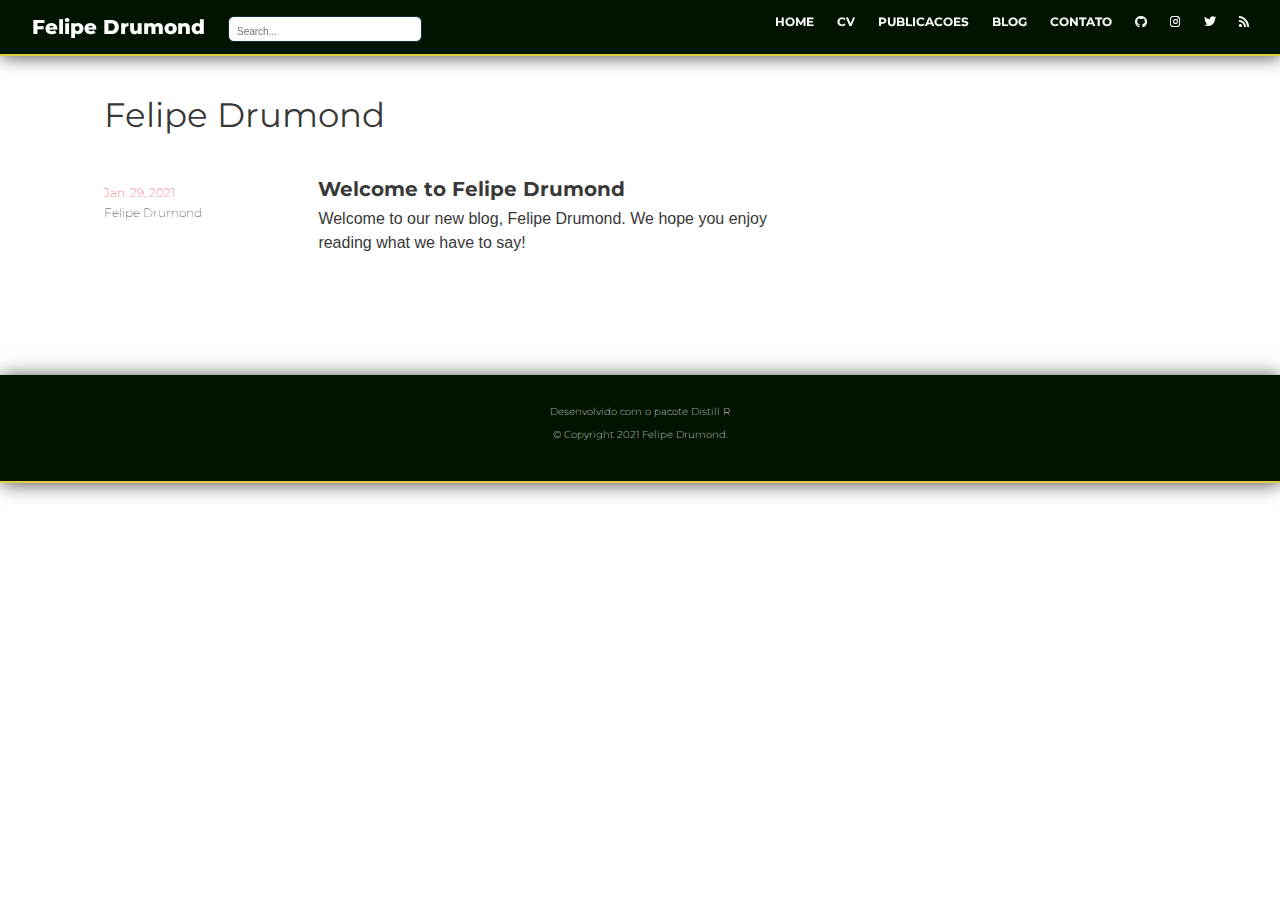
<file: index.html>
<!DOCTYPE html>

<html xmlns="http://www.w3.org/1999/xhtml" lang="" xml:lang="">

<head>
  <meta charset="utf-8"/>
  <meta name="viewport" content="width=device-width, initial-scale=1"/>
  <meta http-equiv="X-UA-Compatible" content="IE=Edge,chrome=1"/>
  <meta name="generator" content="distill" />

  <style type="text/css">
  /* Hide doc at startup (prevent jankiness while JS renders/transforms) */
  body {
    visibility: hidden;
  }
  </style>

 <!--radix_placeholder_import_source-->
 <!--/radix_placeholder_import_source-->

<style type="text/css">code{white-space: pre;}</style>
<style type="text/css" data-origin="pandoc">
a.sourceLine { display: inline-block; line-height: 1.25; }
a.sourceLine { pointer-events: none; color: inherit; text-decoration: inherit; }
a.sourceLine:empty { height: 1.2em; }
.sourceCode { overflow: visible; }
code.sourceCode { white-space: pre; position: relative; }
div.sourceCode { margin: 1em 0; }
pre.sourceCode { margin: 0; }
@media screen {
div.sourceCode { overflow: auto; }
}
@media print {
code.sourceCode { white-space: pre-wrap; }
a.sourceLine { text-indent: -1em; padding-left: 1em; }
}
pre.numberSource a.sourceLine
  { position: relative; left: -4em; }
pre.numberSource a.sourceLine::before
  { content: attr(title);
    position: relative; left: -1em; text-align: right; vertical-align: baseline;
    border: none; pointer-events: all; display: inline-block;
    -webkit-touch-callout: none; -webkit-user-select: none;
    -khtml-user-select: none; -moz-user-select: none;
    -ms-user-select: none; user-select: none;
    padding: 0 4px; width: 4em;
    color: #aaaaaa;
  }
pre.numberSource { margin-left: 3em; border-left: 1px solid #aaaaaa;  padding-left: 4px; }
div.sourceCode
  {  }
@media screen {
a.sourceLine::before { text-decoration: underline; }
}
code span.al { color: #ad0000; } /* Alert */
code span.an { color: #5e5e5e; } /* Annotation */
code span.at { color: #20794d; } /* Attribute */
code span.bn { color: #ad0000; } /* BaseN */
code span.bu { } /* BuiltIn */
code span.cf { color: #007ba5; } /* ControlFlow */
code span.ch { color: #20794d; } /* Char */
code span.cn { color: #8f5902; } /* Constant */
code span.co { color: #5e5e5e; } /* Comment */
code span.cv { color: #5e5e5e; font-style: italic; } /* CommentVar */
code span.do { color: #5e5e5e; font-style: italic; } /* Documentation */
code span.dt { color: #ad0000; } /* DataType */
code span.dv { color: #ad0000; } /* DecVal */
code span.er { color: #ad0000; } /* Error */
code span.ex { } /* Extension */
code span.fl { color: #ad0000; } /* Float */
code span.fu { color: #4758ab; } /* Function */
code span.im { } /* Import */
code span.in { color: #5e5e5e; } /* Information */
code span.kw { color: #007ba5; } /* Keyword */
code span.op { color: #5e5e5e; } /* Operator */
code span.ot { color: #007ba5; } /* Other */
code span.pp { color: #ad0000; } /* Preprocessor */
code span.sc { color: #20794d; } /* SpecialChar */
code span.ss { color: #20794d; } /* SpecialString */
code span.st { color: #20794d; } /* String */
code span.va { color: #111111; } /* Variable */
code span.vs { color: #20794d; } /* VerbatimString */
code span.wa { color: #5e5e5e; font-style: italic; } /* Warning */
</style>

  <!--radix_placeholder_meta_tags-->
  <title>Felipe Drumond</title>
  
  
  
  
  <!--  https://developers.facebook.com/docs/sharing/webmasters#markup -->
  <meta property="og:title" content="Felipe Drumond"/>
  <meta property="og:type" content="article"/>
  <meta property="og:locale" content="en_US"/>
  <meta property="og:site_name" content="Felipe Drumond"/>
  
  <!--  https://dev.twitter.com/cards/types/summary -->
  <meta property="twitter:card" content="summary"/>
  <meta property="twitter:title" content="Felipe Drumond"/>
  
  <!--/radix_placeholder_meta_tags-->
  <!--radix_placeholder_rmarkdown_metadata-->
  
  <script type="text/json" id="radix-rmarkdown-metadata">
  {"type":"list","attributes":{"names":{"type":"character","attributes":{},"value":["title","site","listing"]}},"value":[{"type":"character","attributes":{},"value":["Felipe Drumond"]},{"type":"character","attributes":{},"value":["distill::distill_website"]},{"type":"character","attributes":{},"value":["posts"]}]}
  </script>
  <!--/radix_placeholder_rmarkdown_metadata-->
  <!--radix_placeholder_navigation_in_header-->
  <meta name="distill:offset" content=""/>
  
  <script type="application/javascript">
  
    window.headroom_prevent_pin = false;
  
    window.document.addEventListener("DOMContentLoaded", function (event) {
  
      // initialize headroom for banner
      var header = $('header').get(0);
      var headerHeight = header.offsetHeight;
      var headroom = new Headroom(header, {
        tolerance: 5,
        onPin : function() {
          if (window.headroom_prevent_pin) {
            window.headroom_prevent_pin = false;
            headroom.unpin();
          }
        }
      });
      headroom.init();
      if(window.location.hash)
        headroom.unpin();
      $(header).addClass('headroom--transition');
  
      // offset scroll location for banner on hash change
      // (see: https://github.com/WickyNilliams/headroom.js/issues/38)
      window.addEventListener("hashchange", function(event) {
        window.scrollTo(0, window.pageYOffset - (headerHeight + 25));
      });
  
      // responsive menu
      $('.distill-site-header').each(function(i, val) {
        var topnav = $(this);
        var toggle = topnav.find('.nav-toggle');
        toggle.on('click', function() {
          topnav.toggleClass('responsive');
        });
      });
  
      // nav dropdowns
      $('.nav-dropbtn').click(function(e) {
        $(this).next('.nav-dropdown-content').toggleClass('nav-dropdown-active');
        $(this).parent().siblings('.nav-dropdown')
           .children('.nav-dropdown-content').removeClass('nav-dropdown-active');
      });
      $("body").click(function(e){
        $('.nav-dropdown-content').removeClass('nav-dropdown-active');
      });
      $(".nav-dropdown").click(function(e){
        e.stopPropagation();
      });
    });
  </script>
  
  <style type="text/css">
  
  /* Theme (user-documented overrideables for nav appearance) */
  
  .distill-site-nav {
    color: rgba(255, 255, 255, 0.8);
    background-color: #0F2E3D;
    font-size: 15px;
    font-weight: 300;
  }
  
  .distill-site-nav a {
    color: inherit;
    text-decoration: none;
  }
  
  .distill-site-nav a:hover {
    color: white;
  }
  
  @media print {
    .distill-site-nav {
      display: none;
    }
  }
  
  .distill-site-header {
  
  }
  
  .distill-site-footer {
  
  }
  
  
  /* Site Header */
  
  .distill-site-header {
    width: 100%;
    box-sizing: border-box;
    z-index: 3;
  }
  
  .distill-site-header .nav-left {
    display: inline-block;
    margin-left: 8px;
  }
  
  @media screen and (max-width: 768px) {
    .distill-site-header .nav-left {
      margin-left: 0;
    }
  }
  
  
  .distill-site-header .nav-right {
    float: right;
    margin-right: 8px;
  }
  
  .distill-site-header a,
  .distill-site-header .title {
    display: inline-block;
    text-align: center;
    padding: 14px 10px 14px 10px;
  }
  
  .distill-site-header .title {
    font-size: 18px;
    min-width: 150px;
  }
  
  .distill-site-header .logo {
    padding: 0;
  }
  
  .distill-site-header .logo img {
    display: none;
    max-height: 20px;
    width: auto;
    margin-bottom: -4px;
  }
  
  .distill-site-header .nav-image img {
    max-height: 18px;
    width: auto;
    display: inline-block;
    margin-bottom: -3px;
  }
  
  
  
  @media screen and (min-width: 1000px) {
    .distill-site-header .logo img {
      display: inline-block;
    }
    .distill-site-header .nav-left {
      margin-left: 20px;
    }
    .distill-site-header .nav-right {
      margin-right: 20px;
    }
    .distill-site-header .title {
      padding-left: 12px;
    }
  }
  
  
  .distill-site-header .nav-toggle {
    display: none;
  }
  
  .nav-dropdown {
    display: inline-block;
    position: relative;
  }
  
  .nav-dropdown .nav-dropbtn {
    border: none;
    outline: none;
    color: rgba(255, 255, 255, 0.8);
    padding: 16px 10px;
    background-color: transparent;
    font-family: inherit;
    font-size: inherit;
    font-weight: inherit;
    margin: 0;
    margin-top: 1px;
    z-index: 2;
  }
  
  .nav-dropdown-content {
    display: none;
    position: absolute;
    background-color: white;
    min-width: 200px;
    border: 1px solid rgba(0,0,0,0.15);
    border-radius: 4px;
    box-shadow: 0px 8px 16px 0px rgba(0,0,0,0.1);
    z-index: 1;
    margin-top: 2px;
    white-space: nowrap;
    padding-top: 4px;
    padding-bottom: 4px;
  }
  
  .nav-dropdown-content hr {
    margin-top: 4px;
    margin-bottom: 4px;
    border: none;
    border-bottom: 1px solid rgba(0, 0, 0, 0.1);
  }
  
  .nav-dropdown-active {
    display: block;
  }
  
  .nav-dropdown-content a, .nav-dropdown-content .nav-dropdown-header {
    color: black;
    padding: 6px 24px;
    text-decoration: none;
    display: block;
    text-align: left;
  }
  
  .nav-dropdown-content .nav-dropdown-header {
    display: block;
    padding: 5px 24px;
    padding-bottom: 0;
    text-transform: uppercase;
    font-size: 14px;
    color: #999999;
    white-space: nowrap;
  }
  
  .nav-dropdown:hover .nav-dropbtn {
    color: white;
  }
  
  .nav-dropdown-content a:hover {
    background-color: #ddd;
    color: black;
  }
  
  .nav-right .nav-dropdown-content {
    margin-left: -45%;
    right: 0;
  }
  
  @media screen and (max-width: 768px) {
    .distill-site-header a, .distill-site-header .nav-dropdown  {display: none;}
    .distill-site-header a.nav-toggle {
      float: right;
      display: block;
    }
    .distill-site-header .title {
      margin-left: 0;
    }
    .distill-site-header .nav-right {
      margin-right: 0;
    }
    .distill-site-header {
      overflow: hidden;
    }
    .nav-right .nav-dropdown-content {
      margin-left: 0;
    }
  }
  
  
  @media screen and (max-width: 768px) {
    .distill-site-header.responsive {position: relative; min-height: 500px; }
    .distill-site-header.responsive a.nav-toggle {
      position: absolute;
      right: 0;
      top: 0;
    }
    .distill-site-header.responsive a,
    .distill-site-header.responsive .nav-dropdown {
      display: block;
      text-align: left;
    }
    .distill-site-header.responsive .nav-left,
    .distill-site-header.responsive .nav-right {
      width: 100%;
    }
    .distill-site-header.responsive .nav-dropdown {float: none;}
    .distill-site-header.responsive .nav-dropdown-content {position: relative;}
    .distill-site-header.responsive .nav-dropdown .nav-dropbtn {
      display: block;
      width: 100%;
      text-align: left;
    }
  }
  
  /* Site Footer */
  
  .distill-site-footer {
    width: 100%;
    overflow: hidden;
    box-sizing: border-box;
    z-index: 3;
    margin-top: 30px;
    padding-top: 30px;
    padding-bottom: 30px;
    text-align: center;
  }
  
  /* Headroom */
  
  d-title {
    padding-top: 6rem;
  }
  
  @media print {
    d-title {
      padding-top: 4rem;
    }
  }
  
  .headroom {
    z-index: 1000;
    position: fixed;
    top: 0;
    left: 0;
    right: 0;
  }
  
  .headroom--transition {
    transition: all .4s ease-in-out;
  }
  
  .headroom--unpinned {
    top: -100px;
  }
  
  .headroom--pinned {
    top: 0;
  }
  
  /* adjust viewport for navbar height */
  /* helps vertically center bootstrap (non-distill) content */
  .min-vh-100 {
    min-height: calc(100vh - 100px) !important;
  }
  
  </style>
  
  <script src="site_libs/jquery-1.11.3/jquery.min.js"></script>
  <link href="site_libs/font-awesome-5.1.0/css/all.css" rel="stylesheet"/>
  <link href="site_libs/font-awesome-5.1.0/css/v4-shims.css" rel="stylesheet"/>
  <script src="site_libs/headroom-0.9.4/headroom.min.js"></script>
  <script src="site_libs/autocomplete-0.37.1/autocomplete.min.js"></script>
  <script src="site_libs/fuse-6.4.1/fuse.min.js"></script>
  
  <script type="application/javascript">
  
  function getMeta(metaName) {
    var metas = document.getElementsByTagName('meta');
    for (let i = 0; i < metas.length; i++) {
      if (metas[i].getAttribute('name') === metaName) {
        return metas[i].getAttribute('content');
      }
    }
    return '';
  }
  
  function offsetURL(url) {
    var offset = getMeta('distill:offset');
    return offset ? offset + '/' + url : url;
  }
  
  function createFuseIndex() {
  
    // create fuse index
    var options = {
      keys: [
        { name: 'title', weight: 20 },
        { name: 'categories', weight: 15 },
        { name: 'description', weight: 10 },
        { name: 'contents', weight: 5 },
      ],
      ignoreLocation: true,
      threshold: 0
    };
    var fuse = new window.Fuse([], options);
  
    // fetch the main search.json
    return fetch(offsetURL('search.json'))
      .then(function(response) {
        if (response.status == 200) {
          return response.json().then(function(json) {
            // index main articles
            json.articles.forEach(function(article) {
              fuse.add(article);
            });
            // download collections and index their articles
            return Promise.all(json.collections.map(function(collection) {
              return fetch(offsetURL(collection)).then(function(response) {
                if (response.status === 200) {
                  return response.json().then(function(articles) {
                    articles.forEach(function(article) {
                      fuse.add(article);
                    });
                  })
                } else {
                  return Promise.reject(
                    new Error('Unexpected status from search index request: ' +
                              response.status)
                  );
                }
              });
            })).then(function() {
              return fuse;
            });
          });
  
        } else {
          return Promise.reject(
            new Error('Unexpected status from search index request: ' +
                        response.status)
          );
        }
      });
  }
  
  window.document.addEventListener("DOMContentLoaded", function (event) {
  
    // get search element (bail if we don't have one)
    var searchEl = window.document.getElementById('distill-search');
    if (!searchEl)
      return;
  
    createFuseIndex()
      .then(function(fuse) {
  
        // make search box visible
        searchEl.classList.remove('hidden');
  
        // initialize autocomplete
        var options = {
          autoselect: true,
          hint: false,
          minLength: 2,
        };
        window.autocomplete(searchEl, options, [{
          source: function(query, callback) {
            const searchOptions = {
              isCaseSensitive: false,
              shouldSort: true,
              minMatchCharLength: 2,
              limit: 10,
            };
            var results = fuse.search(query, searchOptions);
            callback(results
              .map(function(result) { return result.item; })
            );
          },
          templates: {
            suggestion: function(suggestion) {
              var img = suggestion.preview && Object.keys(suggestion.preview).length > 0
                ? `<img src="${offsetURL(suggestion.preview)}"</img>`
                : '';
              var html = `
                <div class="search-item">
                  <h3>${suggestion.title}</h3>
                  <div class="search-item-description">
                    ${suggestion.description || ''}
                  </div>
                  <div class="search-item-preview">
                    ${img}
                  </div>
                </div>
              `;
              return html;
            }
          }
        }]).on('autocomplete:selected', function(event, suggestion) {
          window.location.href = offsetURL(suggestion.path);
        });
        // remove inline display style on autocompleter (we want to
        // manage responsive display via css)
        $('.algolia-autocomplete').css("display", "");
      })
      .catch(function(error) {
        console.log(error);
      });
  
  });
  
  </script>
  
  <style type="text/css">
  
  .nav-search {
    font-size: x-small;
  }
  
  /* Algolioa Autocomplete */
  
  .algolia-autocomplete {
    display: inline-block;
    margin-left: 10px;
    vertical-align: sub;
    background-color: white;
    color: black;
    padding: 6px;
    padding-top: 8px;
    padding-bottom: 0;
    border-radius: 6px;
    border: 1px #0F2E3D solid;
    width: 180px;
  }
  
  
  @media screen and (max-width: 768px) {
    .distill-site-nav .algolia-autocomplete {
      display: none;
      visibility: hidden;
    }
    .distill-site-nav.responsive .algolia-autocomplete {
      display: inline-block;
      visibility: visible;
    }
    .distill-site-nav.responsive .algolia-autocomplete .aa-dropdown-menu {
      margin-left: 0;
      width: 400px;
      max-height: 400px;
    }
  }
  
  .algolia-autocomplete .aa-input, .algolia-autocomplete .aa-hint {
    width: 90%;
    outline: none;
    border: none;
  }
  
  .algolia-autocomplete .aa-hint {
    color: #999;
  }
  .algolia-autocomplete .aa-dropdown-menu {
    width: 550px;
    max-height: 70vh;
    overflow-x: visible;
    overflow-y: scroll;
    padding: 5px;
    margin-top: 3px;
    margin-left: -150px;
    background-color: #fff;
    border-radius: 5px;
    border: 1px solid #999;
    border-top: none;
  }
  
  .algolia-autocomplete .aa-dropdown-menu .aa-suggestion {
    cursor: pointer;
    padding: 5px 4px;
    border-bottom: 1px solid #eee;
  }
  
  .algolia-autocomplete .aa-dropdown-menu .aa-suggestion:last-of-type {
    border-bottom: none;
    margin-bottom: 2px;
  }
  
  .algolia-autocomplete .aa-dropdown-menu .aa-suggestion .search-item {
    overflow: hidden;
    font-size: 0.8em;
    line-height: 1.4em;
  }
  
  .algolia-autocomplete .aa-dropdown-menu .aa-suggestion .search-item h3 {
    font-size: 1rem;
    margin-block-start: 0;
    margin-block-end: 5px;
  }
  
  .algolia-autocomplete .aa-dropdown-menu .aa-suggestion .search-item-description {
    display: inline-block;
    overflow: hidden;
    height: 2.8em;
    width: 80%;
    margin-right: 4%;
  }
  
  .algolia-autocomplete .aa-dropdown-menu .aa-suggestion .search-item-preview {
    display: inline-block;
    width: 15%;
  }
  
  .algolia-autocomplete .aa-dropdown-menu .aa-suggestion .search-item-preview img {
    height: 3em;
    width: auto;
    display: none;
  }
  
  .algolia-autocomplete .aa-dropdown-menu .aa-suggestion .search-item-preview img[src] {
    display: initial;
  }
  
  .algolia-autocomplete .aa-dropdown-menu .aa-suggestion.aa-cursor {
    background-color: #eee;
  }
  .algolia-autocomplete .aa-dropdown-menu .aa-suggestion em {
    font-weight: bold;
    font-style: normal;
  }
  
  </style>
  
  
  <!--/radix_placeholder_navigation_in_header-->
  <!--radix_placeholder_distill-->
  
  <style type="text/css">
  
  body {
    background-color: white;
  }
  
  .pandoc-table {
    width: 100%;
  }
  
  .pandoc-table>caption {
    margin-bottom: 10px;
  }
  
  .pandoc-table th:not([align]) {
    text-align: left;
  }
  
  .pagedtable-footer {
    font-size: 15px;
  }
  
  d-byline .byline {
    grid-template-columns: 2fr 2fr;
  }
  
  d-byline .byline h3 {
    margin-block-start: 1.5em;
  }
  
  d-byline .byline .authors-affiliations h3 {
    margin-block-start: 0.5em;
  }
  
  .authors-affiliations .orcid-id {
    width: 16px;
    height:16px;
    margin-left: 4px;
    margin-right: 4px;
    vertical-align: middle;
    padding-bottom: 2px;
  }
  
  d-title .dt-tags {
    margin-top: 1em;
    grid-column: text;
  }
  
  .dt-tags .dt-tag {
    text-decoration: none;
    display: inline-block;
    color: rgba(0,0,0,0.6);
    padding: 0em 0.4em;
    margin-right: 0.5em;
    margin-bottom: 0.4em;
    font-size: 70%;
    border: 1px solid rgba(0,0,0,0.2);
    border-radius: 3px;
    text-transform: uppercase;
    font-weight: 500;
  }
  
  d-article table.gt_table td,
  d-article table.gt_table th {
    border-bottom: none;
  }
  
  .html-widget {
    margin-bottom: 2.0em;
  }
  
  .l-screen-inset {
    padding-right: 16px;
  }
  
  .l-screen .caption {
    margin-left: 10px;
  }
  
  .shaded {
    background: rgb(247, 247, 247);
    padding-top: 20px;
    padding-bottom: 20px;
    border-top: 1px solid rgba(0, 0, 0, 0.1);
    border-bottom: 1px solid rgba(0, 0, 0, 0.1);
  }
  
  .shaded .html-widget {
    margin-bottom: 0;
    border: 1px solid rgba(0, 0, 0, 0.1);
  }
  
  .shaded .shaded-content {
    background: white;
  }
  
  .text-output {
    margin-top: 0;
    line-height: 1.5em;
  }
  
  .hidden {
    display: none !important;
  }
  
  d-article {
    padding-top: 2.5rem;
    padding-bottom: 30px;
  }
  
  d-appendix {
    padding-top: 30px;
  }
  
  d-article>p>img {
    width: 100%;
  }
  
  d-article h2 {
    margin: 1rem 0 1.5rem 0;
  }
  
  d-article h3 {
    margin-top: 1.5rem;
  }
  
  d-article iframe {
    border: 1px solid rgba(0, 0, 0, 0.1);
    margin-bottom: 2.0em;
    width: 100%;
  }
  
  /* Tweak code blocks */
  
  d-article div.sourceCode code,
  d-article pre code {
    font-family: Consolas, Monaco, 'Andale Mono', 'Ubuntu Mono', monospace;
  }
  
  d-article pre,
  d-article div.sourceCode,
  d-article div.sourceCode pre {
    overflow: auto;
  }
  
  d-article div.sourceCode {
    background-color: white;
  }
  
  d-article div.sourceCode pre {
    padding-left: 10px;
    font-size: 12px;
    border-left: 2px solid rgba(0,0,0,0.1);
  }
  
  d-article pre {
    font-size: 12px;
    color: black;
    background: none;
    margin-top: 0;
    text-align: left;
    white-space: pre;
    word-spacing: normal;
    word-break: normal;
    word-wrap: normal;
    line-height: 1.5;
  
    -moz-tab-size: 4;
    -o-tab-size: 4;
    tab-size: 4;
  
    -webkit-hyphens: none;
    -moz-hyphens: none;
    -ms-hyphens: none;
    hyphens: none;
  }
  
  d-article pre a {
    border-bottom: none;
  }
  
  d-article pre a:hover {
    border-bottom: none;
    text-decoration: underline;
  }
  
  d-article details {
    grid-column: text;
    margin-bottom: 0.8em;
  }
  
  @media(min-width: 768px) {
  
  d-article pre,
  d-article div.sourceCode,
  d-article div.sourceCode pre {
    overflow: visible !important;
  }
  
  d-article div.sourceCode pre {
    padding-left: 18px;
    font-size: 14px;
  }
  
  d-article pre {
    font-size: 14px;
  }
  
  }
  
  figure img.external {
    background: white;
    border: 1px solid rgba(0, 0, 0, 0.1);
    box-shadow: 0 1px 8px rgba(0, 0, 0, 0.1);
    padding: 18px;
    box-sizing: border-box;
  }
  
  /* CSS for d-contents */
  
  .d-contents {
    grid-column: text;
    color: rgba(0,0,0,0.8);
    font-size: 0.9em;
    padding-bottom: 1em;
    margin-bottom: 1em;
    padding-bottom: 0.5em;
    margin-bottom: 1em;
    padding-left: 0.25em;
    justify-self: start;
  }
  
  @media(min-width: 1000px) {
    .d-contents.d-contents-float {
      height: 0;
      grid-column-start: 1;
      grid-column-end: 4;
      justify-self: center;
      padding-right: 3em;
      padding-left: 2em;
    }
  }
  
  .d-contents nav h3 {
    font-size: 18px;
    margin-top: 0;
    margin-bottom: 1em;
  }
  
  .d-contents li {
    list-style-type: none
  }
  
  .d-contents nav > ul {
    padding-left: 0;
  }
  
  .d-contents ul {
    padding-left: 1em
  }
  
  .d-contents nav ul li {
    margin-top: 0.6em;
    margin-bottom: 0.2em;
  }
  
  .d-contents nav a {
    font-size: 13px;
    border-bottom: none;
    text-decoration: none
    color: rgba(0, 0, 0, 0.8);
  }
  
  .d-contents nav a:hover {
    text-decoration: underline solid rgba(0, 0, 0, 0.6)
  }
  
  .d-contents nav > ul > li > a {
    font-weight: 600;
  }
  
  .d-contents nav > ul > li > ul {
    font-weight: inherit;
  }
  
  .d-contents nav > ul > li > ul > li {
    margin-top: 0.2em;
  }
  
  
  .d-contents nav ul {
    margin-top: 0;
    margin-bottom: 0.25em;
  }
  
  .d-article-with-toc h2:nth-child(2) {
    margin-top: 0;
  }
  
  
  /* Figure */
  
  .figure {
    position: relative;
    margin-bottom: 2.5em;
    margin-top: 1.5em;
  }
  
  .figure img {
    width: 100%;
  }
  
  .figure .caption {
    color: rgba(0, 0, 0, 0.6);
    font-size: 12px;
    line-height: 1.5em;
  }
  
  .figure img.external {
    background: white;
    border: 1px solid rgba(0, 0, 0, 0.1);
    box-shadow: 0 1px 8px rgba(0, 0, 0, 0.1);
    padding: 18px;
    box-sizing: border-box;
  }
  
  .figure .caption a {
    color: rgba(0, 0, 0, 0.6);
  }
  
  .figure .caption b,
  .figure .caption strong, {
    font-weight: 600;
    color: rgba(0, 0, 0, 1.0);
  }
  
  /* Citations */
  
  d-article .citation {
    color: inherit;
    cursor: inherit;
  }
  
  div.hanging-indent{
    margin-left: 1em; text-indent: -1em;
  }
  
  /* Citation hover box */
  
  .tippy-box[data-theme~=light-border] {
    background-color: rgba(250, 250, 250, 0.95);
  }
  
  .tippy-content > p {
    margin-bottom: 0;
    padding: 2px;
  }
  
  
  /* Tweak 1000px media break to show more text */
  
  @media(min-width: 1000px) {
    .base-grid,
    distill-header,
    d-title,
    d-abstract,
    d-article,
    d-appendix,
    distill-appendix,
    d-byline,
    d-footnote-list,
    d-citation-list,
    distill-footer {
      grid-template-columns: [screen-start] 1fr [page-start kicker-start] 80px [middle-start] 50px [text-start kicker-end] 65px 65px 65px 65px 65px 65px 65px 65px [text-end gutter-start] 65px [middle-end] 65px [page-end gutter-end] 1fr [screen-end];
      grid-column-gap: 16px;
    }
  
    .grid {
      grid-column-gap: 16px;
    }
  
    d-article {
      font-size: 1.06rem;
      line-height: 1.7em;
    }
    figure .caption, .figure .caption, figure figcaption {
      font-size: 13px;
    }
  }
  
  @media(min-width: 1180px) {
    .base-grid,
    distill-header,
    d-title,
    d-abstract,
    d-article,
    d-appendix,
    distill-appendix,
    d-byline,
    d-footnote-list,
    d-citation-list,
    distill-footer {
      grid-template-columns: [screen-start] 1fr [page-start kicker-start] 60px [middle-start] 60px [text-start kicker-end] 60px 60px 60px 60px 60px 60px 60px 60px [text-end gutter-start] 60px [middle-end] 60px [page-end gutter-end] 1fr [screen-end];
      grid-column-gap: 32px;
    }
  
    .grid {
      grid-column-gap: 32px;
    }
  }
  
  
  /* Get the citation styles for the appendix (not auto-injected on render since
     we do our own rendering of the citation appendix) */
  
  d-appendix .citation-appendix,
  .d-appendix .citation-appendix {
    font-size: 11px;
    line-height: 15px;
    border-left: 1px solid rgba(0, 0, 0, 0.1);
    padding-left: 18px;
    border: 1px solid rgba(0,0,0,0.1);
    background: rgba(0, 0, 0, 0.02);
    padding: 10px 18px;
    border-radius: 3px;
    color: rgba(150, 150, 150, 1);
    overflow: hidden;
    margin-top: -12px;
    white-space: pre-wrap;
    word-wrap: break-word;
  }
  
  /* Include appendix styles here so they can be overridden */
  
  d-appendix {
    contain: layout style;
    font-size: 0.8em;
    line-height: 1.7em;
    margin-top: 60px;
    margin-bottom: 0;
    border-top: 1px solid rgba(0, 0, 0, 0.1);
    color: rgba(0,0,0,0.5);
    padding-top: 60px;
    padding-bottom: 48px;
  }
  
  d-appendix h3 {
    grid-column: page-start / text-start;
    font-size: 15px;
    font-weight: 500;
    margin-top: 1em;
    margin-bottom: 0;
    color: rgba(0,0,0,0.65);
  }
  
  d-appendix h3 + * {
    margin-top: 1em;
  }
  
  d-appendix ol {
    padding: 0 0 0 15px;
  }
  
  @media (min-width: 768px) {
    d-appendix ol {
      padding: 0 0 0 30px;
      margin-left: -30px;
    }
  }
  
  d-appendix li {
    margin-bottom: 1em;
  }
  
  d-appendix a {
    color: rgba(0, 0, 0, 0.6);
  }
  
  d-appendix > * {
    grid-column: text;
  }
  
  d-appendix > d-footnote-list,
  d-appendix > d-citation-list,
  d-appendix > distill-appendix {
    grid-column: screen;
  }
  
  /* Include footnote styles here so they can be overridden */
  
  d-footnote-list {
    contain: layout style;
  }
  
  d-footnote-list > * {
    grid-column: text;
  }
  
  d-footnote-list a.footnote-backlink {
    color: rgba(0,0,0,0.3);
    padding-left: 0.5em;
  }
  
  
  
  /* Anchor.js */
  
  .anchorjs-link {
    /*transition: all .25s linear; */
    text-decoration: none;
    border-bottom: none;
  }
  *:hover > .anchorjs-link {
    margin-left: -1.125em !important;
    text-decoration: none;
    border-bottom: none;
  }
  
  /* Social footer */
  
  .social_footer {
    margin-top: 30px;
    margin-bottom: 0;
    color: rgba(0,0,0,0.67);
  }
  
  .disqus-comments {
    margin-right: 30px;
  }
  
  .disqus-comment-count {
    border-bottom: 1px solid rgba(0, 0, 0, 0.4);
    cursor: pointer;
  }
  
  #disqus_thread {
    margin-top: 30px;
  }
  
  .article-sharing a {
    border-bottom: none;
    margin-right: 8px;
  }
  
  .article-sharing a:hover {
    border-bottom: none;
  }
  
  .sidebar-section.subscribe {
    font-size: 12px;
    line-height: 1.6em;
  }
  
  .subscribe p {
    margin-bottom: 0.5em;
  }
  
  
  .article-footer .subscribe {
    font-size: 15px;
    margin-top: 45px;
  }
  
  
  .sidebar-section.custom {
    font-size: 12px;
    line-height: 1.6em;
  }
  
  .custom p {
    margin-bottom: 0.5em;
  }
  
  /* Styles for listing layout (hide title) */
  .layout-listing d-title, .layout-listing .d-title {
    display: none;
  }
  
  /* Styles for posts lists (not auto-injected) */
  
  
  .posts-with-sidebar {
    padding-left: 45px;
    padding-right: 45px;
  }
  
  .posts-list .description h2,
  .posts-list .description p {
    font-family: -apple-system, BlinkMacSystemFont, "Segoe UI", Roboto, Oxygen, Ubuntu, Cantarell, "Fira Sans", "Droid Sans", "Helvetica Neue", Arial, sans-serif;
  }
  
  .posts-list .description h2 {
    font-weight: 700;
    border-bottom: none;
    padding-bottom: 0;
  }
  
  .posts-list h2.post-tag {
    border-bottom: 1px solid rgba(0, 0, 0, 0.2);
    padding-bottom: 12px;
  }
  .posts-list {
    margin-top: 60px;
    margin-bottom: 24px;
  }
  
  .posts-list .post-preview {
    text-decoration: none;
    overflow: hidden;
    display: block;
    border-bottom: 1px solid rgba(0, 0, 0, 0.1);
    padding: 24px 0;
  }
  
  .post-preview-last {
    border-bottom: none !important;
  }
  
  .posts-list .posts-list-caption {
    grid-column: screen;
    font-weight: 400;
  }
  
  .posts-list .post-preview h2 {
    margin: 0 0 6px 0;
    line-height: 1.2em;
    font-style: normal;
    font-size: 24px;
  }
  
  .posts-list .post-preview p {
    margin: 0 0 12px 0;
    line-height: 1.4em;
    font-size: 16px;
  }
  
  .posts-list .post-preview .thumbnail {
    box-sizing: border-box;
    margin-bottom: 24px;
    position: relative;
    max-width: 500px;
  }
  .posts-list .post-preview img {
    width: 100%;
    display: block;
  }
  
  .posts-list .metadata {
    font-size: 12px;
    line-height: 1.4em;
    margin-bottom: 18px;
  }
  
  .posts-list .metadata > * {
    display: inline-block;
  }
  
  .posts-list .metadata .publishedDate {
    margin-right: 2em;
  }
  
  .posts-list .metadata .dt-authors {
    display: block;
    margin-top: 0.3em;
    margin-right: 2em;
  }
  
  .posts-list .dt-tags {
    display: block;
    line-height: 1em;
  }
  
  .posts-list .dt-tags .dt-tag {
    display: inline-block;
    color: rgba(0,0,0,0.6);
    padding: 0.3em 0.4em;
    margin-right: 0.2em;
    margin-bottom: 0.4em;
    font-size: 60%;
    border: 1px solid rgba(0,0,0,0.2);
    border-radius: 3px;
    text-transform: uppercase;
    font-weight: 500;
  }
  
  .posts-list img {
    opacity: 1;
  }
  
  .posts-list img[data-src] {
    opacity: 0;
  }
  
  .posts-more {
    clear: both;
  }
  
  
  .posts-sidebar {
    font-size: 16px;
  }
  
  .posts-sidebar h3 {
    font-size: 16px;
    margin-top: 0;
    margin-bottom: 0.5em;
    font-weight: 400;
    text-transform: uppercase;
  }
  
  .sidebar-section {
    margin-bottom: 30px;
  }
  
  .categories ul {
    list-style-type: none;
    margin: 0;
    padding: 0;
  }
  
  .categories li {
    color: rgba(0, 0, 0, 0.8);
    margin-bottom: 0;
  }
  
  .categories li>a {
    border-bottom: none;
  }
  
  .categories li>a:hover {
    border-bottom: 1px solid rgba(0, 0, 0, 0.4);
  }
  
  .categories .active {
    font-weight: 600;
  }
  
  .categories .category-count {
    color: rgba(0, 0, 0, 0.4);
  }
  
  
  @media(min-width: 768px) {
    .posts-list .post-preview h2 {
      font-size: 26px;
    }
    .posts-list .post-preview .thumbnail {
      float: right;
      width: 30%;
      margin-bottom: 0;
    }
    .posts-list .post-preview .description {
      float: left;
      width: 45%;
    }
    .posts-list .post-preview .metadata {
      float: left;
      width: 20%;
      margin-top: 8px;
    }
    .posts-list .post-preview p {
      margin: 0 0 12px 0;
      line-height: 1.5em;
      font-size: 16px;
    }
    .posts-with-sidebar .posts-list {
      float: left;
      width: 75%;
    }
    .posts-with-sidebar .posts-sidebar {
      float: right;
      width: 20%;
      margin-top: 60px;
      padding-top: 24px;
      padding-bottom: 24px;
    }
  }
  
  
  /* Improve display for browsers without grid (IE/Edge <= 15) */
  
  .downlevel {
    line-height: 1.6em;
    font-family: -apple-system, BlinkMacSystemFont, "Segoe UI", Roboto, Oxygen, Ubuntu, Cantarell, "Fira Sans", "Droid Sans", "Helvetica Neue", Arial, sans-serif;
    margin: 0;
  }
  
  .downlevel .d-title {
    padding-top: 6rem;
    padding-bottom: 1.5rem;
  }
  
  .downlevel .d-title h1 {
    font-size: 50px;
    font-weight: 700;
    line-height: 1.1em;
    margin: 0 0 0.5rem;
  }
  
  .downlevel .d-title p {
    font-weight: 300;
    font-size: 1.2rem;
    line-height: 1.55em;
    margin-top: 0;
  }
  
  .downlevel .d-byline {
    padding-top: 0.8em;
    padding-bottom: 0.8em;
    font-size: 0.8rem;
    line-height: 1.8em;
  }
  
  .downlevel .section-separator {
    border: none;
    border-top: 1px solid rgba(0, 0, 0, 0.1);
  }
  
  .downlevel .d-article {
    font-size: 1.06rem;
    line-height: 1.7em;
    padding-top: 1rem;
    padding-bottom: 2rem;
  }
  
  
  .downlevel .d-appendix {
    padding-left: 0;
    padding-right: 0;
    max-width: none;
    font-size: 0.8em;
    line-height: 1.7em;
    margin-bottom: 0;
    color: rgba(0,0,0,0.5);
    padding-top: 40px;
    padding-bottom: 48px;
  }
  
  .downlevel .footnotes ol {
    padding-left: 13px;
  }
  
  .downlevel .base-grid,
  .downlevel .distill-header,
  .downlevel .d-title,
  .downlevel .d-abstract,
  .downlevel .d-article,
  .downlevel .d-appendix,
  .downlevel .distill-appendix,
  .downlevel .d-byline,
  .downlevel .d-footnote-list,
  .downlevel .d-citation-list,
  .downlevel .distill-footer,
  .downlevel .appendix-bottom,
  .downlevel .posts-container {
    padding-left: 40px;
    padding-right: 40px;
  }
  
  @media(min-width: 768px) {
    .downlevel .base-grid,
    .downlevel .distill-header,
    .downlevel .d-title,
    .downlevel .d-abstract,
    .downlevel .d-article,
    .downlevel .d-appendix,
    .downlevel .distill-appendix,
    .downlevel .d-byline,
    .downlevel .d-footnote-list,
    .downlevel .d-citation-list,
    .downlevel .distill-footer,
    .downlevel .appendix-bottom,
    .downlevel .posts-container {
    padding-left: 150px;
    padding-right: 150px;
    max-width: 900px;
  }
  }
  
  .downlevel pre code {
    display: block;
    border-left: 2px solid rgba(0, 0, 0, .1);
    padding: 0 0 0 20px;
    font-size: 14px;
  }
  
  .downlevel code, .downlevel pre {
    color: black;
    background: none;
    font-family: Consolas, Monaco, 'Andale Mono', 'Ubuntu Mono', monospace;
    text-align: left;
    white-space: pre;
    word-spacing: normal;
    word-break: normal;
    word-wrap: normal;
    line-height: 1.5;
  
    -moz-tab-size: 4;
    -o-tab-size: 4;
    tab-size: 4;
  
    -webkit-hyphens: none;
    -moz-hyphens: none;
    -ms-hyphens: none;
    hyphens: none;
  }
  
  .downlevel .posts-list .post-preview {
    color: inherit;
  }
  
  
  
  </style>
  
  <script type="application/javascript">
  
  function is_downlevel_browser() {
    if (bowser.isUnsupportedBrowser({ msie: "12", msedge: "16"},
                                   window.navigator.userAgent)) {
      return true;
    } else {
      return window.load_distill_framework === undefined;
    }
  }
  
  // show body when load is complete
  function on_load_complete() {
  
    // add anchors
    if (window.anchors) {
      window.anchors.options.placement = 'left';
      window.anchors.add('d-article > h2, d-article > h3, d-article > h4, d-article > h5');
    }
  
  
    // set body to visible
    document.body.style.visibility = 'visible';
  
    // force redraw for leaflet widgets
    if (window.HTMLWidgets) {
      var maps = window.HTMLWidgets.findAll(".leaflet");
      $.each(maps, function(i, el) {
        var map = this.getMap();
        map.invalidateSize();
        map.eachLayer(function(layer) {
          if (layer instanceof L.TileLayer)
            layer.redraw();
        });
      });
    }
  
    // trigger 'shown' so htmlwidgets resize
    $('d-article').trigger('shown');
  }
  
  function init_distill() {
  
    init_common();
  
    // create front matter
    var front_matter = $('<d-front-matter></d-front-matter>');
    $('#distill-front-matter').wrap(front_matter);
  
    // create d-title
    $('.d-title').changeElementType('d-title');
  
    // create d-byline
    var byline = $('<d-byline></d-byline>');
    $('.d-byline').replaceWith(byline);
  
    // create d-article
    var article = $('<d-article></d-article>');
    $('.d-article').wrap(article).children().unwrap();
  
    // move posts container into article
    $('.posts-container').appendTo($('d-article'));
  
    // create d-appendix
    $('.d-appendix').changeElementType('d-appendix');
  
    // flag indicating that we have appendix items
    var appendix = $('.appendix-bottom').children('h3').length > 0;
  
    // replace footnotes with <d-footnote>
    $('.footnote-ref').each(function(i, val) {
      appendix = true;
      var href = $(this).attr('href');
      var id = href.replace('#', '');
      var fn = $('#' + id);
      var fn_p = $('#' + id + '>p');
      fn_p.find('.footnote-back').remove();
      var text = fn_p.html();
      var dtfn = $('<d-footnote></d-footnote>');
      dtfn.html(text);
      $(this).replaceWith(dtfn);
    });
    // remove footnotes
    $('.footnotes').remove();
  
    // move refs into #references-listing
    $('#references-listing').replaceWith($('#refs'));
  
    $('h1.appendix, h2.appendix').each(function(i, val) {
      $(this).changeElementType('h3');
    });
    $('h3.appendix').each(function(i, val) {
      var id = $(this).attr('id');
      $('.d-contents a[href="#' + id + '"]').parent().remove();
      appendix = true;
      $(this).nextUntil($('h1, h2, h3')).addBack().appendTo($('d-appendix'));
    });
  
    // show d-appendix if we have appendix content
    $("d-appendix").css('display', appendix ? 'grid' : 'none');
  
    // localize layout chunks to just output
    $('.layout-chunk').each(function(i, val) {
  
      // capture layout
      var layout = $(this).attr('data-layout');
  
      // apply layout to markdown level block elements
      var elements = $(this).children().not('details, div.sourceCode, pre, script');
      elements.each(function(i, el) {
        var layout_div = $('<div class="' + layout + '"></div>');
        if (layout_div.hasClass('shaded')) {
          var shaded_content = $('<div class="shaded-content"></div>');
          $(this).wrap(shaded_content);
          $(this).parent().wrap(layout_div);
        } else {
          $(this).wrap(layout_div);
        }
      });
  
  
      // unwrap the layout-chunk div
      $(this).children().unwrap();
    });
  
    // remove code block used to force  highlighting css
    $('.distill-force-highlighting-css').parent().remove();
  
    // remove empty line numbers inserted by pandoc when using a
    // custom syntax highlighting theme
    $('code.sourceCode a:empty').remove();
  
    // load distill framework
    load_distill_framework();
  
    // wait for window.distillRunlevel == 4 to do post processing
    function distill_post_process() {
  
      if (!window.distillRunlevel || window.distillRunlevel < 4)
        return;
  
      // hide author/affiliations entirely if we have no authors
      var front_matter = JSON.parse($("#distill-front-matter").html());
      var have_authors = front_matter.authors && front_matter.authors.length > 0;
      if (!have_authors)
        $('d-byline').addClass('hidden');
  
      // article with toc class
      $('.d-contents').parent().addClass('d-article-with-toc');
  
      // strip links that point to #
      $('.authors-affiliations').find('a[href="#"]').removeAttr('href');
  
      // add orcid ids
      $('.authors-affiliations').find('.author').each(function(i, el) {
        var orcid_id = front_matter.authors[i].orcidID;
        if (orcid_id) {
          var a = $('<a></a>');
          a.attr('href', 'https://orcid.org/' + orcid_id);
          var img = $('<img></img>');
          img.addClass('orcid-id');
          img.attr('alt', 'ORCID ID');
          img.attr('src','[data-uri]');
          a.append(img);
          $(this).append(a);
        }
      });
  
      // hide elements of author/affiliations grid that have no value
      function hide_byline_column(caption) {
        $('d-byline').find('h3:contains("' + caption + '")').parent().css('visibility', 'hidden');
      }
  
      // affiliations
      var have_affiliations = false;
      for (var i = 0; i<front_matter.authors.length; ++i) {
        var author = front_matter.authors[i];
        if (author.affiliation !== "&nbsp;") {
          have_affiliations = true;
          break;
        }
      }
      if (!have_affiliations)
        $('d-byline').find('h3:contains("Affiliations")').css('visibility', 'hidden');
  
      // published date
      if (!front_matter.publishedDate)
        hide_byline_column("Published");
  
      // document object identifier
      var doi = $('d-byline').find('h3:contains("DOI")');
      var doi_p = doi.next().empty();
      if (!front_matter.doi) {
        // if we have a citation and valid citationText then link to that
        if ($('#citation').length > 0 && front_matter.citationText) {
          doi.html('Citation');
          $('<a href="#citation"></a>')
            .text(front_matter.citationText)
            .appendTo(doi_p);
        } else {
          hide_byline_column("DOI");
        }
      } else {
        $('<a></a>')
           .attr('href', "https://doi.org/" + front_matter.doi)
           .html(front_matter.doi)
           .appendTo(doi_p);
      }
  
       // change plural form of authors/affiliations
      if (front_matter.authors.length === 1) {
        var grid = $('.authors-affiliations');
        grid.children('h3:contains("Authors")').text('Author');
        grid.children('h3:contains("Affiliations")').text('Affiliation');
      }
  
      // remove d-appendix and d-footnote-list local styles
      $('d-appendix > style:first-child').remove();
      $('d-footnote-list > style:first-child').remove();
  
      // move appendix-bottom entries to the bottom
      $('.appendix-bottom').appendTo('d-appendix').children().unwrap();
      $('.appendix-bottom').remove();
  
      // hoverable references
      $('span.citation[data-cites]').each(function() {
        var refHtml = $('#ref-' + $(this).attr('data-cites')).html();
        window.tippy(this, {
          allowHTML: true,
          content: refHtml,
          maxWidth: 500,
          interactive: true,
          interactiveBorder: 10,
          theme: 'light-border',
          placement: 'bottom-start'
        });
      });
  
      // clear polling timer
      clearInterval(tid);
  
      // show body now that everything is ready
      on_load_complete();
    }
  
    var tid = setInterval(distill_post_process, 50);
    distill_post_process();
  
  }
  
  function init_downlevel() {
  
    init_common();
  
     // insert hr after d-title
    $('.d-title').after($('<hr class="section-separator"/>'));
  
    // check if we have authors
    var front_matter = JSON.parse($("#distill-front-matter").html());
    var have_authors = front_matter.authors && front_matter.authors.length > 0;
  
    // manage byline/border
    if (!have_authors)
      $('.d-byline').remove();
    $('.d-byline').after($('<hr class="section-separator"/>'));
    $('.d-byline a').remove();
  
    // remove toc
    $('.d-contents').remove();
  
    // move appendix elements
    $('h1.appendix, h2.appendix').each(function(i, val) {
      $(this).changeElementType('h3');
    });
    $('h3.appendix').each(function(i, val) {
      $(this).nextUntil($('h1, h2, h3')).addBack().appendTo($('.d-appendix'));
    });
  
  
    // inject headers into references and footnotes
    var refs_header = $('<h3></h3>');
    refs_header.text('References');
    $('#refs').prepend(refs_header);
  
    var footnotes_header = $('<h3></h3');
    footnotes_header.text('Footnotes');
    $('.footnotes').children('hr').first().replaceWith(footnotes_header);
  
    // move appendix-bottom entries to the bottom
    $('.appendix-bottom').appendTo('.d-appendix').children().unwrap();
    $('.appendix-bottom').remove();
  
    // remove appendix if it's empty
    if ($('.d-appendix').children().length === 0)
      $('.d-appendix').remove();
  
    // prepend separator above appendix
    $('.d-appendix').before($('<hr class="section-separator" style="clear: both"/>'));
  
    // trim code
    $('pre>code').each(function(i, val) {
      $(this).html($.trim($(this).html()));
    });
  
    // move posts-container right before article
    $('.posts-container').insertBefore($('.d-article'));
  
    $('body').addClass('downlevel');
  
    on_load_complete();
  }
  
  
  function init_common() {
  
    // jquery plugin to change element types
    (function($) {
      $.fn.changeElementType = function(newType) {
        var attrs = {};
  
        $.each(this[0].attributes, function(idx, attr) {
          attrs[attr.nodeName] = attr.nodeValue;
        });
  
        this.replaceWith(function() {
          return $("<" + newType + "/>", attrs).append($(this).contents());
        });
      };
    })(jQuery);
  
    // prevent underline for linked images
    $('a > img').parent().css({'border-bottom' : 'none'});
  
    // mark non-body figures created by knitr chunks as 100% width
    $('.layout-chunk').each(function(i, val) {
      var figures = $(this).find('img, .html-widget');
      if ($(this).attr('data-layout') !== "l-body") {
        figures.css('width', '100%');
      } else {
        figures.css('max-width', '100%');
        figures.filter("[width]").each(function(i, val) {
          var fig = $(this);
          fig.css('width', fig.attr('width') + 'px');
        });
  
      }
    });
  
    // auto-append index.html to post-preview links in file: protocol
    // and in rstudio ide preview
    $('.post-preview').each(function(i, val) {
      if (window.location.protocol === "file:")
        $(this).attr('href', $(this).attr('href') + "index.html");
    });
  
    // get rid of index.html references in header
    if (window.location.protocol !== "file:") {
      $('.distill-site-header a[href]').each(function(i,val) {
        $(this).attr('href', $(this).attr('href').replace("index.html", "./"));
      });
    }
  
    // add class to pandoc style tables
    $('tr.header').parent('thead').parent('table').addClass('pandoc-table');
    $('.kable-table').children('table').addClass('pandoc-table');
  
    // add figcaption style to table captions
    $('caption').parent('table').addClass("figcaption");
  
    // initialize posts list
    if (window.init_posts_list)
      window.init_posts_list();
  
    // implmement disqus comment link
    $('.disqus-comment-count').click(function() {
      window.headroom_prevent_pin = true;
      $('#disqus_thread').toggleClass('hidden');
      if (!$('#disqus_thread').hasClass('hidden')) {
        var offset = $(this).offset();
        $(window).resize();
        $('html, body').animate({
          scrollTop: offset.top - 35
        });
      }
    });
  }
  
  document.addEventListener('DOMContentLoaded', function() {
    if (is_downlevel_browser())
      init_downlevel();
    else
      window.addEventListener('WebComponentsReady', init_distill);
  });
  
  </script>
  
  <!--/radix_placeholder_distill-->
  <script src="site_libs/popper-2.6.0/popper.min.js"></script>
  <link href="site_libs/tippy-6.2.7/tippy.css" rel="stylesheet" />
  <link href="site_libs/tippy-6.2.7/tippy-light-border.css" rel="stylesheet" />
  <script src="site_libs/tippy-6.2.7/tippy.umd.min.js"></script>
  <script src="site_libs/anchor-4.2.2/anchor.min.js"></script>
  <script src="site_libs/bowser-1.9.3/bowser.min.js"></script>
  <script src="site_libs/webcomponents-2.0.0/webcomponents.js"></script>
  <script src="site_libs/distill-2.2.21/template.v2.js"></script>
  <!--radix_placeholder_site_in_header-->
  <style type="text/css">
  @import url('https://fonts.googleapis.com/css2?family=Source+Sans+Pro');
  @import url('https://fonts.googleapis.com/css2?family=Nunito+Sans');
  @import url('https://fonts.googleapis.com/css2?family=PT+Sans');
  @import url('https://fonts.googleapis.com/css2?family=Montserrat');
  
  .distill-site-nav {
    color: #FFFFFF;
    background-color: rgb(0,20,0);
    font-family: 'Montserrat', sans-serif;
    font-size: 12px;
    font-weight: bold;
    border-bottom: 2px solid #DECF40;
    -webkit-box-shadow: 1px 1px 18px #4d4d4d;
    -moz-box-shadow: 1px 1px 18px #4d4d4d;
    box-shadow: 1px 1px 18px #4d4d4d;
  }
  
  .distill-site-nav a {
    color: inherit;
    text-decoration: none;
  }
  
  .distill-site-header .title {
      font-size: 20px;
      font-weight: 800;
  }
  
  .distill-site-nav a:hover {
    color: #383838;
  }
  
  
  .distill-site-footer p{
    color: #FFFFFF;
    background-color: rgb(0,20,0);
    font-family: 'Montserrat', sans-serif;
    font-size: 10px;
  }
  
  .posts-list .metadata .publishedDate {
      color: rgb(249, 83, 85);
  }
  
  .posts-list .post-preview h2, p {
    font-family: 'Montserrat', sans-serif;
    font-size: 20px;
  }
  
  html, body, p, h2 {
    font-family: 'Montserrat', sans-serif;
    font-weight: 200;
    line-height: 1.3; 
    font-size: 1.0em;
    color: #383838;
    font-style: normal;
  }
  
  
  code {
    font-family: 'Montserrat', sans-serif;
    color: #383838;
    background: rgba(249, 83, 85, 0.1);
    font-weight: 400;
    font-size: 0.9em;
  }
  
  d-article a {
      border-bottom: 2px solid rgba(249, 83, 85, 0.4);
      text-decoration: none;
  }
  
  
  d-article blockquote {
    font-size: 0.8em;
  }
  
  
  d-title h1 {
    font-size: 50px;
    font-weight: bold;
  }
  
  
  .highcharts-container text {
      font-family: 'Montserrat', sans-serif;
  }
  
  
  d-title h1 {
    color:#FFFFFF;
    text-align: center;
    font-weight: bold;
    font-stretch: semi-condensed;
  }
  
  
  
  </style>
  <!--/radix_placeholder_site_in_header-->

  <link rel="stylesheet" href="theme.css" type="text/css"/>

</head>

<body class="layout-listing">

<!--radix_placeholder_front_matter-->

<script id="distill-front-matter" type="text/json">
{"title":"Felipe Drumond","authors":[]}
</script>

<!--/radix_placeholder_front_matter-->
<!--radix_placeholder_navigation_before_body-->
<header class="header header--fixed" role="banner">
<nav class="distill-site-nav distill-site-header">
<div class="nav-left">
<a href="index.html" class="title">Felipe Drumond</a>
<input id="distill-search" class="nav-search hidden" type="text" placeholder="Search..."/>
</div>
<div class="nav-right">
<a href="https://fdrumond.github.io/conhecimento-geral/">HOME</a>
<a href="https://fdrumond.github.io/conhecimento-geral/cv.html">CV</a>
<a href="https://fdrumond.github.io/conhecimento-geral/publicacoes.html">PUBLICACOES</a>
<a href="index.html">BLOG</a>
<a href="https://fdrumond.github.io/conhecimento-geral/contato.html">CONTATO</a>
<a href="https://github.com/FDrumond/conhecimento-geral">
<i class="fa fa-github" aria-hidden="true"></i>
</a>
<a>
<i class="fa fa-instagram" aria-hidden="true"></i>
</a>
<a>
<i class="fa fa-twitter" aria-hidden="true"></i>
</a>
<a href="index.xml">
<i class="fa fa-rss" aria-hidden="true"></i>
</a>
<a href="javascript:void(0);" class="nav-toggle">&#9776;</a>
</div>
</nav>
</header>
<!--/radix_placeholder_navigation_before_body-->
<!--radix_placeholder_site_before_body-->
<!--/radix_placeholder_site_before_body-->
<!--radix_placeholder_article_listing-->


<script type="application/javascript">

function init_posts_list() {

  function load_image(img) {
    var src = $(img).attr('data-src');
    if (src) {
      $(img).attr('src', src);
      $(img).load(function() {
        img.removeAttribute('data-src');
      });
    }
  }

  function set_posts_visible(posts, visible) {
    if (visible) {

      // show bottom border by default
      $(posts).removeClass('post-preview-last');

      // apply limits if need be
      var max_posts = 25;
      var apply_limits = $('.posts-container').hasClass('posts-apply-limit');
      if (apply_limits && posts.length > max_posts) {
        posts = $(posts).slice(0, max_posts);
      } else {
        $('.posts-more a').addClass('hidden');
      }

      // apply last style
      $(posts.slice(-1)[0]).addClass('post-preview-last');

      $(posts).removeClass('hidden');
      $(posts).find('img[data-src]').each(function(i, img) {
        load_image(img);
      });
    } else {
      $(posts).addClass('hidden');
    }
  }

  function apply_hash_filter() {

    // clear active state
    $('.categories .active').removeClass('active');

    // mark all posts invisible to start
    set_posts_visible($('.posts-list').children('a'), false);

    // if we have a hash filter
    if (window.location.hash && window.location.hash.startsWith("#category:")) {

      // mark posts that match the category visible
      var page_category = window.location.hash.replace(/^#category:/, "");
      var posts = $('.post-metadata').map(function(idx, script) {
        var metadata = $.parseJSON($(script).html());
        var post = null;
        $.each(metadata.categories, function(idx, category) {
          category = category.replace(/ /g,"_");
          if ((page_category || '').toLowerCase() === "articles" || category === page_category) {
            post = $(script).parent().get();
            return false;
          }
        });
        return post;
      });
      set_posts_visible(posts, true);

      // mark the hash active
      $('.categories li>a[href="' + window.location.hash + '"]').addClass('active');

      // update the list_caption
      var list_caption = $('.posts-list-caption');
      var caption = (page_category || '').toLowerCase() === "articles"
        ? list_caption.attr('data-caption')
        : ('Category: ' + page_category.replace(/_/g," "));
      list_caption.text(caption);

    } else {

      // no hash filter, make all posts visible (subject to max display)
      set_posts_visible($('.posts-list').children(), true);

      // reset list caption
      var list_caption = $('.posts-list-caption');
      list_caption.text(list_caption.attr('data-caption'));


    }
  }

  // more articles
  function apply_post_limits(apply) {
    if (apply) {
      $('.posts-container').addClass('posts-apply-limit');
      $('.posts-more a').removeClass('hidden');
    } else {
      $('.posts-container').removeClass('posts-apply-limit');
      $('.posts-more a').addClass('hidden');
    }
  }

  // click handling for tags
  $('.dt-tag').click(function(ev) {
    window.location.hash = '#category:' + $(this).text().replace(/ /g, "_");
    return false;
  })

  // hash filter handling
  apply_hash_filter();
  $(window).on('hashchange',function() {
    apply_post_limits(true);
    apply_hash_filter();
  });

  // more articles link
  $('.posts-more a').click(function(e) {
    e.preventDefault();
    apply_post_limits(false);
    apply_hash_filter();
    return false;
  });

}

</script>



<div class="posts-container posts-apply-limit l-page">
<div class="posts-list">
<h1 class="posts-list-caption" data-caption="Felipe Drumond">Felipe Drumond</h1>
<a href="posts/welcome/" class="post-preview">
<script class="post-metadata" type="text/json">{"categories":[]}</script>
<div class="metadata">
<div class="publishedDate">Jan. 29, 2021</div>
<div class="dt-authors">
<div class="dt-author">Felipe Drumond</div>
</div>
</div>
<div class="thumbnail">
<img/>
</div>
<div class="description">
<h2>Welcome to Felipe Drumond</h2>
<div class="dt-tags"></div>
<p>Welcome to our new blog, Felipe Drumond. We hope you enjoy 
reading what we have to say!</p>
</div>
</a>
</div>
<div class="posts-more">
<a href="#">More articles &raquo;</a>
</div>
</div>
<!--/radix_placeholder_article_listing-->

<div class="d-title">
<h1>Felipe Drumond</h1>
<!--radix_placeholder_categories-->
<!--/radix_placeholder_categories-->

</div>


<div class="d-article">
<div class="sourceCode" id="cb1"><pre class="sourceCode r distill-force-highlighting-css"><code class="sourceCode r"></code></pre></div>
<!--radix_placeholder_article_footer-->
<!--/radix_placeholder_article_footer-->
</div>

<div class="d-appendix">
</div>


<!--radix_placeholder_site_after_body-->
<!--/radix_placeholder_site_after_body-->
<!--radix_placeholder_appendices-->
<div class="appendix-bottom"></div>
<!--/radix_placeholder_appendices-->
<!--radix_placeholder_navigation_after_body-->
<div class="distill-site-nav distill-site-footer">
<p>Desenvolvido com o pacote <a href="https://rstudio.github.io/distill">Distill R</a></p>
<p>© Copyright 2021 <a href="https://github.com/Fdrumond">Felipe Drumond</a>.</p>
</div>
<!--/radix_placeholder_navigation_after_body-->

</body>

</html>
</file>
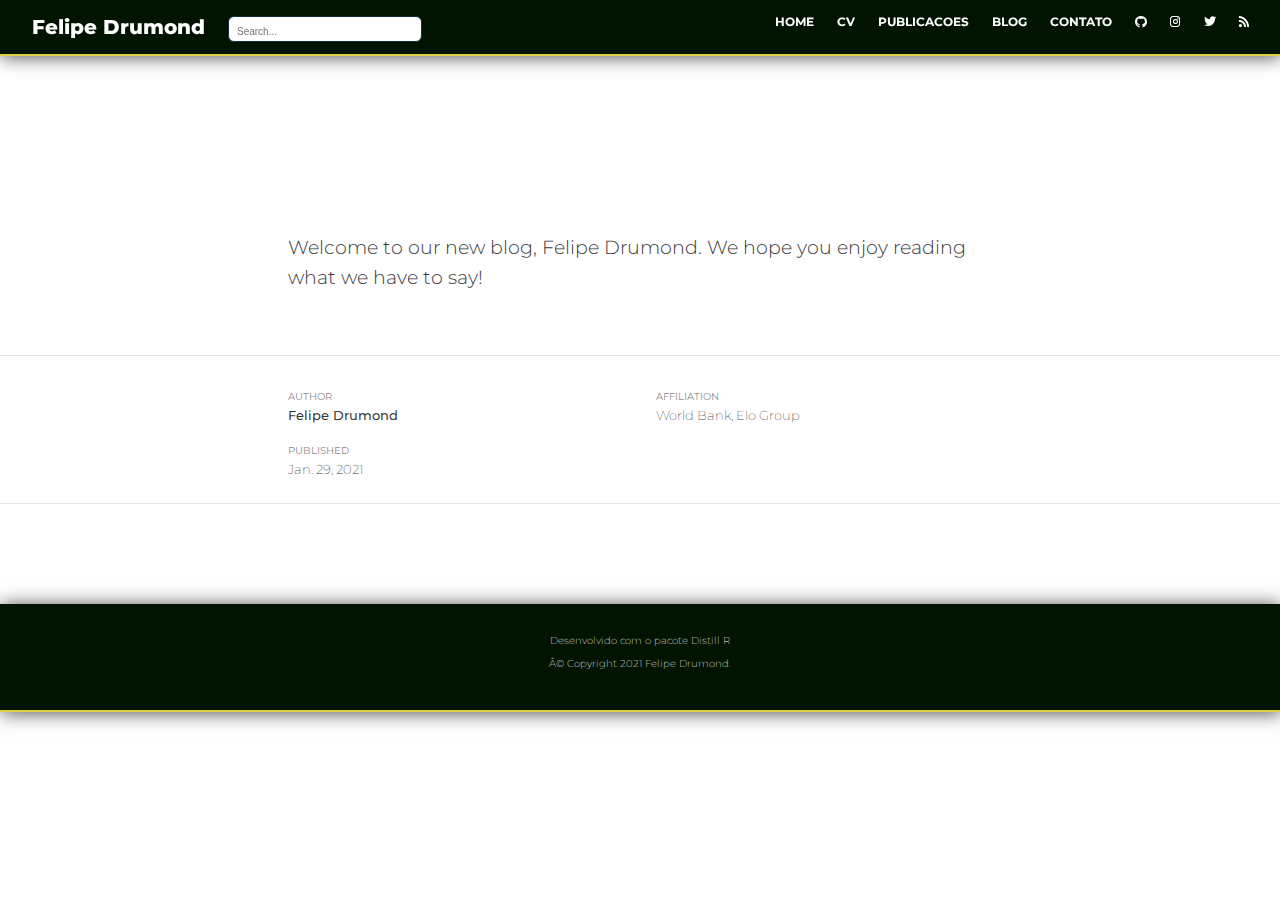
<file: posts/welcome/index.html>
<!DOCTYPE html>

<html xmlns="http://www.w3.org/1999/xhtml" lang="" xml:lang="">

<head>
  <meta charset="utf-8"/>
  <meta name="viewport" content="width=device-width, initial-scale=1"/>
  <meta http-equiv="X-UA-Compatible" content="IE=Edge,chrome=1"/>
  <meta name="generator" content="distill" />

  <style type="text/css">
  /* Hide doc at startup (prevent jankiness while JS renders/transforms) */
  body {
    visibility: hidden;
  }
  </style>

 <!--radix_placeholder_import_source-->
 <!--/radix_placeholder_import_source-->

<style type="text/css">code{white-space: pre;}</style>
<style type="text/css" data-origin="pandoc">
a.sourceLine { display: inline-block; line-height: 1.25; }
a.sourceLine { pointer-events: none; color: inherit; text-decoration: inherit; }
a.sourceLine:empty { height: 1.2em; }
.sourceCode { overflow: visible; }
code.sourceCode { white-space: pre; position: relative; }
div.sourceCode { margin: 1em 0; }
pre.sourceCode { margin: 0; }
@media screen {
div.sourceCode { overflow: auto; }
}
@media print {
code.sourceCode { white-space: pre-wrap; }
a.sourceLine { text-indent: -1em; padding-left: 1em; }
}
pre.numberSource a.sourceLine
  { position: relative; left: -4em; }
pre.numberSource a.sourceLine::before
  { content: attr(title);
    position: relative; left: -1em; text-align: right; vertical-align: baseline;
    border: none; pointer-events: all; display: inline-block;
    -webkit-touch-callout: none; -webkit-user-select: none;
    -khtml-user-select: none; -moz-user-select: none;
    -ms-user-select: none; user-select: none;
    padding: 0 4px; width: 4em;
    color: #aaaaaa;
  }
pre.numberSource { margin-left: 3em; border-left: 1px solid #aaaaaa;  padding-left: 4px; }
div.sourceCode
  {  }
@media screen {
a.sourceLine::before { text-decoration: underline; }
}
code span.al { color: #ad0000; } /* Alert */
code span.an { color: #5e5e5e; } /* Annotation */
code span.at { color: #20794d; } /* Attribute */
code span.bn { color: #ad0000; } /* BaseN */
code span.bu { } /* BuiltIn */
code span.cf { color: #007ba5; } /* ControlFlow */
code span.ch { color: #20794d; } /* Char */
code span.cn { color: #8f5902; } /* Constant */
code span.co { color: #5e5e5e; } /* Comment */
code span.cv { color: #5e5e5e; font-style: italic; } /* CommentVar */
code span.do { color: #5e5e5e; font-style: italic; } /* Documentation */
code span.dt { color: #ad0000; } /* DataType */
code span.dv { color: #ad0000; } /* DecVal */
code span.er { color: #ad0000; } /* Error */
code span.ex { } /* Extension */
code span.fl { color: #ad0000; } /* Float */
code span.fu { color: #4758ab; } /* Function */
code span.im { } /* Import */
code span.in { color: #5e5e5e; } /* Information */
code span.kw { color: #007ba5; } /* Keyword */
code span.op { color: #5e5e5e; } /* Operator */
code span.ot { color: #007ba5; } /* Other */
code span.pp { color: #ad0000; } /* Preprocessor */
code span.sc { color: #20794d; } /* SpecialChar */
code span.ss { color: #20794d; } /* SpecialString */
code span.st { color: #20794d; } /* String */
code span.va { color: #111111; } /* Variable */
code span.vs { color: #20794d; } /* VerbatimString */
code span.wa { color: #5e5e5e; font-style: italic; } /* Warning */
</style>

  <!--radix_placeholder_meta_tags-->
<title>Felipe Drumond: Welcome to Felipe Drumond</title>

<meta property="description" itemprop="description" content="Welcome to our new blog, Felipe Drumond. We hope you enjoy &#10;reading what we have to say!"/>


<!--  https://schema.org/Article -->
<meta property="article:published" itemprop="datePublished" content="2021-01-29"/>
<meta property="article:created" itemprop="dateCreated" content="2021-01-29"/>
<meta name="article:author" content="Felipe Drumond"/>

<!--  https://developers.facebook.com/docs/sharing/webmasters#markup -->
<meta property="og:title" content="Felipe Drumond: Welcome to Felipe Drumond"/>
<meta property="og:type" content="article"/>
<meta property="og:description" content="Welcome to our new blog, Felipe Drumond. We hope you enjoy &#10;reading what we have to say!"/>
<meta property="og:locale" content="en_US"/>
<meta property="og:site_name" content="Felipe Drumond"/>

<!--  https://dev.twitter.com/cards/types/summary -->
<meta property="twitter:card" content="summary"/>
<meta property="twitter:title" content="Felipe Drumond: Welcome to Felipe Drumond"/>
<meta property="twitter:description" content="Welcome to our new blog, Felipe Drumond. We hope you enjoy &#10;reading what we have to say!"/>

<!--/radix_placeholder_meta_tags-->
  <!--radix_placeholder_rmarkdown_metadata-->

<script type="text/json" id="radix-rmarkdown-metadata">
{"type":"list","attributes":{"names":{"type":"character","attributes":{},"value":["title","description","author","date","output"]}},"value":[{"type":"character","attributes":{},"value":["Welcome to Felipe Drumond"]},{"type":"character","attributes":{},"value":["Welcome to our new blog, Felipe Drumond. We hope you enjoy \nreading what we have to say!"]},{"type":"list","attributes":{},"value":[{"type":"list","attributes":{"names":{"type":"character","attributes":{},"value":["name","url","affiliation","affiliation_url"]}},"value":[{"type":"character","attributes":{},"value":["Felipe Drumond"]},{"type":"NULL"},{"type":"character","attributes":{},"value":["World Bank, Elo Group"]},{"type":"NULL"}]}]},{"type":"character","attributes":{},"value":["01-29-2021"]},{"type":"list","attributes":{"names":{"type":"character","attributes":{},"value":["distill::distill_article"]}},"value":[{"type":"list","attributes":{"names":{"type":"character","attributes":{},"value":["self_contained"]}},"value":[{"type":"logical","attributes":{},"value":[false]}]}]}]}
</script>
<!--/radix_placeholder_rmarkdown_metadata-->
  
  <script type="text/json" id="radix-resource-manifest">
  {"type":"character","attributes":{},"value":["welcome_files/anchor-4.2.2/anchor.min.js","welcome_files/bowser-1.9.3/bowser.min.js","welcome_files/distill-2.2.21/template.v2.js","welcome_files/jquery-1.11.3/jquery.min.js","welcome_files/popper-2.6.0/popper.min.js","welcome_files/tippy-6.2.7/tippy-bundle.umd.min.js","welcome_files/tippy-6.2.7/tippy-light-border.css","welcome_files/tippy-6.2.7/tippy.css","welcome_files/tippy-6.2.7/tippy.umd.min.js","welcome_files/webcomponents-2.0.0/webcomponents.js"]}
  </script>
  <!--radix_placeholder_navigation_in_header-->
<meta name="distill:offset" content="../.."/>

<script type="application/javascript">

  window.headroom_prevent_pin = false;

  window.document.addEventListener("DOMContentLoaded", function (event) {

    // initialize headroom for banner
    var header = $('header').get(0);
    var headerHeight = header.offsetHeight;
    var headroom = new Headroom(header, {
      tolerance: 5,
      onPin : function() {
        if (window.headroom_prevent_pin) {
          window.headroom_prevent_pin = false;
          headroom.unpin();
        }
      }
    });
    headroom.init();
    if(window.location.hash)
      headroom.unpin();
    $(header).addClass('headroom--transition');

    // offset scroll location for banner on hash change
    // (see: https://github.com/WickyNilliams/headroom.js/issues/38)
    window.addEventListener("hashchange", function(event) {
      window.scrollTo(0, window.pageYOffset - (headerHeight + 25));
    });

    // responsive menu
    $('.distill-site-header').each(function(i, val) {
      var topnav = $(this);
      var toggle = topnav.find('.nav-toggle');
      toggle.on('click', function() {
        topnav.toggleClass('responsive');
      });
    });

    // nav dropdowns
    $('.nav-dropbtn').click(function(e) {
      $(this).next('.nav-dropdown-content').toggleClass('nav-dropdown-active');
      $(this).parent().siblings('.nav-dropdown')
         .children('.nav-dropdown-content').removeClass('nav-dropdown-active');
    });
    $("body").click(function(e){
      $('.nav-dropdown-content').removeClass('nav-dropdown-active');
    });
    $(".nav-dropdown").click(function(e){
      e.stopPropagation();
    });
  });
</script>

<style type="text/css">

/* Theme (user-documented overrideables for nav appearance) */

.distill-site-nav {
  color: rgba(255, 255, 255, 0.8);
  background-color: #0F2E3D;
  font-size: 15px;
  font-weight: 300;
}

.distill-site-nav a {
  color: inherit;
  text-decoration: none;
}

.distill-site-nav a:hover {
  color: white;
}

@media print {
  .distill-site-nav {
    display: none;
  }
}

.distill-site-header {

}

.distill-site-footer {

}


/* Site Header */

.distill-site-header {
  width: 100%;
  box-sizing: border-box;
  z-index: 3;
}

.distill-site-header .nav-left {
  display: inline-block;
  margin-left: 8px;
}

@media screen and (max-width: 768px) {
  .distill-site-header .nav-left {
    margin-left: 0;
  }
}


.distill-site-header .nav-right {
  float: right;
  margin-right: 8px;
}

.distill-site-header a,
.distill-site-header .title {
  display: inline-block;
  text-align: center;
  padding: 14px 10px 14px 10px;
}

.distill-site-header .title {
  font-size: 18px;
  min-width: 150px;
}

.distill-site-header .logo {
  padding: 0;
}

.distill-site-header .logo img {
  display: none;
  max-height: 20px;
  width: auto;
  margin-bottom: -4px;
}

.distill-site-header .nav-image img {
  max-height: 18px;
  width: auto;
  display: inline-block;
  margin-bottom: -3px;
}



@media screen and (min-width: 1000px) {
  .distill-site-header .logo img {
    display: inline-block;
  }
  .distill-site-header .nav-left {
    margin-left: 20px;
  }
  .distill-site-header .nav-right {
    margin-right: 20px;
  }
  .distill-site-header .title {
    padding-left: 12px;
  }
}


.distill-site-header .nav-toggle {
  display: none;
}

.nav-dropdown {
  display: inline-block;
  position: relative;
}

.nav-dropdown .nav-dropbtn {
  border: none;
  outline: none;
  color: rgba(255, 255, 255, 0.8);
  padding: 16px 10px;
  background-color: transparent;
  font-family: inherit;
  font-size: inherit;
  font-weight: inherit;
  margin: 0;
  margin-top: 1px;
  z-index: 2;
}

.nav-dropdown-content {
  display: none;
  position: absolute;
  background-color: white;
  min-width: 200px;
  border: 1px solid rgba(0,0,0,0.15);
  border-radius: 4px;
  box-shadow: 0px 8px 16px 0px rgba(0,0,0,0.1);
  z-index: 1;
  margin-top: 2px;
  white-space: nowrap;
  padding-top: 4px;
  padding-bottom: 4px;
}

.nav-dropdown-content hr {
  margin-top: 4px;
  margin-bottom: 4px;
  border: none;
  border-bottom: 1px solid rgba(0, 0, 0, 0.1);
}

.nav-dropdown-active {
  display: block;
}

.nav-dropdown-content a, .nav-dropdown-content .nav-dropdown-header {
  color: black;
  padding: 6px 24px;
  text-decoration: none;
  display: block;
  text-align: left;
}

.nav-dropdown-content .nav-dropdown-header {
  display: block;
  padding: 5px 24px;
  padding-bottom: 0;
  text-transform: uppercase;
  font-size: 14px;
  color: #999999;
  white-space: nowrap;
}

.nav-dropdown:hover .nav-dropbtn {
  color: white;
}

.nav-dropdown-content a:hover {
  background-color: #ddd;
  color: black;
}

.nav-right .nav-dropdown-content {
  margin-left: -45%;
  right: 0;
}

@media screen and (max-width: 768px) {
  .distill-site-header a, .distill-site-header .nav-dropdown  {display: none;}
  .distill-site-header a.nav-toggle {
    float: right;
    display: block;
  }
  .distill-site-header .title {
    margin-left: 0;
  }
  .distill-site-header .nav-right {
    margin-right: 0;
  }
  .distill-site-header {
    overflow: hidden;
  }
  .nav-right .nav-dropdown-content {
    margin-left: 0;
  }
}


@media screen and (max-width: 768px) {
  .distill-site-header.responsive {position: relative; min-height: 500px; }
  .distill-site-header.responsive a.nav-toggle {
    position: absolute;
    right: 0;
    top: 0;
  }
  .distill-site-header.responsive a,
  .distill-site-header.responsive .nav-dropdown {
    display: block;
    text-align: left;
  }
  .distill-site-header.responsive .nav-left,
  .distill-site-header.responsive .nav-right {
    width: 100%;
  }
  .distill-site-header.responsive .nav-dropdown {float: none;}
  .distill-site-header.responsive .nav-dropdown-content {position: relative;}
  .distill-site-header.responsive .nav-dropdown .nav-dropbtn {
    display: block;
    width: 100%;
    text-align: left;
  }
}

/* Site Footer */

.distill-site-footer {
  width: 100%;
  overflow: hidden;
  box-sizing: border-box;
  z-index: 3;
  margin-top: 30px;
  padding-top: 30px;
  padding-bottom: 30px;
  text-align: center;
}

/* Headroom */

d-title {
  padding-top: 6rem;
}

@media print {
  d-title {
    padding-top: 4rem;
  }
}

.headroom {
  z-index: 1000;
  position: fixed;
  top: 0;
  left: 0;
  right: 0;
}

.headroom--transition {
  transition: all .4s ease-in-out;
}

.headroom--unpinned {
  top: -100px;
}

.headroom--pinned {
  top: 0;
}

/* adjust viewport for navbar height */
/* helps vertically center bootstrap (non-distill) content */
.min-vh-100 {
  min-height: calc(100vh - 100px) !important;
}

</style>

<script src="../../site_libs/jquery-1.11.3/jquery.min.js"></script>
<link href="../../site_libs/font-awesome-5.1.0/css/all.css" rel="stylesheet"/>
<link href="../../site_libs/font-awesome-5.1.0/css/v4-shims.css" rel="stylesheet"/>
<script src="../../site_libs/headroom-0.9.4/headroom.min.js"></script>
<script src="../../site_libs/autocomplete-0.37.1/autocomplete.min.js"></script>
<script src="../../site_libs/fuse-6.4.1/fuse.min.js"></script>

<script type="application/javascript">

function getMeta(metaName) {
  var metas = document.getElementsByTagName('meta');
  for (let i = 0; i < metas.length; i++) {
    if (metas[i].getAttribute('name') === metaName) {
      return metas[i].getAttribute('content');
    }
  }
  return '';
}

function offsetURL(url) {
  var offset = getMeta('distill:offset');
  return offset ? offset + '/' + url : url;
}

function createFuseIndex() {

  // create fuse index
  var options = {
    keys: [
      { name: 'title', weight: 20 },
      { name: 'categories', weight: 15 },
      { name: 'description', weight: 10 },
      { name: 'contents', weight: 5 },
    ],
    ignoreLocation: true,
    threshold: 0
  };
  var fuse = new window.Fuse([], options);

  // fetch the main search.json
  return fetch(offsetURL('search.json'))
    .then(function(response) {
      if (response.status == 200) {
        return response.json().then(function(json) {
          // index main articles
          json.articles.forEach(function(article) {
            fuse.add(article);
          });
          // download collections and index their articles
          return Promise.all(json.collections.map(function(collection) {
            return fetch(offsetURL(collection)).then(function(response) {
              if (response.status === 200) {
                return response.json().then(function(articles) {
                  articles.forEach(function(article) {
                    fuse.add(article);
                  });
                })
              } else {
                return Promise.reject(
                  new Error('Unexpected status from search index request: ' +
                            response.status)
                );
              }
            });
          })).then(function() {
            return fuse;
          });
        });

      } else {
        return Promise.reject(
          new Error('Unexpected status from search index request: ' +
                      response.status)
        );
      }
    });
}

window.document.addEventListener("DOMContentLoaded", function (event) {

  // get search element (bail if we don't have one)
  var searchEl = window.document.getElementById('distill-search');
  if (!searchEl)
    return;

  createFuseIndex()
    .then(function(fuse) {

      // make search box visible
      searchEl.classList.remove('hidden');

      // initialize autocomplete
      var options = {
        autoselect: true,
        hint: false,
        minLength: 2,
      };
      window.autocomplete(searchEl, options, [{
        source: function(query, callback) {
          const searchOptions = {
            isCaseSensitive: false,
            shouldSort: true,
            minMatchCharLength: 2,
            limit: 10,
          };
          var results = fuse.search(query, searchOptions);
          callback(results
            .map(function(result) { return result.item; })
          );
        },
        templates: {
          suggestion: function(suggestion) {
            var img = suggestion.preview && Object.keys(suggestion.preview).length > 0
              ? `<img src="${offsetURL(suggestion.preview)}"</img>`
              : '';
            var html = `
              <div class="search-item">
                <h3>${suggestion.title}</h3>
                <div class="search-item-description">
                  ${suggestion.description || ''}
                </div>
                <div class="search-item-preview">
                  ${img}
                </div>
              </div>
            `;
            return html;
          }
        }
      }]).on('autocomplete:selected', function(event, suggestion) {
        window.location.href = offsetURL(suggestion.path);
      });
      // remove inline display style on autocompleter (we want to
      // manage responsive display via css)
      $('.algolia-autocomplete').css("display", "");
    })
    .catch(function(error) {
      console.log(error);
    });

});

</script>

<style type="text/css">

.nav-search {
  font-size: x-small;
}

/* Algolioa Autocomplete */

.algolia-autocomplete {
  display: inline-block;
  margin-left: 10px;
  vertical-align: sub;
  background-color: white;
  color: black;
  padding: 6px;
  padding-top: 8px;
  padding-bottom: 0;
  border-radius: 6px;
  border: 1px #0F2E3D solid;
  width: 180px;
}


@media screen and (max-width: 768px) {
  .distill-site-nav .algolia-autocomplete {
    display: none;
    visibility: hidden;
  }
  .distill-site-nav.responsive .algolia-autocomplete {
    display: inline-block;
    visibility: visible;
  }
  .distill-site-nav.responsive .algolia-autocomplete .aa-dropdown-menu {
    margin-left: 0;
    width: 400px;
    max-height: 400px;
  }
}

.algolia-autocomplete .aa-input, .algolia-autocomplete .aa-hint {
  width: 90%;
  outline: none;
  border: none;
}

.algolia-autocomplete .aa-hint {
  color: #999;
}
.algolia-autocomplete .aa-dropdown-menu {
  width: 550px;
  max-height: 70vh;
  overflow-x: visible;
  overflow-y: scroll;
  padding: 5px;
  margin-top: 3px;
  margin-left: -150px;
  background-color: #fff;
  border-radius: 5px;
  border: 1px solid #999;
  border-top: none;
}

.algolia-autocomplete .aa-dropdown-menu .aa-suggestion {
  cursor: pointer;
  padding: 5px 4px;
  border-bottom: 1px solid #eee;
}

.algolia-autocomplete .aa-dropdown-menu .aa-suggestion:last-of-type {
  border-bottom: none;
  margin-bottom: 2px;
}

.algolia-autocomplete .aa-dropdown-menu .aa-suggestion .search-item {
  overflow: hidden;
  font-size: 0.8em;
  line-height: 1.4em;
}

.algolia-autocomplete .aa-dropdown-menu .aa-suggestion .search-item h3 {
  font-size: 1rem;
  margin-block-start: 0;
  margin-block-end: 5px;
}

.algolia-autocomplete .aa-dropdown-menu .aa-suggestion .search-item-description {
  display: inline-block;
  overflow: hidden;
  height: 2.8em;
  width: 80%;
  margin-right: 4%;
}

.algolia-autocomplete .aa-dropdown-menu .aa-suggestion .search-item-preview {
  display: inline-block;
  width: 15%;
}

.algolia-autocomplete .aa-dropdown-menu .aa-suggestion .search-item-preview img {
  height: 3em;
  width: auto;
  display: none;
}

.algolia-autocomplete .aa-dropdown-menu .aa-suggestion .search-item-preview img[src] {
  display: initial;
}

.algolia-autocomplete .aa-dropdown-menu .aa-suggestion.aa-cursor {
  background-color: #eee;
}
.algolia-autocomplete .aa-dropdown-menu .aa-suggestion em {
  font-weight: bold;
  font-style: normal;
}

</style>


<!--/radix_placeholder_navigation_in_header-->
  <!--radix_placeholder_distill-->

<style type="text/css">

body {
  background-color: white;
}

.pandoc-table {
  width: 100%;
}

.pandoc-table>caption {
  margin-bottom: 10px;
}

.pandoc-table th:not([align]) {
  text-align: left;
}

.pagedtable-footer {
  font-size: 15px;
}

d-byline .byline {
  grid-template-columns: 2fr 2fr;
}

d-byline .byline h3 {
  margin-block-start: 1.5em;
}

d-byline .byline .authors-affiliations h3 {
  margin-block-start: 0.5em;
}

.authors-affiliations .orcid-id {
  width: 16px;
  height:16px;
  margin-left: 4px;
  margin-right: 4px;
  vertical-align: middle;
  padding-bottom: 2px;
}

d-title .dt-tags {
  margin-top: 1em;
  grid-column: text;
}

.dt-tags .dt-tag {
  text-decoration: none;
  display: inline-block;
  color: rgba(0,0,0,0.6);
  padding: 0em 0.4em;
  margin-right: 0.5em;
  margin-bottom: 0.4em;
  font-size: 70%;
  border: 1px solid rgba(0,0,0,0.2);
  border-radius: 3px;
  text-transform: uppercase;
  font-weight: 500;
}

d-article table.gt_table td,
d-article table.gt_table th {
  border-bottom: none;
}

.html-widget {
  margin-bottom: 2.0em;
}

.l-screen-inset {
  padding-right: 16px;
}

.l-screen .caption {
  margin-left: 10px;
}

.shaded {
  background: rgb(247, 247, 247);
  padding-top: 20px;
  padding-bottom: 20px;
  border-top: 1px solid rgba(0, 0, 0, 0.1);
  border-bottom: 1px solid rgba(0, 0, 0, 0.1);
}

.shaded .html-widget {
  margin-bottom: 0;
  border: 1px solid rgba(0, 0, 0, 0.1);
}

.shaded .shaded-content {
  background: white;
}

.text-output {
  margin-top: 0;
  line-height: 1.5em;
}

.hidden {
  display: none !important;
}

d-article {
  padding-top: 2.5rem;
  padding-bottom: 30px;
}

d-appendix {
  padding-top: 30px;
}

d-article>p>img {
  width: 100%;
}

d-article h2 {
  margin: 1rem 0 1.5rem 0;
}

d-article h3 {
  margin-top: 1.5rem;
}

d-article iframe {
  border: 1px solid rgba(0, 0, 0, 0.1);
  margin-bottom: 2.0em;
  width: 100%;
}

/* Tweak code blocks */

d-article div.sourceCode code,
d-article pre code {
  font-family: Consolas, Monaco, 'Andale Mono', 'Ubuntu Mono', monospace;
}

d-article pre,
d-article div.sourceCode,
d-article div.sourceCode pre {
  overflow: auto;
}

d-article div.sourceCode {
  background-color: white;
}

d-article div.sourceCode pre {
  padding-left: 10px;
  font-size: 12px;
  border-left: 2px solid rgba(0,0,0,0.1);
}

d-article pre {
  font-size: 12px;
  color: black;
  background: none;
  margin-top: 0;
  text-align: left;
  white-space: pre;
  word-spacing: normal;
  word-break: normal;
  word-wrap: normal;
  line-height: 1.5;

  -moz-tab-size: 4;
  -o-tab-size: 4;
  tab-size: 4;

  -webkit-hyphens: none;
  -moz-hyphens: none;
  -ms-hyphens: none;
  hyphens: none;
}

d-article pre a {
  border-bottom: none;
}

d-article pre a:hover {
  border-bottom: none;
  text-decoration: underline;
}

d-article details {
  grid-column: text;
  margin-bottom: 0.8em;
}

@media(min-width: 768px) {

d-article pre,
d-article div.sourceCode,
d-article div.sourceCode pre {
  overflow: visible !important;
}

d-article div.sourceCode pre {
  padding-left: 18px;
  font-size: 14px;
}

d-article pre {
  font-size: 14px;
}

}

figure img.external {
  background: white;
  border: 1px solid rgba(0, 0, 0, 0.1);
  box-shadow: 0 1px 8px rgba(0, 0, 0, 0.1);
  padding: 18px;
  box-sizing: border-box;
}

/* CSS for d-contents */

.d-contents {
  grid-column: text;
  color: rgba(0,0,0,0.8);
  font-size: 0.9em;
  padding-bottom: 1em;
  margin-bottom: 1em;
  padding-bottom: 0.5em;
  margin-bottom: 1em;
  padding-left: 0.25em;
  justify-self: start;
}

@media(min-width: 1000px) {
  .d-contents.d-contents-float {
    height: 0;
    grid-column-start: 1;
    grid-column-end: 4;
    justify-self: center;
    padding-right: 3em;
    padding-left: 2em;
  }
}

.d-contents nav h3 {
  font-size: 18px;
  margin-top: 0;
  margin-bottom: 1em;
}

.d-contents li {
  list-style-type: none
}

.d-contents nav > ul {
  padding-left: 0;
}

.d-contents ul {
  padding-left: 1em
}

.d-contents nav ul li {
  margin-top: 0.6em;
  margin-bottom: 0.2em;
}

.d-contents nav a {
  font-size: 13px;
  border-bottom: none;
  text-decoration: none
  color: rgba(0, 0, 0, 0.8);
}

.d-contents nav a:hover {
  text-decoration: underline solid rgba(0, 0, 0, 0.6)
}

.d-contents nav > ul > li > a {
  font-weight: 600;
}

.d-contents nav > ul > li > ul {
  font-weight: inherit;
}

.d-contents nav > ul > li > ul > li {
  margin-top: 0.2em;
}


.d-contents nav ul {
  margin-top: 0;
  margin-bottom: 0.25em;
}

.d-article-with-toc h2:nth-child(2) {
  margin-top: 0;
}


/* Figure */

.figure {
  position: relative;
  margin-bottom: 2.5em;
  margin-top: 1.5em;
}

.figure img {
  width: 100%;
}

.figure .caption {
  color: rgba(0, 0, 0, 0.6);
  font-size: 12px;
  line-height: 1.5em;
}

.figure img.external {
  background: white;
  border: 1px solid rgba(0, 0, 0, 0.1);
  box-shadow: 0 1px 8px rgba(0, 0, 0, 0.1);
  padding: 18px;
  box-sizing: border-box;
}

.figure .caption a {
  color: rgba(0, 0, 0, 0.6);
}

.figure .caption b,
.figure .caption strong, {
  font-weight: 600;
  color: rgba(0, 0, 0, 1.0);
}

/* Citations */

d-article .citation {
  color: inherit;
  cursor: inherit;
}

div.hanging-indent{
  margin-left: 1em; text-indent: -1em;
}

/* Citation hover box */

.tippy-box[data-theme~=light-border] {
  background-color: rgba(250, 250, 250, 0.95);
}

.tippy-content > p {
  margin-bottom: 0;
  padding: 2px;
}


/* Tweak 1000px media break to show more text */

@media(min-width: 1000px) {
  .base-grid,
  distill-header,
  d-title,
  d-abstract,
  d-article,
  d-appendix,
  distill-appendix,
  d-byline,
  d-footnote-list,
  d-citation-list,
  distill-footer {
    grid-template-columns: [screen-start] 1fr [page-start kicker-start] 80px [middle-start] 50px [text-start kicker-end] 65px 65px 65px 65px 65px 65px 65px 65px [text-end gutter-start] 65px [middle-end] 65px [page-end gutter-end] 1fr [screen-end];
    grid-column-gap: 16px;
  }

  .grid {
    grid-column-gap: 16px;
  }

  d-article {
    font-size: 1.06rem;
    line-height: 1.7em;
  }
  figure .caption, .figure .caption, figure figcaption {
    font-size: 13px;
  }
}

@media(min-width: 1180px) {
  .base-grid,
  distill-header,
  d-title,
  d-abstract,
  d-article,
  d-appendix,
  distill-appendix,
  d-byline,
  d-footnote-list,
  d-citation-list,
  distill-footer {
    grid-template-columns: [screen-start] 1fr [page-start kicker-start] 60px [middle-start] 60px [text-start kicker-end] 60px 60px 60px 60px 60px 60px 60px 60px [text-end gutter-start] 60px [middle-end] 60px [page-end gutter-end] 1fr [screen-end];
    grid-column-gap: 32px;
  }

  .grid {
    grid-column-gap: 32px;
  }
}


/* Get the citation styles for the appendix (not auto-injected on render since
   we do our own rendering of the citation appendix) */

d-appendix .citation-appendix,
.d-appendix .citation-appendix {
  font-size: 11px;
  line-height: 15px;
  border-left: 1px solid rgba(0, 0, 0, 0.1);
  padding-left: 18px;
  border: 1px solid rgba(0,0,0,0.1);
  background: rgba(0, 0, 0, 0.02);
  padding: 10px 18px;
  border-radius: 3px;
  color: rgba(150, 150, 150, 1);
  overflow: hidden;
  margin-top: -12px;
  white-space: pre-wrap;
  word-wrap: break-word;
}

/* Include appendix styles here so they can be overridden */

d-appendix {
  contain: layout style;
  font-size: 0.8em;
  line-height: 1.7em;
  margin-top: 60px;
  margin-bottom: 0;
  border-top: 1px solid rgba(0, 0, 0, 0.1);
  color: rgba(0,0,0,0.5);
  padding-top: 60px;
  padding-bottom: 48px;
}

d-appendix h3 {
  grid-column: page-start / text-start;
  font-size: 15px;
  font-weight: 500;
  margin-top: 1em;
  margin-bottom: 0;
  color: rgba(0,0,0,0.65);
}

d-appendix h3 + * {
  margin-top: 1em;
}

d-appendix ol {
  padding: 0 0 0 15px;
}

@media (min-width: 768px) {
  d-appendix ol {
    padding: 0 0 0 30px;
    margin-left: -30px;
  }
}

d-appendix li {
  margin-bottom: 1em;
}

d-appendix a {
  color: rgba(0, 0, 0, 0.6);
}

d-appendix > * {
  grid-column: text;
}

d-appendix > d-footnote-list,
d-appendix > d-citation-list,
d-appendix > distill-appendix {
  grid-column: screen;
}

/* Include footnote styles here so they can be overridden */

d-footnote-list {
  contain: layout style;
}

d-footnote-list > * {
  grid-column: text;
}

d-footnote-list a.footnote-backlink {
  color: rgba(0,0,0,0.3);
  padding-left: 0.5em;
}



/* Anchor.js */

.anchorjs-link {
  /*transition: all .25s linear; */
  text-decoration: none;
  border-bottom: none;
}
*:hover > .anchorjs-link {
  margin-left: -1.125em !important;
  text-decoration: none;
  border-bottom: none;
}

/* Social footer */

.social_footer {
  margin-top: 30px;
  margin-bottom: 0;
  color: rgba(0,0,0,0.67);
}

.disqus-comments {
  margin-right: 30px;
}

.disqus-comment-count {
  border-bottom: 1px solid rgba(0, 0, 0, 0.4);
  cursor: pointer;
}

#disqus_thread {
  margin-top: 30px;
}

.article-sharing a {
  border-bottom: none;
  margin-right: 8px;
}

.article-sharing a:hover {
  border-bottom: none;
}

.sidebar-section.subscribe {
  font-size: 12px;
  line-height: 1.6em;
}

.subscribe p {
  margin-bottom: 0.5em;
}


.article-footer .subscribe {
  font-size: 15px;
  margin-top: 45px;
}


.sidebar-section.custom {
  font-size: 12px;
  line-height: 1.6em;
}

.custom p {
  margin-bottom: 0.5em;
}

/* Styles for listing layout (hide title) */
.layout-listing d-title, .layout-listing .d-title {
  display: none;
}

/* Styles for posts lists (not auto-injected) */


.posts-with-sidebar {
  padding-left: 45px;
  padding-right: 45px;
}

.posts-list .description h2,
.posts-list .description p {
  font-family: -apple-system, BlinkMacSystemFont, "Segoe UI", Roboto, Oxygen, Ubuntu, Cantarell, "Fira Sans", "Droid Sans", "Helvetica Neue", Arial, sans-serif;
}

.posts-list .description h2 {
  font-weight: 700;
  border-bottom: none;
  padding-bottom: 0;
}

.posts-list h2.post-tag {
  border-bottom: 1px solid rgba(0, 0, 0, 0.2);
  padding-bottom: 12px;
}
.posts-list {
  margin-top: 60px;
  margin-bottom: 24px;
}

.posts-list .post-preview {
  text-decoration: none;
  overflow: hidden;
  display: block;
  border-bottom: 1px solid rgba(0, 0, 0, 0.1);
  padding: 24px 0;
}

.post-preview-last {
  border-bottom: none !important;
}

.posts-list .posts-list-caption {
  grid-column: screen;
  font-weight: 400;
}

.posts-list .post-preview h2 {
  margin: 0 0 6px 0;
  line-height: 1.2em;
  font-style: normal;
  font-size: 24px;
}

.posts-list .post-preview p {
  margin: 0 0 12px 0;
  line-height: 1.4em;
  font-size: 16px;
}

.posts-list .post-preview .thumbnail {
  box-sizing: border-box;
  margin-bottom: 24px;
  position: relative;
  max-width: 500px;
}
.posts-list .post-preview img {
  width: 100%;
  display: block;
}

.posts-list .metadata {
  font-size: 12px;
  line-height: 1.4em;
  margin-bottom: 18px;
}

.posts-list .metadata > * {
  display: inline-block;
}

.posts-list .metadata .publishedDate {
  margin-right: 2em;
}

.posts-list .metadata .dt-authors {
  display: block;
  margin-top: 0.3em;
  margin-right: 2em;
}

.posts-list .dt-tags {
  display: block;
  line-height: 1em;
}

.posts-list .dt-tags .dt-tag {
  display: inline-block;
  color: rgba(0,0,0,0.6);
  padding: 0.3em 0.4em;
  margin-right: 0.2em;
  margin-bottom: 0.4em;
  font-size: 60%;
  border: 1px solid rgba(0,0,0,0.2);
  border-radius: 3px;
  text-transform: uppercase;
  font-weight: 500;
}

.posts-list img {
  opacity: 1;
}

.posts-list img[data-src] {
  opacity: 0;
}

.posts-more {
  clear: both;
}


.posts-sidebar {
  font-size: 16px;
}

.posts-sidebar h3 {
  font-size: 16px;
  margin-top: 0;
  margin-bottom: 0.5em;
  font-weight: 400;
  text-transform: uppercase;
}

.sidebar-section {
  margin-bottom: 30px;
}

.categories ul {
  list-style-type: none;
  margin: 0;
  padding: 0;
}

.categories li {
  color: rgba(0, 0, 0, 0.8);
  margin-bottom: 0;
}

.categories li>a {
  border-bottom: none;
}

.categories li>a:hover {
  border-bottom: 1px solid rgba(0, 0, 0, 0.4);
}

.categories .active {
  font-weight: 600;
}

.categories .category-count {
  color: rgba(0, 0, 0, 0.4);
}


@media(min-width: 768px) {
  .posts-list .post-preview h2 {
    font-size: 26px;
  }
  .posts-list .post-preview .thumbnail {
    float: right;
    width: 30%;
    margin-bottom: 0;
  }
  .posts-list .post-preview .description {
    float: left;
    width: 45%;
  }
  .posts-list .post-preview .metadata {
    float: left;
    width: 20%;
    margin-top: 8px;
  }
  .posts-list .post-preview p {
    margin: 0 0 12px 0;
    line-height: 1.5em;
    font-size: 16px;
  }
  .posts-with-sidebar .posts-list {
    float: left;
    width: 75%;
  }
  .posts-with-sidebar .posts-sidebar {
    float: right;
    width: 20%;
    margin-top: 60px;
    padding-top: 24px;
    padding-bottom: 24px;
  }
}


/* Improve display for browsers without grid (IE/Edge <= 15) */

.downlevel {
  line-height: 1.6em;
  font-family: -apple-system, BlinkMacSystemFont, "Segoe UI", Roboto, Oxygen, Ubuntu, Cantarell, "Fira Sans", "Droid Sans", "Helvetica Neue", Arial, sans-serif;
  margin: 0;
}

.downlevel .d-title {
  padding-top: 6rem;
  padding-bottom: 1.5rem;
}

.downlevel .d-title h1 {
  font-size: 50px;
  font-weight: 700;
  line-height: 1.1em;
  margin: 0 0 0.5rem;
}

.downlevel .d-title p {
  font-weight: 300;
  font-size: 1.2rem;
  line-height: 1.55em;
  margin-top: 0;
}

.downlevel .d-byline {
  padding-top: 0.8em;
  padding-bottom: 0.8em;
  font-size: 0.8rem;
  line-height: 1.8em;
}

.downlevel .section-separator {
  border: none;
  border-top: 1px solid rgba(0, 0, 0, 0.1);
}

.downlevel .d-article {
  font-size: 1.06rem;
  line-height: 1.7em;
  padding-top: 1rem;
  padding-bottom: 2rem;
}


.downlevel .d-appendix {
  padding-left: 0;
  padding-right: 0;
  max-width: none;
  font-size: 0.8em;
  line-height: 1.7em;
  margin-bottom: 0;
  color: rgba(0,0,0,0.5);
  padding-top: 40px;
  padding-bottom: 48px;
}

.downlevel .footnotes ol {
  padding-left: 13px;
}

.downlevel .base-grid,
.downlevel .distill-header,
.downlevel .d-title,
.downlevel .d-abstract,
.downlevel .d-article,
.downlevel .d-appendix,
.downlevel .distill-appendix,
.downlevel .d-byline,
.downlevel .d-footnote-list,
.downlevel .d-citation-list,
.downlevel .distill-footer,
.downlevel .appendix-bottom,
.downlevel .posts-container {
  padding-left: 40px;
  padding-right: 40px;
}

@media(min-width: 768px) {
  .downlevel .base-grid,
  .downlevel .distill-header,
  .downlevel .d-title,
  .downlevel .d-abstract,
  .downlevel .d-article,
  .downlevel .d-appendix,
  .downlevel .distill-appendix,
  .downlevel .d-byline,
  .downlevel .d-footnote-list,
  .downlevel .d-citation-list,
  .downlevel .distill-footer,
  .downlevel .appendix-bottom,
  .downlevel .posts-container {
  padding-left: 150px;
  padding-right: 150px;
  max-width: 900px;
}
}

.downlevel pre code {
  display: block;
  border-left: 2px solid rgba(0, 0, 0, .1);
  padding: 0 0 0 20px;
  font-size: 14px;
}

.downlevel code, .downlevel pre {
  color: black;
  background: none;
  font-family: Consolas, Monaco, 'Andale Mono', 'Ubuntu Mono', monospace;
  text-align: left;
  white-space: pre;
  word-spacing: normal;
  word-break: normal;
  word-wrap: normal;
  line-height: 1.5;

  -moz-tab-size: 4;
  -o-tab-size: 4;
  tab-size: 4;

  -webkit-hyphens: none;
  -moz-hyphens: none;
  -ms-hyphens: none;
  hyphens: none;
}

.downlevel .posts-list .post-preview {
  color: inherit;
}



</style>

<script type="application/javascript">

function is_downlevel_browser() {
  if (bowser.isUnsupportedBrowser({ msie: "12", msedge: "16"},
                                 window.navigator.userAgent)) {
    return true;
  } else {
    return window.load_distill_framework === undefined;
  }
}

// show body when load is complete
function on_load_complete() {

  // add anchors
  if (window.anchors) {
    window.anchors.options.placement = 'left';
    window.anchors.add('d-article > h2, d-article > h3, d-article > h4, d-article > h5');
  }


  // set body to visible
  document.body.style.visibility = 'visible';

  // force redraw for leaflet widgets
  if (window.HTMLWidgets) {
    var maps = window.HTMLWidgets.findAll(".leaflet");
    $.each(maps, function(i, el) {
      var map = this.getMap();
      map.invalidateSize();
      map.eachLayer(function(layer) {
        if (layer instanceof L.TileLayer)
          layer.redraw();
      });
    });
  }

  // trigger 'shown' so htmlwidgets resize
  $('d-article').trigger('shown');
}

function init_distill() {

  init_common();

  // create front matter
  var front_matter = $('<d-front-matter></d-front-matter>');
  $('#distill-front-matter').wrap(front_matter);

  // create d-title
  $('.d-title').changeElementType('d-title');

  // create d-byline
  var byline = $('<d-byline></d-byline>');
  $('.d-byline').replaceWith(byline);

  // create d-article
  var article = $('<d-article></d-article>');
  $('.d-article').wrap(article).children().unwrap();

  // move posts container into article
  $('.posts-container').appendTo($('d-article'));

  // create d-appendix
  $('.d-appendix').changeElementType('d-appendix');

  // flag indicating that we have appendix items
  var appendix = $('.appendix-bottom').children('h3').length > 0;

  // replace footnotes with <d-footnote>
  $('.footnote-ref').each(function(i, val) {
    appendix = true;
    var href = $(this).attr('href');
    var id = href.replace('#', '');
    var fn = $('#' + id);
    var fn_p = $('#' + id + '>p');
    fn_p.find('.footnote-back').remove();
    var text = fn_p.html();
    var dtfn = $('<d-footnote></d-footnote>');
    dtfn.html(text);
    $(this).replaceWith(dtfn);
  });
  // remove footnotes
  $('.footnotes').remove();

  // move refs into #references-listing
  $('#references-listing').replaceWith($('#refs'));

  $('h1.appendix, h2.appendix').each(function(i, val) {
    $(this).changeElementType('h3');
  });
  $('h3.appendix').each(function(i, val) {
    var id = $(this).attr('id');
    $('.d-contents a[href="#' + id + '"]').parent().remove();
    appendix = true;
    $(this).nextUntil($('h1, h2, h3')).addBack().appendTo($('d-appendix'));
  });

  // show d-appendix if we have appendix content
  $("d-appendix").css('display', appendix ? 'grid' : 'none');

  // localize layout chunks to just output
  $('.layout-chunk').each(function(i, val) {

    // capture layout
    var layout = $(this).attr('data-layout');

    // apply layout to markdown level block elements
    var elements = $(this).children().not('details, div.sourceCode, pre, script');
    elements.each(function(i, el) {
      var layout_div = $('<div class="' + layout + '"></div>');
      if (layout_div.hasClass('shaded')) {
        var shaded_content = $('<div class="shaded-content"></div>');
        $(this).wrap(shaded_content);
        $(this).parent().wrap(layout_div);
      } else {
        $(this).wrap(layout_div);
      }
    });


    // unwrap the layout-chunk div
    $(this).children().unwrap();
  });

  // remove code block used to force  highlighting css
  $('.distill-force-highlighting-css').parent().remove();

  // remove empty line numbers inserted by pandoc when using a
  // custom syntax highlighting theme
  $('code.sourceCode a:empty').remove();

  // load distill framework
  load_distill_framework();

  // wait for window.distillRunlevel == 4 to do post processing
  function distill_post_process() {

    if (!window.distillRunlevel || window.distillRunlevel < 4)
      return;

    // hide author/affiliations entirely if we have no authors
    var front_matter = JSON.parse($("#distill-front-matter").html());
    var have_authors = front_matter.authors && front_matter.authors.length > 0;
    if (!have_authors)
      $('d-byline').addClass('hidden');

    // article with toc class
    $('.d-contents').parent().addClass('d-article-with-toc');

    // strip links that point to #
    $('.authors-affiliations').find('a[href="#"]').removeAttr('href');

    // add orcid ids
    $('.authors-affiliations').find('.author').each(function(i, el) {
      var orcid_id = front_matter.authors[i].orcidID;
      if (orcid_id) {
        var a = $('<a></a>');
        a.attr('href', 'https://orcid.org/' + orcid_id);
        var img = $('<img></img>');
        img.addClass('orcid-id');
        img.attr('alt', 'ORCID ID');
        img.attr('src','[data-uri]');
        a.append(img);
        $(this).append(a);
      }
    });

    // hide elements of author/affiliations grid that have no value
    function hide_byline_column(caption) {
      $('d-byline').find('h3:contains("' + caption + '")').parent().css('visibility', 'hidden');
    }

    // affiliations
    var have_affiliations = false;
    for (var i = 0; i<front_matter.authors.length; ++i) {
      var author = front_matter.authors[i];
      if (author.affiliation !== "&nbsp;") {
        have_affiliations = true;
        break;
      }
    }
    if (!have_affiliations)
      $('d-byline').find('h3:contains("Affiliations")').css('visibility', 'hidden');

    // published date
    if (!front_matter.publishedDate)
      hide_byline_column("Published");

    // document object identifier
    var doi = $('d-byline').find('h3:contains("DOI")');
    var doi_p = doi.next().empty();
    if (!front_matter.doi) {
      // if we have a citation and valid citationText then link to that
      if ($('#citation').length > 0 && front_matter.citationText) {
        doi.html('Citation');
        $('<a href="#citation"></a>')
          .text(front_matter.citationText)
          .appendTo(doi_p);
      } else {
        hide_byline_column("DOI");
      }
    } else {
      $('<a></a>')
         .attr('href', "https://doi.org/" + front_matter.doi)
         .html(front_matter.doi)
         .appendTo(doi_p);
    }

     // change plural form of authors/affiliations
    if (front_matter.authors.length === 1) {
      var grid = $('.authors-affiliations');
      grid.children('h3:contains("Authors")').text('Author');
      grid.children('h3:contains("Affiliations")').text('Affiliation');
    }

    // remove d-appendix and d-footnote-list local styles
    $('d-appendix > style:first-child').remove();
    $('d-footnote-list > style:first-child').remove();

    // move appendix-bottom entries to the bottom
    $('.appendix-bottom').appendTo('d-appendix').children().unwrap();
    $('.appendix-bottom').remove();

    // hoverable references
    $('span.citation[data-cites]').each(function() {
      var refHtml = $('#ref-' + $(this).attr('data-cites')).html();
      window.tippy(this, {
        allowHTML: true,
        content: refHtml,
        maxWidth: 500,
        interactive: true,
        interactiveBorder: 10,
        theme: 'light-border',
        placement: 'bottom-start'
      });
    });

    // clear polling timer
    clearInterval(tid);

    // show body now that everything is ready
    on_load_complete();
  }

  var tid = setInterval(distill_post_process, 50);
  distill_post_process();

}

function init_downlevel() {

  init_common();

   // insert hr after d-title
  $('.d-title').after($('<hr class="section-separator"/>'));

  // check if we have authors
  var front_matter = JSON.parse($("#distill-front-matter").html());
  var have_authors = front_matter.authors && front_matter.authors.length > 0;

  // manage byline/border
  if (!have_authors)
    $('.d-byline').remove();
  $('.d-byline').after($('<hr class="section-separator"/>'));
  $('.d-byline a').remove();

  // remove toc
  $('.d-contents').remove();

  // move appendix elements
  $('h1.appendix, h2.appendix').each(function(i, val) {
    $(this).changeElementType('h3');
  });
  $('h3.appendix').each(function(i, val) {
    $(this).nextUntil($('h1, h2, h3')).addBack().appendTo($('.d-appendix'));
  });


  // inject headers into references and footnotes
  var refs_header = $('<h3></h3>');
  refs_header.text('References');
  $('#refs').prepend(refs_header);

  var footnotes_header = $('<h3></h3');
  footnotes_header.text('Footnotes');
  $('.footnotes').children('hr').first().replaceWith(footnotes_header);

  // move appendix-bottom entries to the bottom
  $('.appendix-bottom').appendTo('.d-appendix').children().unwrap();
  $('.appendix-bottom').remove();

  // remove appendix if it's empty
  if ($('.d-appendix').children().length === 0)
    $('.d-appendix').remove();

  // prepend separator above appendix
  $('.d-appendix').before($('<hr class="section-separator" style="clear: both"/>'));

  // trim code
  $('pre>code').each(function(i, val) {
    $(this).html($.trim($(this).html()));
  });

  // move posts-container right before article
  $('.posts-container').insertBefore($('.d-article'));

  $('body').addClass('downlevel');

  on_load_complete();
}


function init_common() {

  // jquery plugin to change element types
  (function($) {
    $.fn.changeElementType = function(newType) {
      var attrs = {};

      $.each(this[0].attributes, function(idx, attr) {
        attrs[attr.nodeName] = attr.nodeValue;
      });

      this.replaceWith(function() {
        return $("<" + newType + "/>", attrs).append($(this).contents());
      });
    };
  })(jQuery);

  // prevent underline for linked images
  $('a > img').parent().css({'border-bottom' : 'none'});

  // mark non-body figures created by knitr chunks as 100% width
  $('.layout-chunk').each(function(i, val) {
    var figures = $(this).find('img, .html-widget');
    if ($(this).attr('data-layout') !== "l-body") {
      figures.css('width', '100%');
    } else {
      figures.css('max-width', '100%');
      figures.filter("[width]").each(function(i, val) {
        var fig = $(this);
        fig.css('width', fig.attr('width') + 'px');
      });

    }
  });

  // auto-append index.html to post-preview links in file: protocol
  // and in rstudio ide preview
  $('.post-preview').each(function(i, val) {
    if (window.location.protocol === "file:")
      $(this).attr('href', $(this).attr('href') + "index.html");
  });

  // get rid of index.html references in header
  if (window.location.protocol !== "file:") {
    $('.distill-site-header a[href]').each(function(i,val) {
      $(this).attr('href', $(this).attr('href').replace("index.html", "./"));
    });
  }

  // add class to pandoc style tables
  $('tr.header').parent('thead').parent('table').addClass('pandoc-table');
  $('.kable-table').children('table').addClass('pandoc-table');

  // add figcaption style to table captions
  $('caption').parent('table').addClass("figcaption");

  // initialize posts list
  if (window.init_posts_list)
    window.init_posts_list();

  // implmement disqus comment link
  $('.disqus-comment-count').click(function() {
    window.headroom_prevent_pin = true;
    $('#disqus_thread').toggleClass('hidden');
    if (!$('#disqus_thread').hasClass('hidden')) {
      var offset = $(this).offset();
      $(window).resize();
      $('html, body').animate({
        scrollTop: offset.top - 35
      });
    }
  });
}

document.addEventListener('DOMContentLoaded', function() {
  if (is_downlevel_browser())
    init_downlevel();
  else
    window.addEventListener('WebComponentsReady', init_distill);
});

</script>

<!--/radix_placeholder_distill-->
  <script src="../../site_libs/jquery-1.11.3/jquery.min.js"></script>
  <script src="../../site_libs/popper-2.6.0/popper.min.js"></script>
  <link href="../../site_libs/tippy-6.2.7/tippy.css" rel="stylesheet" />
  <link href="../../site_libs/tippy-6.2.7/tippy-light-border.css" rel="stylesheet" />
  <script src="../../site_libs/tippy-6.2.7/tippy.umd.min.js"></script>
  <script src="../../site_libs/anchor-4.2.2/anchor.min.js"></script>
  <script src="../../site_libs/bowser-1.9.3/bowser.min.js"></script>
  <script src="../../site_libs/webcomponents-2.0.0/webcomponents.js"></script>
  <script src="../../site_libs/distill-2.2.21/template.v2.js"></script>
  <!--radix_placeholder_site_in_header-->
<style type="text/css">
@import url('https://fonts.googleapis.com/css2?family=Source+Sans+Pro');
@import url('https://fonts.googleapis.com/css2?family=Nunito+Sans');
@import url('https://fonts.googleapis.com/css2?family=PT+Sans');
@import url('https://fonts.googleapis.com/css2?family=Montserrat');

.distill-site-nav {
  color: #FFFFFF;
  background-color: rgb(0,20,0);
  font-family: 'Montserrat', sans-serif;
  font-size: 12px;
  font-weight: bold;
  border-bottom: 2px solid #DECF40;
  -webkit-box-shadow: 1px 1px 18px #4d4d4d;
  -moz-box-shadow: 1px 1px 18px #4d4d4d;
  box-shadow: 1px 1px 18px #4d4d4d;
}

.distill-site-nav a {
  color: inherit;
  text-decoration: none;
}

.distill-site-header .title {
    font-size: 20px;
    font-weight: 800;
}

.distill-site-nav a:hover {
  color: #383838;
}


.distill-site-footer p{
  color: #FFFFFF;
  background-color: rgb(0,20,0);
  font-family: 'Montserrat', sans-serif;
  font-size: 10px;
}

.posts-list .metadata .publishedDate {
    color: rgb(249, 83, 85);
}

.posts-list .post-preview h2, p {
  font-family: 'Montserrat', sans-serif;
  font-size: 20px;
}

html, body, p, h2 {
  font-family: 'Montserrat', sans-serif;
  font-weight: 200;
  line-height: 1.3; 
  font-size: 1.0em;
  color: #383838;
  font-style: normal;
}


code {
  font-family: 'Montserrat', sans-serif;
  color: #383838;
  background: rgba(249, 83, 85, 0.1);
  font-weight: 400;
  font-size: 0.9em;
}

d-article a {
    border-bottom: 2px solid rgba(249, 83, 85, 0.4);
    text-decoration: none;
}


d-article blockquote {
  font-size: 0.8em;
}


d-title h1 {
  font-size: 50px;
  font-weight: bold;
}


.highcharts-container text {
    font-family: 'Montserrat', sans-serif;
}


d-title h1 {
  color:#FFFFFF;
  text-align: center;
  font-weight: bold;
  font-stretch: semi-condensed;
}



</style>
<!--/radix_placeholder_site_in_header-->


</head>

<body>

<!--radix_placeholder_front_matter-->

<script id="distill-front-matter" type="text/json">
{"title":"Welcome to Felipe Drumond","description":"Welcome to our new blog, Felipe Drumond. We hope you enjoy \nreading what we have to say!","authors":[{"author":"Felipe Drumond","authorURL":"#","affiliation":"World Bank, Elo Group","affiliationURL":"#","orcidID":""}],"publishedDate":"2021-01-29T00:00:00.000-03:00","citationText":"Drumond, 2021"}
</script>

<!--/radix_placeholder_front_matter-->
<!--radix_placeholder_navigation_before_body-->
<header class="header header--fixed" role="banner">
<nav class="distill-site-nav distill-site-header">
<div class="nav-left">
<a href="../../index.html" class="title">Felipe Drumond</a>
<input id="distill-search" class="nav-search hidden" type="text" placeholder="Search..."/>
</div>
<div class="nav-right">
<a href="https://fdrumond.github.io/conhecimento-geral/">HOME</a>
<a href="https://fdrumond.github.io/conhecimento-geral/cv.html">CV</a>
<a href="https://fdrumond.github.io/conhecimento-geral/publicacoes.html">PUBLICACOES</a>
<a href="../../index.html">BLOG</a>
<a href="https://fdrumond.github.io/conhecimento-geral/contato.html">CONTATO</a>
<a href="https://github.com/FDrumond/conhecimento-geral">
<i class="fa fa-github" aria-hidden="true"></i>
</a>
<a>
<i class="fa fa-instagram" aria-hidden="true"></i>
</a>
<a>
<i class="fa fa-twitter" aria-hidden="true"></i>
</a>
<a href="../../index.xml">
<i class="fa fa-rss" aria-hidden="true"></i>
</a>
<a href="javascript:void(0);" class="nav-toggle">&#9776;</a>
</div>
</nav>
</header>
<!--/radix_placeholder_navigation_before_body-->
<!--radix_placeholder_site_before_body-->
<!--/radix_placeholder_site_before_body-->

<div class="d-title">
<h1>Welcome to Felipe Drumond</h1>
<!--radix_placeholder_categories-->
<!--/radix_placeholder_categories-->
<p><p>Welcome to our new blog, Felipe Drumond. We hope you enjoy reading what we have to say!</p></p>
</div>

<div class="d-byline">
  Felipe Drumond  (World Bank, Elo Group)
  
<br/>01-29-2021
</div>

<div class="d-article">
<div class="sourceCode" id="cb1"><pre class="sourceCode r distill-force-highlighting-css"><code class="sourceCode r"></code></pre></div>
<!--radix_placeholder_article_footer-->
<!--/radix_placeholder_article_footer-->
</div>

<div class="d-appendix">
</div>


<!--radix_placeholder_site_after_body-->
<!--/radix_placeholder_site_after_body-->
<!--radix_placeholder_appendices-->
<div class="appendix-bottom"></div>
<!--/radix_placeholder_appendices-->
<!--radix_placeholder_navigation_after_body-->
<div class="distill-site-nav distill-site-footer">
  <p>Desenvolvido com o pacote <a href="https://rstudio.github.io/distill">Distill R</a></p>
  <p>Â© Copyright 2021 <a href="https://github.com/Fdrumond">Felipe Drumond</a>.</p>
</div>
<!--/radix_placeholder_navigation_after_body-->


</body>

</html>
</file>
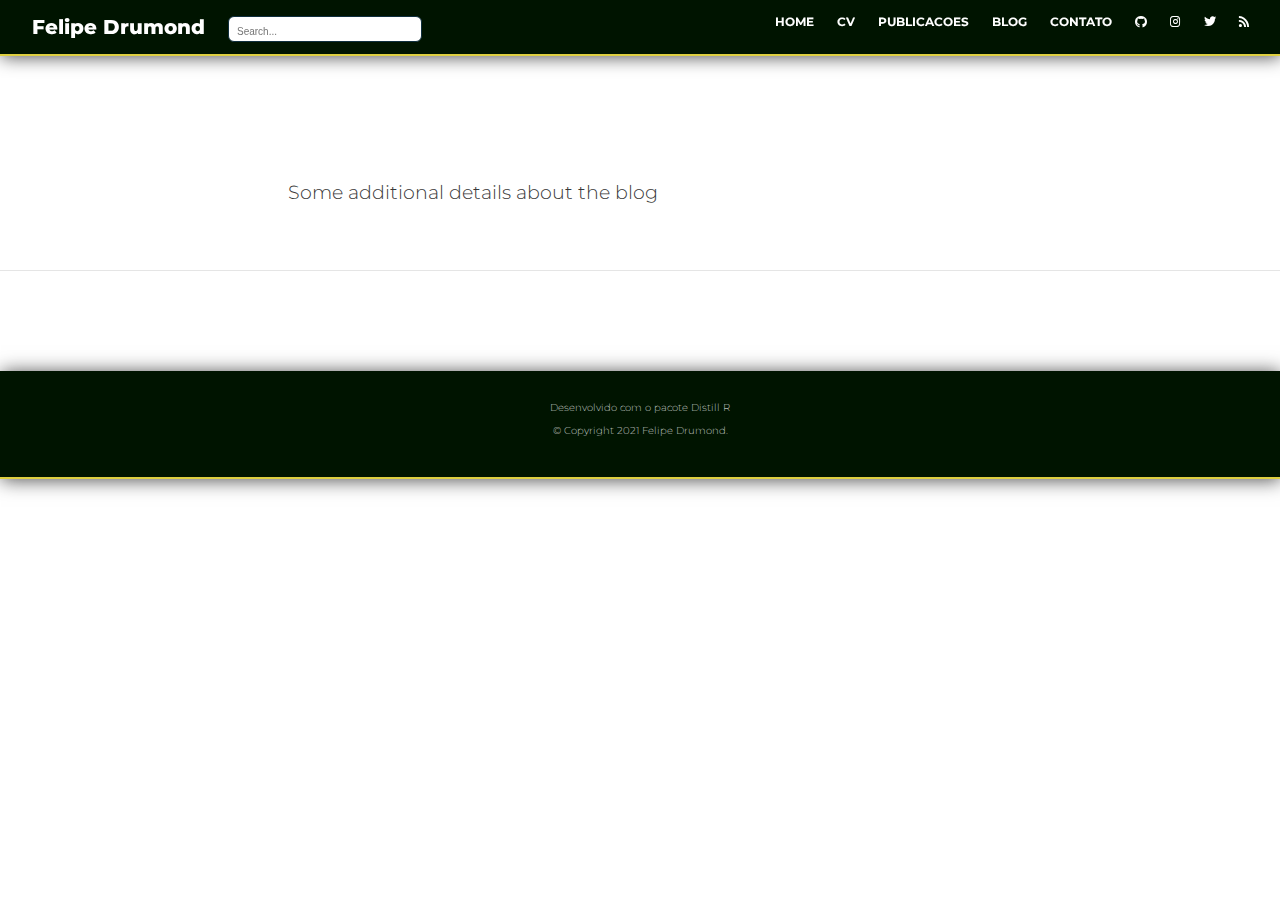
<file: about.html>
<!DOCTYPE html>

<html xmlns="http://www.w3.org/1999/xhtml" lang="" xml:lang="">

<head>
  <meta charset="utf-8"/>
  <meta name="viewport" content="width=device-width, initial-scale=1"/>
  <meta http-equiv="X-UA-Compatible" content="IE=Edge,chrome=1"/>
  <meta name="generator" content="distill" />

  <style type="text/css">
  /* Hide doc at startup (prevent jankiness while JS renders/transforms) */
  body {
    visibility: hidden;
  }
  </style>

 <!--radix_placeholder_import_source-->
 <!--/radix_placeholder_import_source-->

<style type="text/css">code{white-space: pre;}</style>
<style type="text/css" data-origin="pandoc">
a.sourceLine { display: inline-block; line-height: 1.25; }
a.sourceLine { pointer-events: none; color: inherit; text-decoration: inherit; }
a.sourceLine:empty { height: 1.2em; }
.sourceCode { overflow: visible; }
code.sourceCode { white-space: pre; position: relative; }
div.sourceCode { margin: 1em 0; }
pre.sourceCode { margin: 0; }
@media screen {
div.sourceCode { overflow: auto; }
}
@media print {
code.sourceCode { white-space: pre-wrap; }
a.sourceLine { text-indent: -1em; padding-left: 1em; }
}
pre.numberSource a.sourceLine
  { position: relative; left: -4em; }
pre.numberSource a.sourceLine::before
  { content: attr(title);
    position: relative; left: -1em; text-align: right; vertical-align: baseline;
    border: none; pointer-events: all; display: inline-block;
    -webkit-touch-callout: none; -webkit-user-select: none;
    -khtml-user-select: none; -moz-user-select: none;
    -ms-user-select: none; user-select: none;
    padding: 0 4px; width: 4em;
    color: #aaaaaa;
  }
pre.numberSource { margin-left: 3em; border-left: 1px solid #aaaaaa;  padding-left: 4px; }
div.sourceCode
  {  }
@media screen {
a.sourceLine::before { text-decoration: underline; }
}
code span.al { color: #ad0000; } /* Alert */
code span.an { color: #5e5e5e; } /* Annotation */
code span.at { color: #20794d; } /* Attribute */
code span.bn { color: #ad0000; } /* BaseN */
code span.bu { } /* BuiltIn */
code span.cf { color: #007ba5; } /* ControlFlow */
code span.ch { color: #20794d; } /* Char */
code span.cn { color: #8f5902; } /* Constant */
code span.co { color: #5e5e5e; } /* Comment */
code span.cv { color: #5e5e5e; font-style: italic; } /* CommentVar */
code span.do { color: #5e5e5e; font-style: italic; } /* Documentation */
code span.dt { color: #ad0000; } /* DataType */
code span.dv { color: #ad0000; } /* DecVal */
code span.er { color: #ad0000; } /* Error */
code span.ex { } /* Extension */
code span.fl { color: #ad0000; } /* Float */
code span.fu { color: #4758ab; } /* Function */
code span.im { } /* Import */
code span.in { color: #5e5e5e; } /* Information */
code span.kw { color: #007ba5; } /* Keyword */
code span.op { color: #5e5e5e; } /* Operator */
code span.ot { color: #007ba5; } /* Other */
code span.pp { color: #ad0000; } /* Preprocessor */
code span.sc { color: #20794d; } /* SpecialChar */
code span.ss { color: #20794d; } /* SpecialString */
code span.st { color: #20794d; } /* String */
code span.va { color: #111111; } /* Variable */
code span.vs { color: #20794d; } /* VerbatimString */
code span.wa { color: #5e5e5e; font-style: italic; } /* Warning */
</style>

  <!--radix_placeholder_meta_tags-->
  <title>Felipe Drumond: About this blog</title>
  
  <meta property="description" itemprop="description" content="Some additional details about the blog"/>
  
  
  
  <!--  https://developers.facebook.com/docs/sharing/webmasters#markup -->
  <meta property="og:title" content="Felipe Drumond: About this blog"/>
  <meta property="og:type" content="article"/>
  <meta property="og:description" content="Some additional details about the blog"/>
  <meta property="og:locale" content="en_US"/>
  <meta property="og:site_name" content="Felipe Drumond"/>
  
  <!--  https://dev.twitter.com/cards/types/summary -->
  <meta property="twitter:card" content="summary"/>
  <meta property="twitter:title" content="Felipe Drumond: About this blog"/>
  <meta property="twitter:description" content="Some additional details about the blog"/>
  
  <!--/radix_placeholder_meta_tags-->
  <!--radix_placeholder_rmarkdown_metadata-->
  
  <script type="text/json" id="radix-rmarkdown-metadata">
  {"type":"list","attributes":{"names":{"type":"character","attributes":{},"value":["title","description"]}},"value":[{"type":"character","attributes":{},"value":["About this blog"]},{"type":"character","attributes":{},"value":["Some additional details about the blog"]}]}
  </script>
  <!--/radix_placeholder_rmarkdown_metadata-->
  <!--radix_placeholder_navigation_in_header-->
  <meta name="distill:offset" content=""/>
  
  <script type="application/javascript">
  
    window.headroom_prevent_pin = false;
  
    window.document.addEventListener("DOMContentLoaded", function (event) {
  
      // initialize headroom for banner
      var header = $('header').get(0);
      var headerHeight = header.offsetHeight;
      var headroom = new Headroom(header, {
        tolerance: 5,
        onPin : function() {
          if (window.headroom_prevent_pin) {
            window.headroom_prevent_pin = false;
            headroom.unpin();
          }
        }
      });
      headroom.init();
      if(window.location.hash)
        headroom.unpin();
      $(header).addClass('headroom--transition');
  
      // offset scroll location for banner on hash change
      // (see: https://github.com/WickyNilliams/headroom.js/issues/38)
      window.addEventListener("hashchange", function(event) {
        window.scrollTo(0, window.pageYOffset - (headerHeight + 25));
      });
  
      // responsive menu
      $('.distill-site-header').each(function(i, val) {
        var topnav = $(this);
        var toggle = topnav.find('.nav-toggle');
        toggle.on('click', function() {
          topnav.toggleClass('responsive');
        });
      });
  
      // nav dropdowns
      $('.nav-dropbtn').click(function(e) {
        $(this).next('.nav-dropdown-content').toggleClass('nav-dropdown-active');
        $(this).parent().siblings('.nav-dropdown')
           .children('.nav-dropdown-content').removeClass('nav-dropdown-active');
      });
      $("body").click(function(e){
        $('.nav-dropdown-content').removeClass('nav-dropdown-active');
      });
      $(".nav-dropdown").click(function(e){
        e.stopPropagation();
      });
    });
  </script>
  
  <style type="text/css">
  
  /* Theme (user-documented overrideables for nav appearance) */
  
  .distill-site-nav {
    color: rgba(255, 255, 255, 0.8);
    background-color: #0F2E3D;
    font-size: 15px;
    font-weight: 300;
  }
  
  .distill-site-nav a {
    color: inherit;
    text-decoration: none;
  }
  
  .distill-site-nav a:hover {
    color: white;
  }
  
  @media print {
    .distill-site-nav {
      display: none;
    }
  }
  
  .distill-site-header {
  
  }
  
  .distill-site-footer {
  
  }
  
  
  /* Site Header */
  
  .distill-site-header {
    width: 100%;
    box-sizing: border-box;
    z-index: 3;
  }
  
  .distill-site-header .nav-left {
    display: inline-block;
    margin-left: 8px;
  }
  
  @media screen and (max-width: 768px) {
    .distill-site-header .nav-left {
      margin-left: 0;
    }
  }
  
  
  .distill-site-header .nav-right {
    float: right;
    margin-right: 8px;
  }
  
  .distill-site-header a,
  .distill-site-header .title {
    display: inline-block;
    text-align: center;
    padding: 14px 10px 14px 10px;
  }
  
  .distill-site-header .title {
    font-size: 18px;
    min-width: 150px;
  }
  
  .distill-site-header .logo {
    padding: 0;
  }
  
  .distill-site-header .logo img {
    display: none;
    max-height: 20px;
    width: auto;
    margin-bottom: -4px;
  }
  
  .distill-site-header .nav-image img {
    max-height: 18px;
    width: auto;
    display: inline-block;
    margin-bottom: -3px;
  }
  
  
  
  @media screen and (min-width: 1000px) {
    .distill-site-header .logo img {
      display: inline-block;
    }
    .distill-site-header .nav-left {
      margin-left: 20px;
    }
    .distill-site-header .nav-right {
      margin-right: 20px;
    }
    .distill-site-header .title {
      padding-left: 12px;
    }
  }
  
  
  .distill-site-header .nav-toggle {
    display: none;
  }
  
  .nav-dropdown {
    display: inline-block;
    position: relative;
  }
  
  .nav-dropdown .nav-dropbtn {
    border: none;
    outline: none;
    color: rgba(255, 255, 255, 0.8);
    padding: 16px 10px;
    background-color: transparent;
    font-family: inherit;
    font-size: inherit;
    font-weight: inherit;
    margin: 0;
    margin-top: 1px;
    z-index: 2;
  }
  
  .nav-dropdown-content {
    display: none;
    position: absolute;
    background-color: white;
    min-width: 200px;
    border: 1px solid rgba(0,0,0,0.15);
    border-radius: 4px;
    box-shadow: 0px 8px 16px 0px rgba(0,0,0,0.1);
    z-index: 1;
    margin-top: 2px;
    white-space: nowrap;
    padding-top: 4px;
    padding-bottom: 4px;
  }
  
  .nav-dropdown-content hr {
    margin-top: 4px;
    margin-bottom: 4px;
    border: none;
    border-bottom: 1px solid rgba(0, 0, 0, 0.1);
  }
  
  .nav-dropdown-active {
    display: block;
  }
  
  .nav-dropdown-content a, .nav-dropdown-content .nav-dropdown-header {
    color: black;
    padding: 6px 24px;
    text-decoration: none;
    display: block;
    text-align: left;
  }
  
  .nav-dropdown-content .nav-dropdown-header {
    display: block;
    padding: 5px 24px;
    padding-bottom: 0;
    text-transform: uppercase;
    font-size: 14px;
    color: #999999;
    white-space: nowrap;
  }
  
  .nav-dropdown:hover .nav-dropbtn {
    color: white;
  }
  
  .nav-dropdown-content a:hover {
    background-color: #ddd;
    color: black;
  }
  
  .nav-right .nav-dropdown-content {
    margin-left: -45%;
    right: 0;
  }
  
  @media screen and (max-width: 768px) {
    .distill-site-header a, .distill-site-header .nav-dropdown  {display: none;}
    .distill-site-header a.nav-toggle {
      float: right;
      display: block;
    }
    .distill-site-header .title {
      margin-left: 0;
    }
    .distill-site-header .nav-right {
      margin-right: 0;
    }
    .distill-site-header {
      overflow: hidden;
    }
    .nav-right .nav-dropdown-content {
      margin-left: 0;
    }
  }
  
  
  @media screen and (max-width: 768px) {
    .distill-site-header.responsive {position: relative; min-height: 500px; }
    .distill-site-header.responsive a.nav-toggle {
      position: absolute;
      right: 0;
      top: 0;
    }
    .distill-site-header.responsive a,
    .distill-site-header.responsive .nav-dropdown {
      display: block;
      text-align: left;
    }
    .distill-site-header.responsive .nav-left,
    .distill-site-header.responsive .nav-right {
      width: 100%;
    }
    .distill-site-header.responsive .nav-dropdown {float: none;}
    .distill-site-header.responsive .nav-dropdown-content {position: relative;}
    .distill-site-header.responsive .nav-dropdown .nav-dropbtn {
      display: block;
      width: 100%;
      text-align: left;
    }
  }
  
  /* Site Footer */
  
  .distill-site-footer {
    width: 100%;
    overflow: hidden;
    box-sizing: border-box;
    z-index: 3;
    margin-top: 30px;
    padding-top: 30px;
    padding-bottom: 30px;
    text-align: center;
  }
  
  /* Headroom */
  
  d-title {
    padding-top: 6rem;
  }
  
  @media print {
    d-title {
      padding-top: 4rem;
    }
  }
  
  .headroom {
    z-index: 1000;
    position: fixed;
    top: 0;
    left: 0;
    right: 0;
  }
  
  .headroom--transition {
    transition: all .4s ease-in-out;
  }
  
  .headroom--unpinned {
    top: -100px;
  }
  
  .headroom--pinned {
    top: 0;
  }
  
  /* adjust viewport for navbar height */
  /* helps vertically center bootstrap (non-distill) content */
  .min-vh-100 {
    min-height: calc(100vh - 100px) !important;
  }
  
  </style>
  
  <script src="site_libs/jquery-1.11.3/jquery.min.js"></script>
  <link href="site_libs/font-awesome-5.1.0/css/all.css" rel="stylesheet"/>
  <link href="site_libs/font-awesome-5.1.0/css/v4-shims.css" rel="stylesheet"/>
  <script src="site_libs/headroom-0.9.4/headroom.min.js"></script>
  <script src="site_libs/autocomplete-0.37.1/autocomplete.min.js"></script>
  <script src="site_libs/fuse-6.4.1/fuse.min.js"></script>
  
  <script type="application/javascript">
  
  function getMeta(metaName) {
    var metas = document.getElementsByTagName('meta');
    for (let i = 0; i < metas.length; i++) {
      if (metas[i].getAttribute('name') === metaName) {
        return metas[i].getAttribute('content');
      }
    }
    return '';
  }
  
  function offsetURL(url) {
    var offset = getMeta('distill:offset');
    return offset ? offset + '/' + url : url;
  }
  
  function createFuseIndex() {
  
    // create fuse index
    var options = {
      keys: [
        { name: 'title', weight: 20 },
        { name: 'categories', weight: 15 },
        { name: 'description', weight: 10 },
        { name: 'contents', weight: 5 },
      ],
      ignoreLocation: true,
      threshold: 0
    };
    var fuse = new window.Fuse([], options);
  
    // fetch the main search.json
    return fetch(offsetURL('search.json'))
      .then(function(response) {
        if (response.status == 200) {
          return response.json().then(function(json) {
            // index main articles
            json.articles.forEach(function(article) {
              fuse.add(article);
            });
            // download collections and index their articles
            return Promise.all(json.collections.map(function(collection) {
              return fetch(offsetURL(collection)).then(function(response) {
                if (response.status === 200) {
                  return response.json().then(function(articles) {
                    articles.forEach(function(article) {
                      fuse.add(article);
                    });
                  })
                } else {
                  return Promise.reject(
                    new Error('Unexpected status from search index request: ' +
                              response.status)
                  );
                }
              });
            })).then(function() {
              return fuse;
            });
          });
  
        } else {
          return Promise.reject(
            new Error('Unexpected status from search index request: ' +
                        response.status)
          );
        }
      });
  }
  
  window.document.addEventListener("DOMContentLoaded", function (event) {
  
    // get search element (bail if we don't have one)
    var searchEl = window.document.getElementById('distill-search');
    if (!searchEl)
      return;
  
    createFuseIndex()
      .then(function(fuse) {
  
        // make search box visible
        searchEl.classList.remove('hidden');
  
        // initialize autocomplete
        var options = {
          autoselect: true,
          hint: false,
          minLength: 2,
        };
        window.autocomplete(searchEl, options, [{
          source: function(query, callback) {
            const searchOptions = {
              isCaseSensitive: false,
              shouldSort: true,
              minMatchCharLength: 2,
              limit: 10,
            };
            var results = fuse.search(query, searchOptions);
            callback(results
              .map(function(result) { return result.item; })
            );
          },
          templates: {
            suggestion: function(suggestion) {
              var img = suggestion.preview && Object.keys(suggestion.preview).length > 0
                ? `<img src="${offsetURL(suggestion.preview)}"</img>`
                : '';
              var html = `
                <div class="search-item">
                  <h3>${suggestion.title}</h3>
                  <div class="search-item-description">
                    ${suggestion.description || ''}
                  </div>
                  <div class="search-item-preview">
                    ${img}
                  </div>
                </div>
              `;
              return html;
            }
          }
        }]).on('autocomplete:selected', function(event, suggestion) {
          window.location.href = offsetURL(suggestion.path);
        });
        // remove inline display style on autocompleter (we want to
        // manage responsive display via css)
        $('.algolia-autocomplete').css("display", "");
      })
      .catch(function(error) {
        console.log(error);
      });
  
  });
  
  </script>
  
  <style type="text/css">
  
  .nav-search {
    font-size: x-small;
  }
  
  /* Algolioa Autocomplete */
  
  .algolia-autocomplete {
    display: inline-block;
    margin-left: 10px;
    vertical-align: sub;
    background-color: white;
    color: black;
    padding: 6px;
    padding-top: 8px;
    padding-bottom: 0;
    border-radius: 6px;
    border: 1px #0F2E3D solid;
    width: 180px;
  }
  
  
  @media screen and (max-width: 768px) {
    .distill-site-nav .algolia-autocomplete {
      display: none;
      visibility: hidden;
    }
    .distill-site-nav.responsive .algolia-autocomplete {
      display: inline-block;
      visibility: visible;
    }
    .distill-site-nav.responsive .algolia-autocomplete .aa-dropdown-menu {
      margin-left: 0;
      width: 400px;
      max-height: 400px;
    }
  }
  
  .algolia-autocomplete .aa-input, .algolia-autocomplete .aa-hint {
    width: 90%;
    outline: none;
    border: none;
  }
  
  .algolia-autocomplete .aa-hint {
    color: #999;
  }
  .algolia-autocomplete .aa-dropdown-menu {
    width: 550px;
    max-height: 70vh;
    overflow-x: visible;
    overflow-y: scroll;
    padding: 5px;
    margin-top: 3px;
    margin-left: -150px;
    background-color: #fff;
    border-radius: 5px;
    border: 1px solid #999;
    border-top: none;
  }
  
  .algolia-autocomplete .aa-dropdown-menu .aa-suggestion {
    cursor: pointer;
    padding: 5px 4px;
    border-bottom: 1px solid #eee;
  }
  
  .algolia-autocomplete .aa-dropdown-menu .aa-suggestion:last-of-type {
    border-bottom: none;
    margin-bottom: 2px;
  }
  
  .algolia-autocomplete .aa-dropdown-menu .aa-suggestion .search-item {
    overflow: hidden;
    font-size: 0.8em;
    line-height: 1.4em;
  }
  
  .algolia-autocomplete .aa-dropdown-menu .aa-suggestion .search-item h3 {
    font-size: 1rem;
    margin-block-start: 0;
    margin-block-end: 5px;
  }
  
  .algolia-autocomplete .aa-dropdown-menu .aa-suggestion .search-item-description {
    display: inline-block;
    overflow: hidden;
    height: 2.8em;
    width: 80%;
    margin-right: 4%;
  }
  
  .algolia-autocomplete .aa-dropdown-menu .aa-suggestion .search-item-preview {
    display: inline-block;
    width: 15%;
  }
  
  .algolia-autocomplete .aa-dropdown-menu .aa-suggestion .search-item-preview img {
    height: 3em;
    width: auto;
    display: none;
  }
  
  .algolia-autocomplete .aa-dropdown-menu .aa-suggestion .search-item-preview img[src] {
    display: initial;
  }
  
  .algolia-autocomplete .aa-dropdown-menu .aa-suggestion.aa-cursor {
    background-color: #eee;
  }
  .algolia-autocomplete .aa-dropdown-menu .aa-suggestion em {
    font-weight: bold;
    font-style: normal;
  }
  
  </style>
  
  
  <!--/radix_placeholder_navigation_in_header-->
  <!--radix_placeholder_distill-->
  
  <style type="text/css">
  
  body {
    background-color: white;
  }
  
  .pandoc-table {
    width: 100%;
  }
  
  .pandoc-table>caption {
    margin-bottom: 10px;
  }
  
  .pandoc-table th:not([align]) {
    text-align: left;
  }
  
  .pagedtable-footer {
    font-size: 15px;
  }
  
  d-byline .byline {
    grid-template-columns: 2fr 2fr;
  }
  
  d-byline .byline h3 {
    margin-block-start: 1.5em;
  }
  
  d-byline .byline .authors-affiliations h3 {
    margin-block-start: 0.5em;
  }
  
  .authors-affiliations .orcid-id {
    width: 16px;
    height:16px;
    margin-left: 4px;
    margin-right: 4px;
    vertical-align: middle;
    padding-bottom: 2px;
  }
  
  d-title .dt-tags {
    margin-top: 1em;
    grid-column: text;
  }
  
  .dt-tags .dt-tag {
    text-decoration: none;
    display: inline-block;
    color: rgba(0,0,0,0.6);
    padding: 0em 0.4em;
    margin-right: 0.5em;
    margin-bottom: 0.4em;
    font-size: 70%;
    border: 1px solid rgba(0,0,0,0.2);
    border-radius: 3px;
    text-transform: uppercase;
    font-weight: 500;
  }
  
  d-article table.gt_table td,
  d-article table.gt_table th {
    border-bottom: none;
  }
  
  .html-widget {
    margin-bottom: 2.0em;
  }
  
  .l-screen-inset {
    padding-right: 16px;
  }
  
  .l-screen .caption {
    margin-left: 10px;
  }
  
  .shaded {
    background: rgb(247, 247, 247);
    padding-top: 20px;
    padding-bottom: 20px;
    border-top: 1px solid rgba(0, 0, 0, 0.1);
    border-bottom: 1px solid rgba(0, 0, 0, 0.1);
  }
  
  .shaded .html-widget {
    margin-bottom: 0;
    border: 1px solid rgba(0, 0, 0, 0.1);
  }
  
  .shaded .shaded-content {
    background: white;
  }
  
  .text-output {
    margin-top: 0;
    line-height: 1.5em;
  }
  
  .hidden {
    display: none !important;
  }
  
  d-article {
    padding-top: 2.5rem;
    padding-bottom: 30px;
  }
  
  d-appendix {
    padding-top: 30px;
  }
  
  d-article>p>img {
    width: 100%;
  }
  
  d-article h2 {
    margin: 1rem 0 1.5rem 0;
  }
  
  d-article h3 {
    margin-top: 1.5rem;
  }
  
  d-article iframe {
    border: 1px solid rgba(0, 0, 0, 0.1);
    margin-bottom: 2.0em;
    width: 100%;
  }
  
  /* Tweak code blocks */
  
  d-article div.sourceCode code,
  d-article pre code {
    font-family: Consolas, Monaco, 'Andale Mono', 'Ubuntu Mono', monospace;
  }
  
  d-article pre,
  d-article div.sourceCode,
  d-article div.sourceCode pre {
    overflow: auto;
  }
  
  d-article div.sourceCode {
    background-color: white;
  }
  
  d-article div.sourceCode pre {
    padding-left: 10px;
    font-size: 12px;
    border-left: 2px solid rgba(0,0,0,0.1);
  }
  
  d-article pre {
    font-size: 12px;
    color: black;
    background: none;
    margin-top: 0;
    text-align: left;
    white-space: pre;
    word-spacing: normal;
    word-break: normal;
    word-wrap: normal;
    line-height: 1.5;
  
    -moz-tab-size: 4;
    -o-tab-size: 4;
    tab-size: 4;
  
    -webkit-hyphens: none;
    -moz-hyphens: none;
    -ms-hyphens: none;
    hyphens: none;
  }
  
  d-article pre a {
    border-bottom: none;
  }
  
  d-article pre a:hover {
    border-bottom: none;
    text-decoration: underline;
  }
  
  d-article details {
    grid-column: text;
    margin-bottom: 0.8em;
  }
  
  @media(min-width: 768px) {
  
  d-article pre,
  d-article div.sourceCode,
  d-article div.sourceCode pre {
    overflow: visible !important;
  }
  
  d-article div.sourceCode pre {
    padding-left: 18px;
    font-size: 14px;
  }
  
  d-article pre {
    font-size: 14px;
  }
  
  }
  
  figure img.external {
    background: white;
    border: 1px solid rgba(0, 0, 0, 0.1);
    box-shadow: 0 1px 8px rgba(0, 0, 0, 0.1);
    padding: 18px;
    box-sizing: border-box;
  }
  
  /* CSS for d-contents */
  
  .d-contents {
    grid-column: text;
    color: rgba(0,0,0,0.8);
    font-size: 0.9em;
    padding-bottom: 1em;
    margin-bottom: 1em;
    padding-bottom: 0.5em;
    margin-bottom: 1em;
    padding-left: 0.25em;
    justify-self: start;
  }
  
  @media(min-width: 1000px) {
    .d-contents.d-contents-float {
      height: 0;
      grid-column-start: 1;
      grid-column-end: 4;
      justify-self: center;
      padding-right: 3em;
      padding-left: 2em;
    }
  }
  
  .d-contents nav h3 {
    font-size: 18px;
    margin-top: 0;
    margin-bottom: 1em;
  }
  
  .d-contents li {
    list-style-type: none
  }
  
  .d-contents nav > ul {
    padding-left: 0;
  }
  
  .d-contents ul {
    padding-left: 1em
  }
  
  .d-contents nav ul li {
    margin-top: 0.6em;
    margin-bottom: 0.2em;
  }
  
  .d-contents nav a {
    font-size: 13px;
    border-bottom: none;
    text-decoration: none
    color: rgba(0, 0, 0, 0.8);
  }
  
  .d-contents nav a:hover {
    text-decoration: underline solid rgba(0, 0, 0, 0.6)
  }
  
  .d-contents nav > ul > li > a {
    font-weight: 600;
  }
  
  .d-contents nav > ul > li > ul {
    font-weight: inherit;
  }
  
  .d-contents nav > ul > li > ul > li {
    margin-top: 0.2em;
  }
  
  
  .d-contents nav ul {
    margin-top: 0;
    margin-bottom: 0.25em;
  }
  
  .d-article-with-toc h2:nth-child(2) {
    margin-top: 0;
  }
  
  
  /* Figure */
  
  .figure {
    position: relative;
    margin-bottom: 2.5em;
    margin-top: 1.5em;
  }
  
  .figure img {
    width: 100%;
  }
  
  .figure .caption {
    color: rgba(0, 0, 0, 0.6);
    font-size: 12px;
    line-height: 1.5em;
  }
  
  .figure img.external {
    background: white;
    border: 1px solid rgba(0, 0, 0, 0.1);
    box-shadow: 0 1px 8px rgba(0, 0, 0, 0.1);
    padding: 18px;
    box-sizing: border-box;
  }
  
  .figure .caption a {
    color: rgba(0, 0, 0, 0.6);
  }
  
  .figure .caption b,
  .figure .caption strong, {
    font-weight: 600;
    color: rgba(0, 0, 0, 1.0);
  }
  
  /* Citations */
  
  d-article .citation {
    color: inherit;
    cursor: inherit;
  }
  
  div.hanging-indent{
    margin-left: 1em; text-indent: -1em;
  }
  
  /* Citation hover box */
  
  .tippy-box[data-theme~=light-border] {
    background-color: rgba(250, 250, 250, 0.95);
  }
  
  .tippy-content > p {
    margin-bottom: 0;
    padding: 2px;
  }
  
  
  /* Tweak 1000px media break to show more text */
  
  @media(min-width: 1000px) {
    .base-grid,
    distill-header,
    d-title,
    d-abstract,
    d-article,
    d-appendix,
    distill-appendix,
    d-byline,
    d-footnote-list,
    d-citation-list,
    distill-footer {
      grid-template-columns: [screen-start] 1fr [page-start kicker-start] 80px [middle-start] 50px [text-start kicker-end] 65px 65px 65px 65px 65px 65px 65px 65px [text-end gutter-start] 65px [middle-end] 65px [page-end gutter-end] 1fr [screen-end];
      grid-column-gap: 16px;
    }
  
    .grid {
      grid-column-gap: 16px;
    }
  
    d-article {
      font-size: 1.06rem;
      line-height: 1.7em;
    }
    figure .caption, .figure .caption, figure figcaption {
      font-size: 13px;
    }
  }
  
  @media(min-width: 1180px) {
    .base-grid,
    distill-header,
    d-title,
    d-abstract,
    d-article,
    d-appendix,
    distill-appendix,
    d-byline,
    d-footnote-list,
    d-citation-list,
    distill-footer {
      grid-template-columns: [screen-start] 1fr [page-start kicker-start] 60px [middle-start] 60px [text-start kicker-end] 60px 60px 60px 60px 60px 60px 60px 60px [text-end gutter-start] 60px [middle-end] 60px [page-end gutter-end] 1fr [screen-end];
      grid-column-gap: 32px;
    }
  
    .grid {
      grid-column-gap: 32px;
    }
  }
  
  
  /* Get the citation styles for the appendix (not auto-injected on render since
     we do our own rendering of the citation appendix) */
  
  d-appendix .citation-appendix,
  .d-appendix .citation-appendix {
    font-size: 11px;
    line-height: 15px;
    border-left: 1px solid rgba(0, 0, 0, 0.1);
    padding-left: 18px;
    border: 1px solid rgba(0,0,0,0.1);
    background: rgba(0, 0, 0, 0.02);
    padding: 10px 18px;
    border-radius: 3px;
    color: rgba(150, 150, 150, 1);
    overflow: hidden;
    margin-top: -12px;
    white-space: pre-wrap;
    word-wrap: break-word;
  }
  
  /* Include appendix styles here so they can be overridden */
  
  d-appendix {
    contain: layout style;
    font-size: 0.8em;
    line-height: 1.7em;
    margin-top: 60px;
    margin-bottom: 0;
    border-top: 1px solid rgba(0, 0, 0, 0.1);
    color: rgba(0,0,0,0.5);
    padding-top: 60px;
    padding-bottom: 48px;
  }
  
  d-appendix h3 {
    grid-column: page-start / text-start;
    font-size: 15px;
    font-weight: 500;
    margin-top: 1em;
    margin-bottom: 0;
    color: rgba(0,0,0,0.65);
  }
  
  d-appendix h3 + * {
    margin-top: 1em;
  }
  
  d-appendix ol {
    padding: 0 0 0 15px;
  }
  
  @media (min-width: 768px) {
    d-appendix ol {
      padding: 0 0 0 30px;
      margin-left: -30px;
    }
  }
  
  d-appendix li {
    margin-bottom: 1em;
  }
  
  d-appendix a {
    color: rgba(0, 0, 0, 0.6);
  }
  
  d-appendix > * {
    grid-column: text;
  }
  
  d-appendix > d-footnote-list,
  d-appendix > d-citation-list,
  d-appendix > distill-appendix {
    grid-column: screen;
  }
  
  /* Include footnote styles here so they can be overridden */
  
  d-footnote-list {
    contain: layout style;
  }
  
  d-footnote-list > * {
    grid-column: text;
  }
  
  d-footnote-list a.footnote-backlink {
    color: rgba(0,0,0,0.3);
    padding-left: 0.5em;
  }
  
  
  
  /* Anchor.js */
  
  .anchorjs-link {
    /*transition: all .25s linear; */
    text-decoration: none;
    border-bottom: none;
  }
  *:hover > .anchorjs-link {
    margin-left: -1.125em !important;
    text-decoration: none;
    border-bottom: none;
  }
  
  /* Social footer */
  
  .social_footer {
    margin-top: 30px;
    margin-bottom: 0;
    color: rgba(0,0,0,0.67);
  }
  
  .disqus-comments {
    margin-right: 30px;
  }
  
  .disqus-comment-count {
    border-bottom: 1px solid rgba(0, 0, 0, 0.4);
    cursor: pointer;
  }
  
  #disqus_thread {
    margin-top: 30px;
  }
  
  .article-sharing a {
    border-bottom: none;
    margin-right: 8px;
  }
  
  .article-sharing a:hover {
    border-bottom: none;
  }
  
  .sidebar-section.subscribe {
    font-size: 12px;
    line-height: 1.6em;
  }
  
  .subscribe p {
    margin-bottom: 0.5em;
  }
  
  
  .article-footer .subscribe {
    font-size: 15px;
    margin-top: 45px;
  }
  
  
  .sidebar-section.custom {
    font-size: 12px;
    line-height: 1.6em;
  }
  
  .custom p {
    margin-bottom: 0.5em;
  }
  
  /* Styles for listing layout (hide title) */
  .layout-listing d-title, .layout-listing .d-title {
    display: none;
  }
  
  /* Styles for posts lists (not auto-injected) */
  
  
  .posts-with-sidebar {
    padding-left: 45px;
    padding-right: 45px;
  }
  
  .posts-list .description h2,
  .posts-list .description p {
    font-family: -apple-system, BlinkMacSystemFont, "Segoe UI", Roboto, Oxygen, Ubuntu, Cantarell, "Fira Sans", "Droid Sans", "Helvetica Neue", Arial, sans-serif;
  }
  
  .posts-list .description h2 {
    font-weight: 700;
    border-bottom: none;
    padding-bottom: 0;
  }
  
  .posts-list h2.post-tag {
    border-bottom: 1px solid rgba(0, 0, 0, 0.2);
    padding-bottom: 12px;
  }
  .posts-list {
    margin-top: 60px;
    margin-bottom: 24px;
  }
  
  .posts-list .post-preview {
    text-decoration: none;
    overflow: hidden;
    display: block;
    border-bottom: 1px solid rgba(0, 0, 0, 0.1);
    padding: 24px 0;
  }
  
  .post-preview-last {
    border-bottom: none !important;
  }
  
  .posts-list .posts-list-caption {
    grid-column: screen;
    font-weight: 400;
  }
  
  .posts-list .post-preview h2 {
    margin: 0 0 6px 0;
    line-height: 1.2em;
    font-style: normal;
    font-size: 24px;
  }
  
  .posts-list .post-preview p {
    margin: 0 0 12px 0;
    line-height: 1.4em;
    font-size: 16px;
  }
  
  .posts-list .post-preview .thumbnail {
    box-sizing: border-box;
    margin-bottom: 24px;
    position: relative;
    max-width: 500px;
  }
  .posts-list .post-preview img {
    width: 100%;
    display: block;
  }
  
  .posts-list .metadata {
    font-size: 12px;
    line-height: 1.4em;
    margin-bottom: 18px;
  }
  
  .posts-list .metadata > * {
    display: inline-block;
  }
  
  .posts-list .metadata .publishedDate {
    margin-right: 2em;
  }
  
  .posts-list .metadata .dt-authors {
    display: block;
    margin-top: 0.3em;
    margin-right: 2em;
  }
  
  .posts-list .dt-tags {
    display: block;
    line-height: 1em;
  }
  
  .posts-list .dt-tags .dt-tag {
    display: inline-block;
    color: rgba(0,0,0,0.6);
    padding: 0.3em 0.4em;
    margin-right: 0.2em;
    margin-bottom: 0.4em;
    font-size: 60%;
    border: 1px solid rgba(0,0,0,0.2);
    border-radius: 3px;
    text-transform: uppercase;
    font-weight: 500;
  }
  
  .posts-list img {
    opacity: 1;
  }
  
  .posts-list img[data-src] {
    opacity: 0;
  }
  
  .posts-more {
    clear: both;
  }
  
  
  .posts-sidebar {
    font-size: 16px;
  }
  
  .posts-sidebar h3 {
    font-size: 16px;
    margin-top: 0;
    margin-bottom: 0.5em;
    font-weight: 400;
    text-transform: uppercase;
  }
  
  .sidebar-section {
    margin-bottom: 30px;
  }
  
  .categories ul {
    list-style-type: none;
    margin: 0;
    padding: 0;
  }
  
  .categories li {
    color: rgba(0, 0, 0, 0.8);
    margin-bottom: 0;
  }
  
  .categories li>a {
    border-bottom: none;
  }
  
  .categories li>a:hover {
    border-bottom: 1px solid rgba(0, 0, 0, 0.4);
  }
  
  .categories .active {
    font-weight: 600;
  }
  
  .categories .category-count {
    color: rgba(0, 0, 0, 0.4);
  }
  
  
  @media(min-width: 768px) {
    .posts-list .post-preview h2 {
      font-size: 26px;
    }
    .posts-list .post-preview .thumbnail {
      float: right;
      width: 30%;
      margin-bottom: 0;
    }
    .posts-list .post-preview .description {
      float: left;
      width: 45%;
    }
    .posts-list .post-preview .metadata {
      float: left;
      width: 20%;
      margin-top: 8px;
    }
    .posts-list .post-preview p {
      margin: 0 0 12px 0;
      line-height: 1.5em;
      font-size: 16px;
    }
    .posts-with-sidebar .posts-list {
      float: left;
      width: 75%;
    }
    .posts-with-sidebar .posts-sidebar {
      float: right;
      width: 20%;
      margin-top: 60px;
      padding-top: 24px;
      padding-bottom: 24px;
    }
  }
  
  
  /* Improve display for browsers without grid (IE/Edge <= 15) */
  
  .downlevel {
    line-height: 1.6em;
    font-family: -apple-system, BlinkMacSystemFont, "Segoe UI", Roboto, Oxygen, Ubuntu, Cantarell, "Fira Sans", "Droid Sans", "Helvetica Neue", Arial, sans-serif;
    margin: 0;
  }
  
  .downlevel .d-title {
    padding-top: 6rem;
    padding-bottom: 1.5rem;
  }
  
  .downlevel .d-title h1 {
    font-size: 50px;
    font-weight: 700;
    line-height: 1.1em;
    margin: 0 0 0.5rem;
  }
  
  .downlevel .d-title p {
    font-weight: 300;
    font-size: 1.2rem;
    line-height: 1.55em;
    margin-top: 0;
  }
  
  .downlevel .d-byline {
    padding-top: 0.8em;
    padding-bottom: 0.8em;
    font-size: 0.8rem;
    line-height: 1.8em;
  }
  
  .downlevel .section-separator {
    border: none;
    border-top: 1px solid rgba(0, 0, 0, 0.1);
  }
  
  .downlevel .d-article {
    font-size: 1.06rem;
    line-height: 1.7em;
    padding-top: 1rem;
    padding-bottom: 2rem;
  }
  
  
  .downlevel .d-appendix {
    padding-left: 0;
    padding-right: 0;
    max-width: none;
    font-size: 0.8em;
    line-height: 1.7em;
    margin-bottom: 0;
    color: rgba(0,0,0,0.5);
    padding-top: 40px;
    padding-bottom: 48px;
  }
  
  .downlevel .footnotes ol {
    padding-left: 13px;
  }
  
  .downlevel .base-grid,
  .downlevel .distill-header,
  .downlevel .d-title,
  .downlevel .d-abstract,
  .downlevel .d-article,
  .downlevel .d-appendix,
  .downlevel .distill-appendix,
  .downlevel .d-byline,
  .downlevel .d-footnote-list,
  .downlevel .d-citation-list,
  .downlevel .distill-footer,
  .downlevel .appendix-bottom,
  .downlevel .posts-container {
    padding-left: 40px;
    padding-right: 40px;
  }
  
  @media(min-width: 768px) {
    .downlevel .base-grid,
    .downlevel .distill-header,
    .downlevel .d-title,
    .downlevel .d-abstract,
    .downlevel .d-article,
    .downlevel .d-appendix,
    .downlevel .distill-appendix,
    .downlevel .d-byline,
    .downlevel .d-footnote-list,
    .downlevel .d-citation-list,
    .downlevel .distill-footer,
    .downlevel .appendix-bottom,
    .downlevel .posts-container {
    padding-left: 150px;
    padding-right: 150px;
    max-width: 900px;
  }
  }
  
  .downlevel pre code {
    display: block;
    border-left: 2px solid rgba(0, 0, 0, .1);
    padding: 0 0 0 20px;
    font-size: 14px;
  }
  
  .downlevel code, .downlevel pre {
    color: black;
    background: none;
    font-family: Consolas, Monaco, 'Andale Mono', 'Ubuntu Mono', monospace;
    text-align: left;
    white-space: pre;
    word-spacing: normal;
    word-break: normal;
    word-wrap: normal;
    line-height: 1.5;
  
    -moz-tab-size: 4;
    -o-tab-size: 4;
    tab-size: 4;
  
    -webkit-hyphens: none;
    -moz-hyphens: none;
    -ms-hyphens: none;
    hyphens: none;
  }
  
  .downlevel .posts-list .post-preview {
    color: inherit;
  }
  
  
  
  </style>
  
  <script type="application/javascript">
  
  function is_downlevel_browser() {
    if (bowser.isUnsupportedBrowser({ msie: "12", msedge: "16"},
                                   window.navigator.userAgent)) {
      return true;
    } else {
      return window.load_distill_framework === undefined;
    }
  }
  
  // show body when load is complete
  function on_load_complete() {
  
    // add anchors
    if (window.anchors) {
      window.anchors.options.placement = 'left';
      window.anchors.add('d-article > h2, d-article > h3, d-article > h4, d-article > h5');
    }
  
  
    // set body to visible
    document.body.style.visibility = 'visible';
  
    // force redraw for leaflet widgets
    if (window.HTMLWidgets) {
      var maps = window.HTMLWidgets.findAll(".leaflet");
      $.each(maps, function(i, el) {
        var map = this.getMap();
        map.invalidateSize();
        map.eachLayer(function(layer) {
          if (layer instanceof L.TileLayer)
            layer.redraw();
        });
      });
    }
  
    // trigger 'shown' so htmlwidgets resize
    $('d-article').trigger('shown');
  }
  
  function init_distill() {
  
    init_common();
  
    // create front matter
    var front_matter = $('<d-front-matter></d-front-matter>');
    $('#distill-front-matter').wrap(front_matter);
  
    // create d-title
    $('.d-title').changeElementType('d-title');
  
    // create d-byline
    var byline = $('<d-byline></d-byline>');
    $('.d-byline').replaceWith(byline);
  
    // create d-article
    var article = $('<d-article></d-article>');
    $('.d-article').wrap(article).children().unwrap();
  
    // move posts container into article
    $('.posts-container').appendTo($('d-article'));
  
    // create d-appendix
    $('.d-appendix').changeElementType('d-appendix');
  
    // flag indicating that we have appendix items
    var appendix = $('.appendix-bottom').children('h3').length > 0;
  
    // replace footnotes with <d-footnote>
    $('.footnote-ref').each(function(i, val) {
      appendix = true;
      var href = $(this).attr('href');
      var id = href.replace('#', '');
      var fn = $('#' + id);
      var fn_p = $('#' + id + '>p');
      fn_p.find('.footnote-back').remove();
      var text = fn_p.html();
      var dtfn = $('<d-footnote></d-footnote>');
      dtfn.html(text);
      $(this).replaceWith(dtfn);
    });
    // remove footnotes
    $('.footnotes').remove();
  
    // move refs into #references-listing
    $('#references-listing').replaceWith($('#refs'));
  
    $('h1.appendix, h2.appendix').each(function(i, val) {
      $(this).changeElementType('h3');
    });
    $('h3.appendix').each(function(i, val) {
      var id = $(this).attr('id');
      $('.d-contents a[href="#' + id + '"]').parent().remove();
      appendix = true;
      $(this).nextUntil($('h1, h2, h3')).addBack().appendTo($('d-appendix'));
    });
  
    // show d-appendix if we have appendix content
    $("d-appendix").css('display', appendix ? 'grid' : 'none');
  
    // localize layout chunks to just output
    $('.layout-chunk').each(function(i, val) {
  
      // capture layout
      var layout = $(this).attr('data-layout');
  
      // apply layout to markdown level block elements
      var elements = $(this).children().not('details, div.sourceCode, pre, script');
      elements.each(function(i, el) {
        var layout_div = $('<div class="' + layout + '"></div>');
        if (layout_div.hasClass('shaded')) {
          var shaded_content = $('<div class="shaded-content"></div>');
          $(this).wrap(shaded_content);
          $(this).parent().wrap(layout_div);
        } else {
          $(this).wrap(layout_div);
        }
      });
  
  
      // unwrap the layout-chunk div
      $(this).children().unwrap();
    });
  
    // remove code block used to force  highlighting css
    $('.distill-force-highlighting-css').parent().remove();
  
    // remove empty line numbers inserted by pandoc when using a
    // custom syntax highlighting theme
    $('code.sourceCode a:empty').remove();
  
    // load distill framework
    load_distill_framework();
  
    // wait for window.distillRunlevel == 4 to do post processing
    function distill_post_process() {
  
      if (!window.distillRunlevel || window.distillRunlevel < 4)
        return;
  
      // hide author/affiliations entirely if we have no authors
      var front_matter = JSON.parse($("#distill-front-matter").html());
      var have_authors = front_matter.authors && front_matter.authors.length > 0;
      if (!have_authors)
        $('d-byline').addClass('hidden');
  
      // article with toc class
      $('.d-contents').parent().addClass('d-article-with-toc');
  
      // strip links that point to #
      $('.authors-affiliations').find('a[href="#"]').removeAttr('href');
  
      // add orcid ids
      $('.authors-affiliations').find('.author').each(function(i, el) {
        var orcid_id = front_matter.authors[i].orcidID;
        if (orcid_id) {
          var a = $('<a></a>');
          a.attr('href', 'https://orcid.org/' + orcid_id);
          var img = $('<img></img>');
          img.addClass('orcid-id');
          img.attr('alt', 'ORCID ID');
          img.attr('src','[data-uri]');
          a.append(img);
          $(this).append(a);
        }
      });
  
      // hide elements of author/affiliations grid that have no value
      function hide_byline_column(caption) {
        $('d-byline').find('h3:contains("' + caption + '")').parent().css('visibility', 'hidden');
      }
  
      // affiliations
      var have_affiliations = false;
      for (var i = 0; i<front_matter.authors.length; ++i) {
        var author = front_matter.authors[i];
        if (author.affiliation !== "&nbsp;") {
          have_affiliations = true;
          break;
        }
      }
      if (!have_affiliations)
        $('d-byline').find('h3:contains("Affiliations")').css('visibility', 'hidden');
  
      // published date
      if (!front_matter.publishedDate)
        hide_byline_column("Published");
  
      // document object identifier
      var doi = $('d-byline').find('h3:contains("DOI")');
      var doi_p = doi.next().empty();
      if (!front_matter.doi) {
        // if we have a citation and valid citationText then link to that
        if ($('#citation').length > 0 && front_matter.citationText) {
          doi.html('Citation');
          $('<a href="#citation"></a>')
            .text(front_matter.citationText)
            .appendTo(doi_p);
        } else {
          hide_byline_column("DOI");
        }
      } else {
        $('<a></a>')
           .attr('href', "https://doi.org/" + front_matter.doi)
           .html(front_matter.doi)
           .appendTo(doi_p);
      }
  
       // change plural form of authors/affiliations
      if (front_matter.authors.length === 1) {
        var grid = $('.authors-affiliations');
        grid.children('h3:contains("Authors")').text('Author');
        grid.children('h3:contains("Affiliations")').text('Affiliation');
      }
  
      // remove d-appendix and d-footnote-list local styles
      $('d-appendix > style:first-child').remove();
      $('d-footnote-list > style:first-child').remove();
  
      // move appendix-bottom entries to the bottom
      $('.appendix-bottom').appendTo('d-appendix').children().unwrap();
      $('.appendix-bottom').remove();
  
      // hoverable references
      $('span.citation[data-cites]').each(function() {
        var refHtml = $('#ref-' + $(this).attr('data-cites')).html();
        window.tippy(this, {
          allowHTML: true,
          content: refHtml,
          maxWidth: 500,
          interactive: true,
          interactiveBorder: 10,
          theme: 'light-border',
          placement: 'bottom-start'
        });
      });
  
      // clear polling timer
      clearInterval(tid);
  
      // show body now that everything is ready
      on_load_complete();
    }
  
    var tid = setInterval(distill_post_process, 50);
    distill_post_process();
  
  }
  
  function init_downlevel() {
  
    init_common();
  
     // insert hr after d-title
    $('.d-title').after($('<hr class="section-separator"/>'));
  
    // check if we have authors
    var front_matter = JSON.parse($("#distill-front-matter").html());
    var have_authors = front_matter.authors && front_matter.authors.length > 0;
  
    // manage byline/border
    if (!have_authors)
      $('.d-byline').remove();
    $('.d-byline').after($('<hr class="section-separator"/>'));
    $('.d-byline a').remove();
  
    // remove toc
    $('.d-contents').remove();
  
    // move appendix elements
    $('h1.appendix, h2.appendix').each(function(i, val) {
      $(this).changeElementType('h3');
    });
    $('h3.appendix').each(function(i, val) {
      $(this).nextUntil($('h1, h2, h3')).addBack().appendTo($('.d-appendix'));
    });
  
  
    // inject headers into references and footnotes
    var refs_header = $('<h3></h3>');
    refs_header.text('References');
    $('#refs').prepend(refs_header);
  
    var footnotes_header = $('<h3></h3');
    footnotes_header.text('Footnotes');
    $('.footnotes').children('hr').first().replaceWith(footnotes_header);
  
    // move appendix-bottom entries to the bottom
    $('.appendix-bottom').appendTo('.d-appendix').children().unwrap();
    $('.appendix-bottom').remove();
  
    // remove appendix if it's empty
    if ($('.d-appendix').children().length === 0)
      $('.d-appendix').remove();
  
    // prepend separator above appendix
    $('.d-appendix').before($('<hr class="section-separator" style="clear: both"/>'));
  
    // trim code
    $('pre>code').each(function(i, val) {
      $(this).html($.trim($(this).html()));
    });
  
    // move posts-container right before article
    $('.posts-container').insertBefore($('.d-article'));
  
    $('body').addClass('downlevel');
  
    on_load_complete();
  }
  
  
  function init_common() {
  
    // jquery plugin to change element types
    (function($) {
      $.fn.changeElementType = function(newType) {
        var attrs = {};
  
        $.each(this[0].attributes, function(idx, attr) {
          attrs[attr.nodeName] = attr.nodeValue;
        });
  
        this.replaceWith(function() {
          return $("<" + newType + "/>", attrs).append($(this).contents());
        });
      };
    })(jQuery);
  
    // prevent underline for linked images
    $('a > img').parent().css({'border-bottom' : 'none'});
  
    // mark non-body figures created by knitr chunks as 100% width
    $('.layout-chunk').each(function(i, val) {
      var figures = $(this).find('img, .html-widget');
      if ($(this).attr('data-layout') !== "l-body") {
        figures.css('width', '100%');
      } else {
        figures.css('max-width', '100%');
        figures.filter("[width]").each(function(i, val) {
          var fig = $(this);
          fig.css('width', fig.attr('width') + 'px');
        });
  
      }
    });
  
    // auto-append index.html to post-preview links in file: protocol
    // and in rstudio ide preview
    $('.post-preview').each(function(i, val) {
      if (window.location.protocol === "file:")
        $(this).attr('href', $(this).attr('href') + "index.html");
    });
  
    // get rid of index.html references in header
    if (window.location.protocol !== "file:") {
      $('.distill-site-header a[href]').each(function(i,val) {
        $(this).attr('href', $(this).attr('href').replace("index.html", "./"));
      });
    }
  
    // add class to pandoc style tables
    $('tr.header').parent('thead').parent('table').addClass('pandoc-table');
    $('.kable-table').children('table').addClass('pandoc-table');
  
    // add figcaption style to table captions
    $('caption').parent('table').addClass("figcaption");
  
    // initialize posts list
    if (window.init_posts_list)
      window.init_posts_list();
  
    // implmement disqus comment link
    $('.disqus-comment-count').click(function() {
      window.headroom_prevent_pin = true;
      $('#disqus_thread').toggleClass('hidden');
      if (!$('#disqus_thread').hasClass('hidden')) {
        var offset = $(this).offset();
        $(window).resize();
        $('html, body').animate({
          scrollTop: offset.top - 35
        });
      }
    });
  }
  
  document.addEventListener('DOMContentLoaded', function() {
    if (is_downlevel_browser())
      init_downlevel();
    else
      window.addEventListener('WebComponentsReady', init_distill);
  });
  
  </script>
  
  <!--/radix_placeholder_distill-->
  <script src="site_libs/popper-2.6.0/popper.min.js"></script>
  <link href="site_libs/tippy-6.2.7/tippy.css" rel="stylesheet" />
  <link href="site_libs/tippy-6.2.7/tippy-light-border.css" rel="stylesheet" />
  <script src="site_libs/tippy-6.2.7/tippy.umd.min.js"></script>
  <script src="site_libs/anchor-4.2.2/anchor.min.js"></script>
  <script src="site_libs/bowser-1.9.3/bowser.min.js"></script>
  <script src="site_libs/webcomponents-2.0.0/webcomponents.js"></script>
  <script src="site_libs/distill-2.2.21/template.v2.js"></script>
  <!--radix_placeholder_site_in_header-->
  <style type="text/css">
  @import url('https://fonts.googleapis.com/css2?family=Source+Sans+Pro');
  @import url('https://fonts.googleapis.com/css2?family=Nunito+Sans');
  @import url('https://fonts.googleapis.com/css2?family=PT+Sans');
  @import url('https://fonts.googleapis.com/css2?family=Montserrat');
  
  .distill-site-nav {
    color: #FFFFFF;
    background-color: rgb(0,20,0);
    font-family: 'Montserrat', sans-serif;
    font-size: 12px;
    font-weight: bold;
    border-bottom: 2px solid #DECF40;
    -webkit-box-shadow: 1px 1px 18px #4d4d4d;
    -moz-box-shadow: 1px 1px 18px #4d4d4d;
    box-shadow: 1px 1px 18px #4d4d4d;
  }
  
  .distill-site-nav a {
    color: inherit;
    text-decoration: none;
  }
  
  .distill-site-header .title {
      font-size: 20px;
      font-weight: 800;
  }
  
  .distill-site-nav a:hover {
    color: #383838;
  }
  
  
  .distill-site-footer p{
    color: #FFFFFF;
    background-color: rgb(0,20,0);
    font-family: 'Montserrat', sans-serif;
    font-size: 10px;
  }
  
  .posts-list .metadata .publishedDate {
      color: rgb(249, 83, 85);
  }
  
  .posts-list .post-preview h2, p {
    font-family: 'Montserrat', sans-serif;
    font-size: 20px;
  }
  
  html, body, p, h2 {
    font-family: 'Montserrat', sans-serif;
    font-weight: 200;
    line-height: 1.3; 
    font-size: 1.0em;
    color: #383838;
    font-style: normal;
  }
  
  
  code {
    font-family: 'Montserrat', sans-serif;
    color: #383838;
    background: rgba(249, 83, 85, 0.1);
    font-weight: 400;
    font-size: 0.9em;
  }
  
  d-article a {
      border-bottom: 2px solid rgba(249, 83, 85, 0.4);
      text-decoration: none;
  }
  
  
  d-article blockquote {
    font-size: 0.8em;
  }
  
  
  d-title h1 {
    font-size: 50px;
    font-weight: bold;
  }
  
  
  .highcharts-container text {
      font-family: 'Montserrat', sans-serif;
  }
  
  
  d-title h1 {
    color:#FFFFFF;
    text-align: center;
    font-weight: bold;
    font-stretch: semi-condensed;
  }
  
  
  
  </style>
  <!--/radix_placeholder_site_in_header-->

  <link rel="stylesheet" href="theme.css" type="text/css"/>

</head>

<body>

<!--radix_placeholder_front_matter-->

<script id="distill-front-matter" type="text/json">
{"title":"About this blog","description":"Some additional details about the blog","authors":[]}
</script>

<!--/radix_placeholder_front_matter-->
<!--radix_placeholder_navigation_before_body-->
<header class="header header--fixed" role="banner">
<nav class="distill-site-nav distill-site-header">
<div class="nav-left">
<a href="index.html" class="title">Felipe Drumond</a>
<input id="distill-search" class="nav-search hidden" type="text" placeholder="Search..."/>
</div>
<div class="nav-right">
<a href="https://fdrumond.github.io/conhecimento-geral/">HOME</a>
<a href="https://fdrumond.github.io/conhecimento-geral/cv.html">CV</a>
<a href="https://fdrumond.github.io/conhecimento-geral/publicacoes.html">PUBLICACOES</a>
<a href="index.html">BLOG</a>
<a href="https://fdrumond.github.io/conhecimento-geral/contato.html">CONTATO</a>
<a href="https://github.com/FDrumond/conhecimento-geral">
<i class="fa fa-github" aria-hidden="true"></i>
</a>
<a>
<i class="fa fa-instagram" aria-hidden="true"></i>
</a>
<a>
<i class="fa fa-twitter" aria-hidden="true"></i>
</a>
<a href="index.xml">
<i class="fa fa-rss" aria-hidden="true"></i>
</a>
<a href="javascript:void(0);" class="nav-toggle">&#9776;</a>
</div>
</nav>
</header>
<!--/radix_placeholder_navigation_before_body-->
<!--radix_placeholder_site_before_body-->
<!--/radix_placeholder_site_before_body-->

<div class="d-title">
<h1>About this blog</h1>
<!--radix_placeholder_categories-->
<!--/radix_placeholder_categories-->
<p><p>Some additional details about the blog</p></p>
</div>


<div class="d-article">
<div class="sourceCode" id="cb1"><pre class="sourceCode r distill-force-highlighting-css"><code class="sourceCode r"></code></pre></div>
<!--radix_placeholder_article_footer-->
<!--/radix_placeholder_article_footer-->
</div>

<div class="d-appendix">
</div>


<!--radix_placeholder_site_after_body-->
<!--/radix_placeholder_site_after_body-->
<!--radix_placeholder_appendices-->
<div class="appendix-bottom"></div>
<!--/radix_placeholder_appendices-->
<!--radix_placeholder_navigation_after_body-->
<div class="distill-site-nav distill-site-footer">
<p>Desenvolvido com o pacote <a href="https://rstudio.github.io/distill">Distill R</a></p>
<p>© Copyright 2021 <a href="https://github.com/Fdrumond">Felipe Drumond</a>.</p>
</div>
<!--/radix_placeholder_navigation_after_body-->

</body>

</html>
</file>
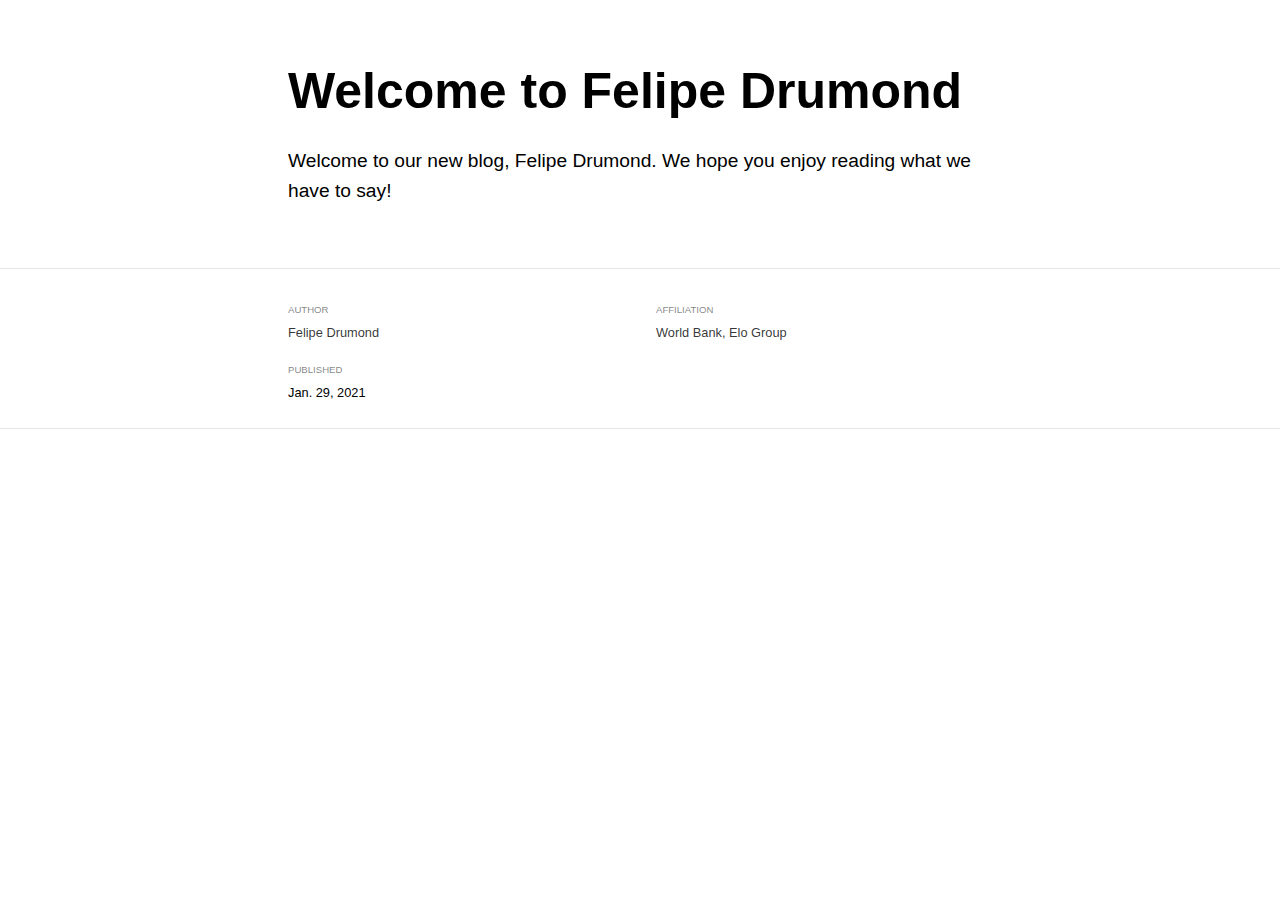
<file: _posts/welcome/welcome.html>
<!DOCTYPE html>

<html xmlns="http://www.w3.org/1999/xhtml" lang="" xml:lang="">

<head>
  <meta charset="utf-8"/>
  <meta name="viewport" content="width=device-width, initial-scale=1"/>
  <meta http-equiv="X-UA-Compatible" content="IE=Edge,chrome=1"/>
  <meta name="generator" content="distill" />

  <style type="text/css">
  /* Hide doc at startup (prevent jankiness while JS renders/transforms) */
  body {
    visibility: hidden;
  }
  </style>

 <!--radix_placeholder_import_source-->
 <!--/radix_placeholder_import_source-->

<style type="text/css">code{white-space: pre;}</style>
<style type="text/css" data-origin="pandoc">
a.sourceLine { display: inline-block; line-height: 1.25; }
a.sourceLine { pointer-events: none; color: inherit; text-decoration: inherit; }
a.sourceLine:empty { height: 1.2em; }
.sourceCode { overflow: visible; }
code.sourceCode { white-space: pre; position: relative; }
div.sourceCode { margin: 1em 0; }
pre.sourceCode { margin: 0; }
@media screen {
div.sourceCode { overflow: auto; }
}
@media print {
code.sourceCode { white-space: pre-wrap; }
a.sourceLine { text-indent: -1em; padding-left: 1em; }
}
pre.numberSource a.sourceLine
  { position: relative; left: -4em; }
pre.numberSource a.sourceLine::before
  { content: attr(title);
    position: relative; left: -1em; text-align: right; vertical-align: baseline;
    border: none; pointer-events: all; display: inline-block;
    -webkit-touch-callout: none; -webkit-user-select: none;
    -khtml-user-select: none; -moz-user-select: none;
    -ms-user-select: none; user-select: none;
    padding: 0 4px; width: 4em;
    color: #aaaaaa;
  }
pre.numberSource { margin-left: 3em; border-left: 1px solid #aaaaaa;  padding-left: 4px; }
div.sourceCode
  {  }
@media screen {
a.sourceLine::before { text-decoration: underline; }
}
code span.al { color: #ad0000; } /* Alert */
code span.an { color: #5e5e5e; } /* Annotation */
code span.at { color: #20794d; } /* Attribute */
code span.bn { color: #ad0000; } /* BaseN */
code span.bu { } /* BuiltIn */
code span.cf { color: #007ba5; } /* ControlFlow */
code span.ch { color: #20794d; } /* Char */
code span.cn { color: #8f5902; } /* Constant */
code span.co { color: #5e5e5e; } /* Comment */
code span.cv { color: #5e5e5e; font-style: italic; } /* CommentVar */
code span.do { color: #5e5e5e; font-style: italic; } /* Documentation */
code span.dt { color: #ad0000; } /* DataType */
code span.dv { color: #ad0000; } /* DecVal */
code span.er { color: #ad0000; } /* Error */
code span.ex { } /* Extension */
code span.fl { color: #ad0000; } /* Float */
code span.fu { color: #4758ab; } /* Function */
code span.im { } /* Import */
code span.in { color: #5e5e5e; } /* Information */
code span.kw { color: #007ba5; } /* Keyword */
code span.op { color: #5e5e5e; } /* Operator */
code span.ot { color: #007ba5; } /* Other */
code span.pp { color: #ad0000; } /* Preprocessor */
code span.sc { color: #20794d; } /* SpecialChar */
code span.ss { color: #20794d; } /* SpecialString */
code span.st { color: #20794d; } /* String */
code span.va { color: #111111; } /* Variable */
code span.vs { color: #20794d; } /* VerbatimString */
code span.wa { color: #5e5e5e; font-style: italic; } /* Warning */
</style>

  <!--radix_placeholder_meta_tags-->
  <title>Welcome to Felipe Drumond</title>
  
  <meta property="description" itemprop="description" content="Welcome to our new blog, Felipe Drumond. We hope you enjoy &#10;reading what we have to say!"/>
  
  
  <!--  https://schema.org/Article -->
  <meta property="article:published" itemprop="datePublished" content="2021-01-29"/>
  <meta property="article:created" itemprop="dateCreated" content="2021-01-29"/>
  <meta name="article:author" content="Felipe Drumond"/>
  
  <!--  https://developers.facebook.com/docs/sharing/webmasters#markup -->
  <meta property="og:title" content="Welcome to Felipe Drumond"/>
  <meta property="og:type" content="article"/>
  <meta property="og:description" content="Welcome to our new blog, Felipe Drumond. We hope you enjoy &#10;reading what we have to say!"/>
  <meta property="og:locale" content="en_US"/>
  
  <!--  https://dev.twitter.com/cards/types/summary -->
  <meta property="twitter:card" content="summary"/>
  <meta property="twitter:title" content="Welcome to Felipe Drumond"/>
  <meta property="twitter:description" content="Welcome to our new blog, Felipe Drumond. We hope you enjoy &#10;reading what we have to say!"/>
  
  <!--/radix_placeholder_meta_tags-->
  <!--radix_placeholder_rmarkdown_metadata-->
  
  <script type="text/json" id="radix-rmarkdown-metadata">
  {"type":"list","attributes":{"names":{"type":"character","attributes":{},"value":["title","description","author","date","output"]}},"value":[{"type":"character","attributes":{},"value":["Welcome to Felipe Drumond"]},{"type":"character","attributes":{},"value":["Welcome to our new blog, Felipe Drumond. We hope you enjoy \nreading what we have to say!\n"]},{"type":"list","attributes":{},"value":[{"type":"list","attributes":{"names":{"type":"character","attributes":{},"value":["name","url","affiliation","affiliation_url"]}},"value":[{"type":"character","attributes":{},"value":["Felipe Drumond"]},{"type":"NULL"},{"type":"character","attributes":{},"value":["World Bank, Elo Group"]},{"type":"NULL"}]}]},{"type":"character","attributes":{},"value":["01-29-2021"]},{"type":"list","attributes":{"names":{"type":"character","attributes":{},"value":["distill::distill_article"]}},"value":[{"type":"list","attributes":{"names":{"type":"character","attributes":{},"value":["self_contained"]}},"value":[{"type":"logical","attributes":{},"value":[false]}]}]}]}
  </script>
  <!--/radix_placeholder_rmarkdown_metadata-->
  
  <script type="text/json" id="radix-resource-manifest">
  {"type":"character","attributes":{},"value":["welcome_files/anchor-4.2.2/anchor.min.js","welcome_files/bowser-1.9.3/bowser.min.js","welcome_files/distill-2.2.21/template.v2.js","welcome_files/jquery-1.11.3/jquery.min.js","welcome_files/popper-2.6.0/popper.min.js","welcome_files/tippy-6.2.7/tippy-bundle.umd.min.js","welcome_files/tippy-6.2.7/tippy-light-border.css","welcome_files/tippy-6.2.7/tippy.css","welcome_files/tippy-6.2.7/tippy.umd.min.js","welcome_files/webcomponents-2.0.0/webcomponents.js"]}
  </script>
  <!--radix_placeholder_navigation_in_header-->
  <!--/radix_placeholder_navigation_in_header-->
  <!--radix_placeholder_distill-->
  
  <style type="text/css">
  
  body {
    background-color: white;
  }
  
  .pandoc-table {
    width: 100%;
  }
  
  .pandoc-table>caption {
    margin-bottom: 10px;
  }
  
  .pandoc-table th:not([align]) {
    text-align: left;
  }
  
  .pagedtable-footer {
    font-size: 15px;
  }
  
  d-byline .byline {
    grid-template-columns: 2fr 2fr;
  }
  
  d-byline .byline h3 {
    margin-block-start: 1.5em;
  }
  
  d-byline .byline .authors-affiliations h3 {
    margin-block-start: 0.5em;
  }
  
  .authors-affiliations .orcid-id {
    width: 16px;
    height:16px;
    margin-left: 4px;
    margin-right: 4px;
    vertical-align: middle;
    padding-bottom: 2px;
  }
  
  d-title .dt-tags {
    margin-top: 1em;
    grid-column: text;
  }
  
  .dt-tags .dt-tag {
    text-decoration: none;
    display: inline-block;
    color: rgba(0,0,0,0.6);
    padding: 0em 0.4em;
    margin-right: 0.5em;
    margin-bottom: 0.4em;
    font-size: 70%;
    border: 1px solid rgba(0,0,0,0.2);
    border-radius: 3px;
    text-transform: uppercase;
    font-weight: 500;
  }
  
  d-article table.gt_table td,
  d-article table.gt_table th {
    border-bottom: none;
  }
  
  .html-widget {
    margin-bottom: 2.0em;
  }
  
  .l-screen-inset {
    padding-right: 16px;
  }
  
  .l-screen .caption {
    margin-left: 10px;
  }
  
  .shaded {
    background: rgb(247, 247, 247);
    padding-top: 20px;
    padding-bottom: 20px;
    border-top: 1px solid rgba(0, 0, 0, 0.1);
    border-bottom: 1px solid rgba(0, 0, 0, 0.1);
  }
  
  .shaded .html-widget {
    margin-bottom: 0;
    border: 1px solid rgba(0, 0, 0, 0.1);
  }
  
  .shaded .shaded-content {
    background: white;
  }
  
  .text-output {
    margin-top: 0;
    line-height: 1.5em;
  }
  
  .hidden {
    display: none !important;
  }
  
  d-article {
    padding-top: 2.5rem;
    padding-bottom: 30px;
  }
  
  d-appendix {
    padding-top: 30px;
  }
  
  d-article>p>img {
    width: 100%;
  }
  
  d-article h2 {
    margin: 1rem 0 1.5rem 0;
  }
  
  d-article h3 {
    margin-top: 1.5rem;
  }
  
  d-article iframe {
    border: 1px solid rgba(0, 0, 0, 0.1);
    margin-bottom: 2.0em;
    width: 100%;
  }
  
  /* Tweak code blocks */
  
  d-article div.sourceCode code,
  d-article pre code {
    font-family: Consolas, Monaco, 'Andale Mono', 'Ubuntu Mono', monospace;
  }
  
  d-article pre,
  d-article div.sourceCode,
  d-article div.sourceCode pre {
    overflow: auto;
  }
  
  d-article div.sourceCode {
    background-color: white;
  }
  
  d-article div.sourceCode pre {
    padding-left: 10px;
    font-size: 12px;
    border-left: 2px solid rgba(0,0,0,0.1);
  }
  
  d-article pre {
    font-size: 12px;
    color: black;
    background: none;
    margin-top: 0;
    text-align: left;
    white-space: pre;
    word-spacing: normal;
    word-break: normal;
    word-wrap: normal;
    line-height: 1.5;
  
    -moz-tab-size: 4;
    -o-tab-size: 4;
    tab-size: 4;
  
    -webkit-hyphens: none;
    -moz-hyphens: none;
    -ms-hyphens: none;
    hyphens: none;
  }
  
  d-article pre a {
    border-bottom: none;
  }
  
  d-article pre a:hover {
    border-bottom: none;
    text-decoration: underline;
  }
  
  d-article details {
    grid-column: text;
    margin-bottom: 0.8em;
  }
  
  @media(min-width: 768px) {
  
  d-article pre,
  d-article div.sourceCode,
  d-article div.sourceCode pre {
    overflow: visible !important;
  }
  
  d-article div.sourceCode pre {
    padding-left: 18px;
    font-size: 14px;
  }
  
  d-article pre {
    font-size: 14px;
  }
  
  }
  
  figure img.external {
    background: white;
    border: 1px solid rgba(0, 0, 0, 0.1);
    box-shadow: 0 1px 8px rgba(0, 0, 0, 0.1);
    padding: 18px;
    box-sizing: border-box;
  }
  
  /* CSS for d-contents */
  
  .d-contents {
    grid-column: text;
    color: rgba(0,0,0,0.8);
    font-size: 0.9em;
    padding-bottom: 1em;
    margin-bottom: 1em;
    padding-bottom: 0.5em;
    margin-bottom: 1em;
    padding-left: 0.25em;
    justify-self: start;
  }
  
  @media(min-width: 1000px) {
    .d-contents.d-contents-float {
      height: 0;
      grid-column-start: 1;
      grid-column-end: 4;
      justify-self: center;
      padding-right: 3em;
      padding-left: 2em;
    }
  }
  
  .d-contents nav h3 {
    font-size: 18px;
    margin-top: 0;
    margin-bottom: 1em;
  }
  
  .d-contents li {
    list-style-type: none
  }
  
  .d-contents nav > ul {
    padding-left: 0;
  }
  
  .d-contents ul {
    padding-left: 1em
  }
  
  .d-contents nav ul li {
    margin-top: 0.6em;
    margin-bottom: 0.2em;
  }
  
  .d-contents nav a {
    font-size: 13px;
    border-bottom: none;
    text-decoration: none
    color: rgba(0, 0, 0, 0.8);
  }
  
  .d-contents nav a:hover {
    text-decoration: underline solid rgba(0, 0, 0, 0.6)
  }
  
  .d-contents nav > ul > li > a {
    font-weight: 600;
  }
  
  .d-contents nav > ul > li > ul {
    font-weight: inherit;
  }
  
  .d-contents nav > ul > li > ul > li {
    margin-top: 0.2em;
  }
  
  
  .d-contents nav ul {
    margin-top: 0;
    margin-bottom: 0.25em;
  }
  
  .d-article-with-toc h2:nth-child(2) {
    margin-top: 0;
  }
  
  
  /* Figure */
  
  .figure {
    position: relative;
    margin-bottom: 2.5em;
    margin-top: 1.5em;
  }
  
  .figure img {
    width: 100%;
  }
  
  .figure .caption {
    color: rgba(0, 0, 0, 0.6);
    font-size: 12px;
    line-height: 1.5em;
  }
  
  .figure img.external {
    background: white;
    border: 1px solid rgba(0, 0, 0, 0.1);
    box-shadow: 0 1px 8px rgba(0, 0, 0, 0.1);
    padding: 18px;
    box-sizing: border-box;
  }
  
  .figure .caption a {
    color: rgba(0, 0, 0, 0.6);
  }
  
  .figure .caption b,
  .figure .caption strong, {
    font-weight: 600;
    color: rgba(0, 0, 0, 1.0);
  }
  
  /* Citations */
  
  d-article .citation {
    color: inherit;
    cursor: inherit;
  }
  
  div.hanging-indent{
    margin-left: 1em; text-indent: -1em;
  }
  
  /* Citation hover box */
  
  .tippy-box[data-theme~=light-border] {
    background-color: rgba(250, 250, 250, 0.95);
  }
  
  .tippy-content > p {
    margin-bottom: 0;
    padding: 2px;
  }
  
  
  /* Tweak 1000px media break to show more text */
  
  @media(min-width: 1000px) {
    .base-grid,
    distill-header,
    d-title,
    d-abstract,
    d-article,
    d-appendix,
    distill-appendix,
    d-byline,
    d-footnote-list,
    d-citation-list,
    distill-footer {
      grid-template-columns: [screen-start] 1fr [page-start kicker-start] 80px [middle-start] 50px [text-start kicker-end] 65px 65px 65px 65px 65px 65px 65px 65px [text-end gutter-start] 65px [middle-end] 65px [page-end gutter-end] 1fr [screen-end];
      grid-column-gap: 16px;
    }
  
    .grid {
      grid-column-gap: 16px;
    }
  
    d-article {
      font-size: 1.06rem;
      line-height: 1.7em;
    }
    figure .caption, .figure .caption, figure figcaption {
      font-size: 13px;
    }
  }
  
  @media(min-width: 1180px) {
    .base-grid,
    distill-header,
    d-title,
    d-abstract,
    d-article,
    d-appendix,
    distill-appendix,
    d-byline,
    d-footnote-list,
    d-citation-list,
    distill-footer {
      grid-template-columns: [screen-start] 1fr [page-start kicker-start] 60px [middle-start] 60px [text-start kicker-end] 60px 60px 60px 60px 60px 60px 60px 60px [text-end gutter-start] 60px [middle-end] 60px [page-end gutter-end] 1fr [screen-end];
      grid-column-gap: 32px;
    }
  
    .grid {
      grid-column-gap: 32px;
    }
  }
  
  
  /* Get the citation styles for the appendix (not auto-injected on render since
     we do our own rendering of the citation appendix) */
  
  d-appendix .citation-appendix,
  .d-appendix .citation-appendix {
    font-size: 11px;
    line-height: 15px;
    border-left: 1px solid rgba(0, 0, 0, 0.1);
    padding-left: 18px;
    border: 1px solid rgba(0,0,0,0.1);
    background: rgba(0, 0, 0, 0.02);
    padding: 10px 18px;
    border-radius: 3px;
    color: rgba(150, 150, 150, 1);
    overflow: hidden;
    margin-top: -12px;
    white-space: pre-wrap;
    word-wrap: break-word;
  }
  
  /* Include appendix styles here so they can be overridden */
  
  d-appendix {
    contain: layout style;
    font-size: 0.8em;
    line-height: 1.7em;
    margin-top: 60px;
    margin-bottom: 0;
    border-top: 1px solid rgba(0, 0, 0, 0.1);
    color: rgba(0,0,0,0.5);
    padding-top: 60px;
    padding-bottom: 48px;
  }
  
  d-appendix h3 {
    grid-column: page-start / text-start;
    font-size: 15px;
    font-weight: 500;
    margin-top: 1em;
    margin-bottom: 0;
    color: rgba(0,0,0,0.65);
  }
  
  d-appendix h3 + * {
    margin-top: 1em;
  }
  
  d-appendix ol {
    padding: 0 0 0 15px;
  }
  
  @media (min-width: 768px) {
    d-appendix ol {
      padding: 0 0 0 30px;
      margin-left: -30px;
    }
  }
  
  d-appendix li {
    margin-bottom: 1em;
  }
  
  d-appendix a {
    color: rgba(0, 0, 0, 0.6);
  }
  
  d-appendix > * {
    grid-column: text;
  }
  
  d-appendix > d-footnote-list,
  d-appendix > d-citation-list,
  d-appendix > distill-appendix {
    grid-column: screen;
  }
  
  /* Include footnote styles here so they can be overridden */
  
  d-footnote-list {
    contain: layout style;
  }
  
  d-footnote-list > * {
    grid-column: text;
  }
  
  d-footnote-list a.footnote-backlink {
    color: rgba(0,0,0,0.3);
    padding-left: 0.5em;
  }
  
  
  
  /* Anchor.js */
  
  .anchorjs-link {
    /*transition: all .25s linear; */
    text-decoration: none;
    border-bottom: none;
  }
  *:hover > .anchorjs-link {
    margin-left: -1.125em !important;
    text-decoration: none;
    border-bottom: none;
  }
  
  /* Social footer */
  
  .social_footer {
    margin-top: 30px;
    margin-bottom: 0;
    color: rgba(0,0,0,0.67);
  }
  
  .disqus-comments {
    margin-right: 30px;
  }
  
  .disqus-comment-count {
    border-bottom: 1px solid rgba(0, 0, 0, 0.4);
    cursor: pointer;
  }
  
  #disqus_thread {
    margin-top: 30px;
  }
  
  .article-sharing a {
    border-bottom: none;
    margin-right: 8px;
  }
  
  .article-sharing a:hover {
    border-bottom: none;
  }
  
  .sidebar-section.subscribe {
    font-size: 12px;
    line-height: 1.6em;
  }
  
  .subscribe p {
    margin-bottom: 0.5em;
  }
  
  
  .article-footer .subscribe {
    font-size: 15px;
    margin-top: 45px;
  }
  
  
  .sidebar-section.custom {
    font-size: 12px;
    line-height: 1.6em;
  }
  
  .custom p {
    margin-bottom: 0.5em;
  }
  
  /* Styles for listing layout (hide title) */
  .layout-listing d-title, .layout-listing .d-title {
    display: none;
  }
  
  /* Styles for posts lists (not auto-injected) */
  
  
  .posts-with-sidebar {
    padding-left: 45px;
    padding-right: 45px;
  }
  
  .posts-list .description h2,
  .posts-list .description p {
    font-family: -apple-system, BlinkMacSystemFont, "Segoe UI", Roboto, Oxygen, Ubuntu, Cantarell, "Fira Sans", "Droid Sans", "Helvetica Neue", Arial, sans-serif;
  }
  
  .posts-list .description h2 {
    font-weight: 700;
    border-bottom: none;
    padding-bottom: 0;
  }
  
  .posts-list h2.post-tag {
    border-bottom: 1px solid rgba(0, 0, 0, 0.2);
    padding-bottom: 12px;
  }
  .posts-list {
    margin-top: 60px;
    margin-bottom: 24px;
  }
  
  .posts-list .post-preview {
    text-decoration: none;
    overflow: hidden;
    display: block;
    border-bottom: 1px solid rgba(0, 0, 0, 0.1);
    padding: 24px 0;
  }
  
  .post-preview-last {
    border-bottom: none !important;
  }
  
  .posts-list .posts-list-caption {
    grid-column: screen;
    font-weight: 400;
  }
  
  .posts-list .post-preview h2 {
    margin: 0 0 6px 0;
    line-height: 1.2em;
    font-style: normal;
    font-size: 24px;
  }
  
  .posts-list .post-preview p {
    margin: 0 0 12px 0;
    line-height: 1.4em;
    font-size: 16px;
  }
  
  .posts-list .post-preview .thumbnail {
    box-sizing: border-box;
    margin-bottom: 24px;
    position: relative;
    max-width: 500px;
  }
  .posts-list .post-preview img {
    width: 100%;
    display: block;
  }
  
  .posts-list .metadata {
    font-size: 12px;
    line-height: 1.4em;
    margin-bottom: 18px;
  }
  
  .posts-list .metadata > * {
    display: inline-block;
  }
  
  .posts-list .metadata .publishedDate {
    margin-right: 2em;
  }
  
  .posts-list .metadata .dt-authors {
    display: block;
    margin-top: 0.3em;
    margin-right: 2em;
  }
  
  .posts-list .dt-tags {
    display: block;
    line-height: 1em;
  }
  
  .posts-list .dt-tags .dt-tag {
    display: inline-block;
    color: rgba(0,0,0,0.6);
    padding: 0.3em 0.4em;
    margin-right: 0.2em;
    margin-bottom: 0.4em;
    font-size: 60%;
    border: 1px solid rgba(0,0,0,0.2);
    border-radius: 3px;
    text-transform: uppercase;
    font-weight: 500;
  }
  
  .posts-list img {
    opacity: 1;
  }
  
  .posts-list img[data-src] {
    opacity: 0;
  }
  
  .posts-more {
    clear: both;
  }
  
  
  .posts-sidebar {
    font-size: 16px;
  }
  
  .posts-sidebar h3 {
    font-size: 16px;
    margin-top: 0;
    margin-bottom: 0.5em;
    font-weight: 400;
    text-transform: uppercase;
  }
  
  .sidebar-section {
    margin-bottom: 30px;
  }
  
  .categories ul {
    list-style-type: none;
    margin: 0;
    padding: 0;
  }
  
  .categories li {
    color: rgba(0, 0, 0, 0.8);
    margin-bottom: 0;
  }
  
  .categories li>a {
    border-bottom: none;
  }
  
  .categories li>a:hover {
    border-bottom: 1px solid rgba(0, 0, 0, 0.4);
  }
  
  .categories .active {
    font-weight: 600;
  }
  
  .categories .category-count {
    color: rgba(0, 0, 0, 0.4);
  }
  
  
  @media(min-width: 768px) {
    .posts-list .post-preview h2 {
      font-size: 26px;
    }
    .posts-list .post-preview .thumbnail {
      float: right;
      width: 30%;
      margin-bottom: 0;
    }
    .posts-list .post-preview .description {
      float: left;
      width: 45%;
    }
    .posts-list .post-preview .metadata {
      float: left;
      width: 20%;
      margin-top: 8px;
    }
    .posts-list .post-preview p {
      margin: 0 0 12px 0;
      line-height: 1.5em;
      font-size: 16px;
    }
    .posts-with-sidebar .posts-list {
      float: left;
      width: 75%;
    }
    .posts-with-sidebar .posts-sidebar {
      float: right;
      width: 20%;
      margin-top: 60px;
      padding-top: 24px;
      padding-bottom: 24px;
    }
  }
  
  
  /* Improve display for browsers without grid (IE/Edge <= 15) */
  
  .downlevel {
    line-height: 1.6em;
    font-family: -apple-system, BlinkMacSystemFont, "Segoe UI", Roboto, Oxygen, Ubuntu, Cantarell, "Fira Sans", "Droid Sans", "Helvetica Neue", Arial, sans-serif;
    margin: 0;
  }
  
  .downlevel .d-title {
    padding-top: 6rem;
    padding-bottom: 1.5rem;
  }
  
  .downlevel .d-title h1 {
    font-size: 50px;
    font-weight: 700;
    line-height: 1.1em;
    margin: 0 0 0.5rem;
  }
  
  .downlevel .d-title p {
    font-weight: 300;
    font-size: 1.2rem;
    line-height: 1.55em;
    margin-top: 0;
  }
  
  .downlevel .d-byline {
    padding-top: 0.8em;
    padding-bottom: 0.8em;
    font-size: 0.8rem;
    line-height: 1.8em;
  }
  
  .downlevel .section-separator {
    border: none;
    border-top: 1px solid rgba(0, 0, 0, 0.1);
  }
  
  .downlevel .d-article {
    font-size: 1.06rem;
    line-height: 1.7em;
    padding-top: 1rem;
    padding-bottom: 2rem;
  }
  
  
  .downlevel .d-appendix {
    padding-left: 0;
    padding-right: 0;
    max-width: none;
    font-size: 0.8em;
    line-height: 1.7em;
    margin-bottom: 0;
    color: rgba(0,0,0,0.5);
    padding-top: 40px;
    padding-bottom: 48px;
  }
  
  .downlevel .footnotes ol {
    padding-left: 13px;
  }
  
  .downlevel .base-grid,
  .downlevel .distill-header,
  .downlevel .d-title,
  .downlevel .d-abstract,
  .downlevel .d-article,
  .downlevel .d-appendix,
  .downlevel .distill-appendix,
  .downlevel .d-byline,
  .downlevel .d-footnote-list,
  .downlevel .d-citation-list,
  .downlevel .distill-footer,
  .downlevel .appendix-bottom,
  .downlevel .posts-container {
    padding-left: 40px;
    padding-right: 40px;
  }
  
  @media(min-width: 768px) {
    .downlevel .base-grid,
    .downlevel .distill-header,
    .downlevel .d-title,
    .downlevel .d-abstract,
    .downlevel .d-article,
    .downlevel .d-appendix,
    .downlevel .distill-appendix,
    .downlevel .d-byline,
    .downlevel .d-footnote-list,
    .downlevel .d-citation-list,
    .downlevel .distill-footer,
    .downlevel .appendix-bottom,
    .downlevel .posts-container {
    padding-left: 150px;
    padding-right: 150px;
    max-width: 900px;
  }
  }
  
  .downlevel pre code {
    display: block;
    border-left: 2px solid rgba(0, 0, 0, .1);
    padding: 0 0 0 20px;
    font-size: 14px;
  }
  
  .downlevel code, .downlevel pre {
    color: black;
    background: none;
    font-family: Consolas, Monaco, 'Andale Mono', 'Ubuntu Mono', monospace;
    text-align: left;
    white-space: pre;
    word-spacing: normal;
    word-break: normal;
    word-wrap: normal;
    line-height: 1.5;
  
    -moz-tab-size: 4;
    -o-tab-size: 4;
    tab-size: 4;
  
    -webkit-hyphens: none;
    -moz-hyphens: none;
    -ms-hyphens: none;
    hyphens: none;
  }
  
  .downlevel .posts-list .post-preview {
    color: inherit;
  }
  
  
  
  </style>
  
  <script type="application/javascript">
  
  function is_downlevel_browser() {
    if (bowser.isUnsupportedBrowser({ msie: "12", msedge: "16"},
                                   window.navigator.userAgent)) {
      return true;
    } else {
      return window.load_distill_framework === undefined;
    }
  }
  
  // show body when load is complete
  function on_load_complete() {
  
    // add anchors
    if (window.anchors) {
      window.anchors.options.placement = 'left';
      window.anchors.add('d-article > h2, d-article > h3, d-article > h4, d-article > h5');
    }
  
  
    // set body to visible
    document.body.style.visibility = 'visible';
  
    // force redraw for leaflet widgets
    if (window.HTMLWidgets) {
      var maps = window.HTMLWidgets.findAll(".leaflet");
      $.each(maps, function(i, el) {
        var map = this.getMap();
        map.invalidateSize();
        map.eachLayer(function(layer) {
          if (layer instanceof L.TileLayer)
            layer.redraw();
        });
      });
    }
  
    // trigger 'shown' so htmlwidgets resize
    $('d-article').trigger('shown');
  }
  
  function init_distill() {
  
    init_common();
  
    // create front matter
    var front_matter = $('<d-front-matter></d-front-matter>');
    $('#distill-front-matter').wrap(front_matter);
  
    // create d-title
    $('.d-title').changeElementType('d-title');
  
    // create d-byline
    var byline = $('<d-byline></d-byline>');
    $('.d-byline').replaceWith(byline);
  
    // create d-article
    var article = $('<d-article></d-article>');
    $('.d-article').wrap(article).children().unwrap();
  
    // move posts container into article
    $('.posts-container').appendTo($('d-article'));
  
    // create d-appendix
    $('.d-appendix').changeElementType('d-appendix');
  
    // flag indicating that we have appendix items
    var appendix = $('.appendix-bottom').children('h3').length > 0;
  
    // replace footnotes with <d-footnote>
    $('.footnote-ref').each(function(i, val) {
      appendix = true;
      var href = $(this).attr('href');
      var id = href.replace('#', '');
      var fn = $('#' + id);
      var fn_p = $('#' + id + '>p');
      fn_p.find('.footnote-back').remove();
      var text = fn_p.html();
      var dtfn = $('<d-footnote></d-footnote>');
      dtfn.html(text);
      $(this).replaceWith(dtfn);
    });
    // remove footnotes
    $('.footnotes').remove();
  
    // move refs into #references-listing
    $('#references-listing').replaceWith($('#refs'));
  
    $('h1.appendix, h2.appendix').each(function(i, val) {
      $(this).changeElementType('h3');
    });
    $('h3.appendix').each(function(i, val) {
      var id = $(this).attr('id');
      $('.d-contents a[href="#' + id + '"]').parent().remove();
      appendix = true;
      $(this).nextUntil($('h1, h2, h3')).addBack().appendTo($('d-appendix'));
    });
  
    // show d-appendix if we have appendix content
    $("d-appendix").css('display', appendix ? 'grid' : 'none');
  
    // localize layout chunks to just output
    $('.layout-chunk').each(function(i, val) {
  
      // capture layout
      var layout = $(this).attr('data-layout');
  
      // apply layout to markdown level block elements
      var elements = $(this).children().not('details, div.sourceCode, pre, script');
      elements.each(function(i, el) {
        var layout_div = $('<div class="' + layout + '"></div>');
        if (layout_div.hasClass('shaded')) {
          var shaded_content = $('<div class="shaded-content"></div>');
          $(this).wrap(shaded_content);
          $(this).parent().wrap(layout_div);
        } else {
          $(this).wrap(layout_div);
        }
      });
  
  
      // unwrap the layout-chunk div
      $(this).children().unwrap();
    });
  
    // remove code block used to force  highlighting css
    $('.distill-force-highlighting-css').parent().remove();
  
    // remove empty line numbers inserted by pandoc when using a
    // custom syntax highlighting theme
    $('code.sourceCode a:empty').remove();
  
    // load distill framework
    load_distill_framework();
  
    // wait for window.distillRunlevel == 4 to do post processing
    function distill_post_process() {
  
      if (!window.distillRunlevel || window.distillRunlevel < 4)
        return;
  
      // hide author/affiliations entirely if we have no authors
      var front_matter = JSON.parse($("#distill-front-matter").html());
      var have_authors = front_matter.authors && front_matter.authors.length > 0;
      if (!have_authors)
        $('d-byline').addClass('hidden');
  
      // article with toc class
      $('.d-contents').parent().addClass('d-article-with-toc');
  
      // strip links that point to #
      $('.authors-affiliations').find('a[href="#"]').removeAttr('href');
  
      // add orcid ids
      $('.authors-affiliations').find('.author').each(function(i, el) {
        var orcid_id = front_matter.authors[i].orcidID;
        if (orcid_id) {
          var a = $('<a></a>');
          a.attr('href', 'https://orcid.org/' + orcid_id);
          var img = $('<img></img>');
          img.addClass('orcid-id');
          img.attr('alt', 'ORCID ID');
          img.attr('src','[data-uri]');
          a.append(img);
          $(this).append(a);
        }
      });
  
      // hide elements of author/affiliations grid that have no value
      function hide_byline_column(caption) {
        $('d-byline').find('h3:contains("' + caption + '")').parent().css('visibility', 'hidden');
      }
  
      // affiliations
      var have_affiliations = false;
      for (var i = 0; i<front_matter.authors.length; ++i) {
        var author = front_matter.authors[i];
        if (author.affiliation !== "&nbsp;") {
          have_affiliations = true;
          break;
        }
      }
      if (!have_affiliations)
        $('d-byline').find('h3:contains("Affiliations")').css('visibility', 'hidden');
  
      // published date
      if (!front_matter.publishedDate)
        hide_byline_column("Published");
  
      // document object identifier
      var doi = $('d-byline').find('h3:contains("DOI")');
      var doi_p = doi.next().empty();
      if (!front_matter.doi) {
        // if we have a citation and valid citationText then link to that
        if ($('#citation').length > 0 && front_matter.citationText) {
          doi.html('Citation');
          $('<a href="#citation"></a>')
            .text(front_matter.citationText)
            .appendTo(doi_p);
        } else {
          hide_byline_column("DOI");
        }
      } else {
        $('<a></a>')
           .attr('href', "https://doi.org/" + front_matter.doi)
           .html(front_matter.doi)
           .appendTo(doi_p);
      }
  
       // change plural form of authors/affiliations
      if (front_matter.authors.length === 1) {
        var grid = $('.authors-affiliations');
        grid.children('h3:contains("Authors")').text('Author');
        grid.children('h3:contains("Affiliations")').text('Affiliation');
      }
  
      // remove d-appendix and d-footnote-list local styles
      $('d-appendix > style:first-child').remove();
      $('d-footnote-list > style:first-child').remove();
  
      // move appendix-bottom entries to the bottom
      $('.appendix-bottom').appendTo('d-appendix').children().unwrap();
      $('.appendix-bottom').remove();
  
      // hoverable references
      $('span.citation[data-cites]').each(function() {
        var refHtml = $('#ref-' + $(this).attr('data-cites')).html();
        window.tippy(this, {
          allowHTML: true,
          content: refHtml,
          maxWidth: 500,
          interactive: true,
          interactiveBorder: 10,
          theme: 'light-border',
          placement: 'bottom-start'
        });
      });
  
      // clear polling timer
      clearInterval(tid);
  
      // show body now that everything is ready
      on_load_complete();
    }
  
    var tid = setInterval(distill_post_process, 50);
    distill_post_process();
  
  }
  
  function init_downlevel() {
  
    init_common();
  
     // insert hr after d-title
    $('.d-title').after($('<hr class="section-separator"/>'));
  
    // check if we have authors
    var front_matter = JSON.parse($("#distill-front-matter").html());
    var have_authors = front_matter.authors && front_matter.authors.length > 0;
  
    // manage byline/border
    if (!have_authors)
      $('.d-byline').remove();
    $('.d-byline').after($('<hr class="section-separator"/>'));
    $('.d-byline a').remove();
  
    // remove toc
    $('.d-contents').remove();
  
    // move appendix elements
    $('h1.appendix, h2.appendix').each(function(i, val) {
      $(this).changeElementType('h3');
    });
    $('h3.appendix').each(function(i, val) {
      $(this).nextUntil($('h1, h2, h3')).addBack().appendTo($('.d-appendix'));
    });
  
  
    // inject headers into references and footnotes
    var refs_header = $('<h3></h3>');
    refs_header.text('References');
    $('#refs').prepend(refs_header);
  
    var footnotes_header = $('<h3></h3');
    footnotes_header.text('Footnotes');
    $('.footnotes').children('hr').first().replaceWith(footnotes_header);
  
    // move appendix-bottom entries to the bottom
    $('.appendix-bottom').appendTo('.d-appendix').children().unwrap();
    $('.appendix-bottom').remove();
  
    // remove appendix if it's empty
    if ($('.d-appendix').children().length === 0)
      $('.d-appendix').remove();
  
    // prepend separator above appendix
    $('.d-appendix').before($('<hr class="section-separator" style="clear: both"/>'));
  
    // trim code
    $('pre>code').each(function(i, val) {
      $(this).html($.trim($(this).html()));
    });
  
    // move posts-container right before article
    $('.posts-container').insertBefore($('.d-article'));
  
    $('body').addClass('downlevel');
  
    on_load_complete();
  }
  
  
  function init_common() {
  
    // jquery plugin to change element types
    (function($) {
      $.fn.changeElementType = function(newType) {
        var attrs = {};
  
        $.each(this[0].attributes, function(idx, attr) {
          attrs[attr.nodeName] = attr.nodeValue;
        });
  
        this.replaceWith(function() {
          return $("<" + newType + "/>", attrs).append($(this).contents());
        });
      };
    })(jQuery);
  
    // prevent underline for linked images
    $('a > img').parent().css({'border-bottom' : 'none'});
  
    // mark non-body figures created by knitr chunks as 100% width
    $('.layout-chunk').each(function(i, val) {
      var figures = $(this).find('img, .html-widget');
      if ($(this).attr('data-layout') !== "l-body") {
        figures.css('width', '100%');
      } else {
        figures.css('max-width', '100%');
        figures.filter("[width]").each(function(i, val) {
          var fig = $(this);
          fig.css('width', fig.attr('width') + 'px');
        });
  
      }
    });
  
    // auto-append index.html to post-preview links in file: protocol
    // and in rstudio ide preview
    $('.post-preview').each(function(i, val) {
      if (window.location.protocol === "file:")
        $(this).attr('href', $(this).attr('href') + "index.html");
    });
  
    // get rid of index.html references in header
    if (window.location.protocol !== "file:") {
      $('.distill-site-header a[href]').each(function(i,val) {
        $(this).attr('href', $(this).attr('href').replace("index.html", "./"));
      });
    }
  
    // add class to pandoc style tables
    $('tr.header').parent('thead').parent('table').addClass('pandoc-table');
    $('.kable-table').children('table').addClass('pandoc-table');
  
    // add figcaption style to table captions
    $('caption').parent('table').addClass("figcaption");
  
    // initialize posts list
    if (window.init_posts_list)
      window.init_posts_list();
  
    // implmement disqus comment link
    $('.disqus-comment-count').click(function() {
      window.headroom_prevent_pin = true;
      $('#disqus_thread').toggleClass('hidden');
      if (!$('#disqus_thread').hasClass('hidden')) {
        var offset = $(this).offset();
        $(window).resize();
        $('html, body').animate({
          scrollTop: offset.top - 35
        });
      }
    });
  }
  
  document.addEventListener('DOMContentLoaded', function() {
    if (is_downlevel_browser())
      init_downlevel();
    else
      window.addEventListener('WebComponentsReady', init_distill);
  });
  
  </script>
  
  <!--/radix_placeholder_distill-->
  <script src="welcome_files/jquery-1.11.3/jquery.min.js"></script>
  <script src="welcome_files/popper-2.6.0/popper.min.js"></script>
  <link href="welcome_files/tippy-6.2.7/tippy.css" rel="stylesheet" />
  <link href="welcome_files/tippy-6.2.7/tippy-light-border.css" rel="stylesheet" />
  <script src="welcome_files/tippy-6.2.7/tippy.umd.min.js"></script>
  <script src="welcome_files/anchor-4.2.2/anchor.min.js"></script>
  <script src="welcome_files/bowser-1.9.3/bowser.min.js"></script>
  <script src="welcome_files/webcomponents-2.0.0/webcomponents.js"></script>
  <script src="welcome_files/distill-2.2.21/template.v2.js"></script>
  <!--radix_placeholder_site_in_header-->
  <!--/radix_placeholder_site_in_header-->


</head>

<body>

<!--radix_placeholder_front_matter-->

<script id="distill-front-matter" type="text/json">
{"title":"Welcome to Felipe Drumond","description":"Welcome to our new blog, Felipe Drumond. We hope you enjoy \nreading what we have to say!","authors":[{"author":"Felipe Drumond","authorURL":"#","affiliation":"World Bank, Elo Group","affiliationURL":"#","orcidID":""}],"publishedDate":"2021-01-29T00:00:00.000-03:00","citationText":"Drumond, 2021"}
</script>

<!--/radix_placeholder_front_matter-->
<!--radix_placeholder_navigation_before_body-->
<!--/radix_placeholder_navigation_before_body-->
<!--radix_placeholder_site_before_body-->
<!--/radix_placeholder_site_before_body-->

<div class="d-title">
<h1>Welcome to Felipe Drumond</h1>
<!--radix_placeholder_categories-->
<!--/radix_placeholder_categories-->
<p><p>Welcome to our new blog, Felipe Drumond. We hope you enjoy reading what we have to say!</p></p>
</div>

<div class="d-byline">
  Felipe Drumond  (World Bank, Elo Group)
  
<br/>01-29-2021
</div>

<div class="d-article">
<div class="sourceCode" id="cb1"><pre class="sourceCode r distill-force-highlighting-css"><code class="sourceCode r"></code></pre></div>
<!--radix_placeholder_article_footer-->
<!--/radix_placeholder_article_footer-->
</div>

<div class="d-appendix">
</div>


<!--radix_placeholder_site_after_body-->
<!--/radix_placeholder_site_after_body-->
<!--radix_placeholder_appendices-->
<div class="appendix-bottom"></div>
<!--/radix_placeholder_appendices-->
<!--radix_placeholder_navigation_after_body-->
<!--/radix_placeholder_navigation_after_body-->

</body>

</html>
</file>
<file: site_libs/tippy-6.2.7/tippy.css>
.tippy-box[data-animation=fade][data-state=hidden]{opacity:0}[data-tippy-root]{max-width:calc(100vw - 10px)}.tippy-box{position:relative;background-color:#333;color:#fff;border-radius:4px;font-size:14px;line-height:1.4;outline:0;transition-property:transform,visibility,opacity}.tippy-box[data-placement^=top]>.tippy-arrow{bottom:0}.tippy-box[data-placement^=top]>.tippy-arrow:before{bottom:-7px;left:0;border-width:8px 8px 0;border-top-color:initial;transform-origin:center top}.tippy-box[data-placement^=bottom]>.tippy-arrow{top:0}.tippy-box[data-placement^=bottom]>.tippy-arrow:before{top:-7px;left:0;border-width:0 8px 8px;border-bottom-color:initial;transform-origin:center bottom}.tippy-box[data-placement^=left]>.tippy-arrow{right:0}.tippy-box[data-placement^=left]>.tippy-arrow:before{border-width:8px 0 8px 8px;border-left-color:initial;right:-7px;transform-origin:center left}.tippy-box[data-placement^=right]>.tippy-arrow{left:0}.tippy-box[data-placement^=right]>.tippy-arrow:before{left:-7px;border-width:8px 8px 8px 0;border-right-color:initial;transform-origin:center right}.tippy-box[data-inertia][data-state=visible]{transition-timing-function:cubic-bezier(.54,1.5,.38,1.11)}.tippy-arrow{width:16px;height:16px;color:#333}.tippy-arrow:before{content:"";position:absolute;border-color:transparent;border-style:solid}.tippy-content{position:relative;padding:5px 9px;z-index:1}
</file>
<file: site_libs/tippy-6.2.7/tippy-light-border.css>
.tippy-box[data-theme~=light-border]{background-color:#fff;background-clip:padding-box;border:1px solid rgba(0,8,16,.15);color:#333;box-shadow:0 4px 14px -2px rgba(0,8,16,.08)}.tippy-box[data-theme~=light-border]>.tippy-backdrop{background-color:#fff}.tippy-box[data-theme~=light-border]>.tippy-arrow:after,.tippy-box[data-theme~=light-border]>.tippy-svg-arrow:after{content:"";position:absolute;z-index:-1}.tippy-box[data-theme~=light-border]>.tippy-arrow:after{border-color:transparent;border-style:solid}.tippy-box[data-theme~=light-border][data-placement^=top]>.tippy-arrow:before{border-top-color:#fff}.tippy-box[data-theme~=light-border][data-placement^=top]>.tippy-arrow:after{border-top-color:rgba(0,8,16,.2);border-width:7px 7px 0;top:17px;left:1px}.tippy-box[data-theme~=light-border][data-placement^=top]>.tippy-svg-arrow>svg{top:16px}.tippy-box[data-theme~=light-border][data-placement^=top]>.tippy-svg-arrow:after{top:17px}.tippy-box[data-theme~=light-border][data-placement^=bottom]>.tippy-arrow:before{border-bottom-color:#fff;bottom:16px}.tippy-box[data-theme~=light-border][data-placement^=bottom]>.tippy-arrow:after{border-bottom-color:rgba(0,8,16,.2);border-width:0 7px 7px;bottom:17px;left:1px}.tippy-box[data-theme~=light-border][data-placement^=bottom]>.tippy-svg-arrow>svg{bottom:16px}.tippy-box[data-theme~=light-border][data-placement^=bottom]>.tippy-svg-arrow:after{bottom:17px}.tippy-box[data-theme~=light-border][data-placement^=left]>.tippy-arrow:before{border-left-color:#fff}.tippy-box[data-theme~=light-border][data-placement^=left]>.tippy-arrow:after{border-left-color:rgba(0,8,16,.2);border-width:7px 0 7px 7px;left:17px;top:1px}.tippy-box[data-theme~=light-border][data-placement^=left]>.tippy-svg-arrow>svg{left:11px}.tippy-box[data-theme~=light-border][data-placement^=left]>.tippy-svg-arrow:after{left:12px}.tippy-box[data-theme~=light-border][data-placement^=right]>.tippy-arrow:before{border-right-color:#fff;right:16px}.tippy-box[data-theme~=light-border][data-placement^=right]>.tippy-arrow:after{border-width:7px 7px 7px 0;right:17px;top:1px;border-right-color:rgba(0,8,16,.2)}.tippy-box[data-theme~=light-border][data-placement^=right]>.tippy-svg-arrow>svg{right:11px}.tippy-box[data-theme~=light-border][data-placement^=right]>.tippy-svg-arrow:after{right:12px}.tippy-box[data-theme~=light-border]>.tippy-svg-arrow{fill:#fff}.tippy-box[data-theme~=light-border]>.tippy-svg-arrow:after{background-image:url([data-uri]);background-size:16px 6px;width:16px;height:6px}
</file>
<file: theme.css>
@import url('https://fonts.googleapis.com/css2?family=Source+Sans+Pro');
@import url('https://fonts.googleapis.com/css2?family=Nunito+Sans');
@import url('https://fonts.googleapis.com/css2?family=PT+Sans');
@import url('https://fonts.googleapis.com/css2?family=Montserrat');

.distill-site-nav {
  color: #FFFFFF;
  background-color: rgb(0,20,0);
  font-family: 'Montserrat', sans-serif;
  font-size: 12px;
  font-weight: bold;
  border-bottom: 2px solid #DECF40;
  -webkit-box-shadow: 1px 1px 18px #4d4d4d;
  -moz-box-shadow: 1px 1px 18px #4d4d4d;
  box-shadow: 1px 1px 18px #4d4d4d;
}

.distill-site-nav a {
  color: inherit;
  text-decoration: none;
}

.distill-site-header .title {
    font-size: 20px;
    font-weight: 800;
}

.distill-site-nav a:hover {
  color: #383838;
}


.distill-site-footer p{
  color: #FFFFFF;
  background-color: rgb(0,20,0);
  font-family: 'Montserrat', sans-serif;
  font-size: 10px;
}

.posts-list .metadata .publishedDate {
    color: rgb(249, 83, 85);
}

.posts-list .post-preview h2, p {
  font-family: 'Montserrat', sans-serif;
  font-size: 20px;
}

html, body, p, h2 {
  font-family: 'Montserrat', sans-serif;
  font-weight: 200;
  line-height: 1.3; 
  font-size: 1.0em;
  color: #383838;
  font-style: normal;
}


code {
  font-family: 'Montserrat', sans-serif;
  color: #383838;
  background: rgba(249, 83, 85, 0.1);
  font-weight: 400;
  font-size: 0.9em;
}

d-article a {
    border-bottom: 2px solid rgba(249, 83, 85, 0.4);
    text-decoration: none;
}


d-article blockquote {
  font-size: 0.8em;
}


d-title h1 {
  font-size: 50px;
  font-weight: bold;
}


.highcharts-container text {
    font-family: 'Montserrat', sans-serif;
}


d-title h1 {
  color:#FFFFFF;
  text-align: center;
  font-weight: bold;
  font-stretch: semi-condensed;
}
</file>
<file: _posts/welcome/welcome_files/tippy-6.2.7/tippy.css>
.tippy-box[data-animation=fade][data-state=hidden]{opacity:0}[data-tippy-root]{max-width:calc(100vw - 10px)}.tippy-box{position:relative;background-color:#333;color:#fff;border-radius:4px;font-size:14px;line-height:1.4;outline:0;transition-property:transform,visibility,opacity}.tippy-box[data-placement^=top]>.tippy-arrow{bottom:0}.tippy-box[data-placement^=top]>.tippy-arrow:before{bottom:-7px;left:0;border-width:8px 8px 0;border-top-color:initial;transform-origin:center top}.tippy-box[data-placement^=bottom]>.tippy-arrow{top:0}.tippy-box[data-placement^=bottom]>.tippy-arrow:before{top:-7px;left:0;border-width:0 8px 8px;border-bottom-color:initial;transform-origin:center bottom}.tippy-box[data-placement^=left]>.tippy-arrow{right:0}.tippy-box[data-placement^=left]>.tippy-arrow:before{border-width:8px 0 8px 8px;border-left-color:initial;right:-7px;transform-origin:center left}.tippy-box[data-placement^=right]>.tippy-arrow{left:0}.tippy-box[data-placement^=right]>.tippy-arrow:before{left:-7px;border-width:8px 8px 8px 0;border-right-color:initial;transform-origin:center right}.tippy-box[data-inertia][data-state=visible]{transition-timing-function:cubic-bezier(.54,1.5,.38,1.11)}.tippy-arrow{width:16px;height:16px;color:#333}.tippy-arrow:before{content:"";position:absolute;border-color:transparent;border-style:solid}.tippy-content{position:relative;padding:5px 9px;z-index:1}
</file>
<file: _posts/welcome/welcome_files/tippy-6.2.7/tippy-light-border.css>
.tippy-box[data-theme~=light-border]{background-color:#fff;background-clip:padding-box;border:1px solid rgba(0,8,16,.15);color:#333;box-shadow:0 4px 14px -2px rgba(0,8,16,.08)}.tippy-box[data-theme~=light-border]>.tippy-backdrop{background-color:#fff}.tippy-box[data-theme~=light-border]>.tippy-arrow:after,.tippy-box[data-theme~=light-border]>.tippy-svg-arrow:after{content:"";position:absolute;z-index:-1}.tippy-box[data-theme~=light-border]>.tippy-arrow:after{border-color:transparent;border-style:solid}.tippy-box[data-theme~=light-border][data-placement^=top]>.tippy-arrow:before{border-top-color:#fff}.tippy-box[data-theme~=light-border][data-placement^=top]>.tippy-arrow:after{border-top-color:rgba(0,8,16,.2);border-width:7px 7px 0;top:17px;left:1px}.tippy-box[data-theme~=light-border][data-placement^=top]>.tippy-svg-arrow>svg{top:16px}.tippy-box[data-theme~=light-border][data-placement^=top]>.tippy-svg-arrow:after{top:17px}.tippy-box[data-theme~=light-border][data-placement^=bottom]>.tippy-arrow:before{border-bottom-color:#fff;bottom:16px}.tippy-box[data-theme~=light-border][data-placement^=bottom]>.tippy-arrow:after{border-bottom-color:rgba(0,8,16,.2);border-width:0 7px 7px;bottom:17px;left:1px}.tippy-box[data-theme~=light-border][data-placement^=bottom]>.tippy-svg-arrow>svg{bottom:16px}.tippy-box[data-theme~=light-border][data-placement^=bottom]>.tippy-svg-arrow:after{bottom:17px}.tippy-box[data-theme~=light-border][data-placement^=left]>.tippy-arrow:before{border-left-color:#fff}.tippy-box[data-theme~=light-border][data-placement^=left]>.tippy-arrow:after{border-left-color:rgba(0,8,16,.2);border-width:7px 0 7px 7px;left:17px;top:1px}.tippy-box[data-theme~=light-border][data-placement^=left]>.tippy-svg-arrow>svg{left:11px}.tippy-box[data-theme~=light-border][data-placement^=left]>.tippy-svg-arrow:after{left:12px}.tippy-box[data-theme~=light-border][data-placement^=right]>.tippy-arrow:before{border-right-color:#fff;right:16px}.tippy-box[data-theme~=light-border][data-placement^=right]>.tippy-arrow:after{border-width:7px 7px 7px 0;right:17px;top:1px;border-right-color:rgba(0,8,16,.2)}.tippy-box[data-theme~=light-border][data-placement^=right]>.tippy-svg-arrow>svg{right:11px}.tippy-box[data-theme~=light-border][data-placement^=right]>.tippy-svg-arrow:after{right:12px}.tippy-box[data-theme~=light-border]>.tippy-svg-arrow{fill:#fff}.tippy-box[data-theme~=light-border]>.tippy-svg-arrow:after{background-image:url([data-uri]);background-size:16px 6px;width:16px;height:6px}
</file>
<file: site_libs/font-awesome-5.1.0/css/all.css>
/*!
 * Font Awesome Free 5.1.0 by @fontawesome - https://fontawesome.com
 * License - https://fontawesome.com/license (Icons: CC BY 4.0, Fonts: SIL OFL 1.1, Code: MIT License)
 */
.fa,.fab,.fal,.far,.fas{-moz-osx-font-smoothing:grayscale;-webkit-font-smoothing:antialiased;display:inline-block;font-style:normal;font-variant:normal;text-rendering:auto;line-height:1}.fa-lg{font-size:1.33333em;line-height:.75em;vertical-align:-.0667em}.fa-xs{font-size:.75em}.fa-sm{font-size:.875em}.fa-1x{font-size:1em}.fa-2x{font-size:2em}.fa-3x{font-size:3em}.fa-4x{font-size:4em}.fa-5x{font-size:5em}.fa-6x{font-size:6em}.fa-7x{font-size:7em}.fa-8x{font-size:8em}.fa-9x{font-size:9em}.fa-10x{font-size:10em}.fa-fw{text-align:center;width:1.25em}.fa-ul{list-style-type:none;margin-left:2.5em;padding-left:0}.fa-ul>li{position:relative}.fa-li{left:-2em;position:absolute;text-align:center;width:2em;line-height:inherit}.fa-border{border:.08em solid #eee;border-radius:.1em;padding:.2em .25em .15em}.fa-pull-left{float:left}.fa-pull-right{float:right}.fa.fa-pull-left,.fab.fa-pull-left,.fal.fa-pull-left,.far.fa-pull-left,.fas.fa-pull-left{margin-right:.3em}.fa.fa-pull-right,.fab.fa-pull-right,.fal.fa-pull-right,.far.fa-pull-right,.fas.fa-pull-right{margin-left:.3em}.fa-spin{animation:a 2s infinite linear}.fa-pulse{animation:a 1s infinite steps(8)}@keyframes a{0%{transform:rotate(0deg)}to{transform:rotate(1turn)}}.fa-rotate-90{-ms-filter:"progid:DXImageTransform.Microsoft.BasicImage(rotation=1)";transform:rotate(90deg)}.fa-rotate-180{-ms-filter:"progid:DXImageTransform.Microsoft.BasicImage(rotation=2)";transform:rotate(180deg)}.fa-rotate-270{-ms-filter:"progid:DXImageTransform.Microsoft.BasicImage(rotation=3)";transform:rotate(270deg)}.fa-flip-horizontal{-ms-filter:"progid:DXImageTransform.Microsoft.BasicImage(rotation=0, mirror=1)";transform:scaleX(-1)}.fa-flip-vertical{transform:scaleY(-1)}.fa-flip-horizontal.fa-flip-vertical,.fa-flip-vertical{-ms-filter:"progid:DXImageTransform.Microsoft.BasicImage(rotation=2, mirror=1)"}.fa-flip-horizontal.fa-flip-vertical{transform:scale(-1)}:root .fa-flip-horizontal,:root .fa-flip-vertical,:root .fa-rotate-90,:root .fa-rotate-180,:root .fa-rotate-270{-webkit-filter:none;filter:none}.fa-stack{display:inline-block;height:2em;line-height:2em;position:relative;vertical-align:middle;width:2em}.fa-stack-1x,.fa-stack-2x{left:0;position:absolute;text-align:center;width:100%}.fa-stack-1x{line-height:inherit}.fa-stack-2x{font-size:2em}.fa-inverse{color:#fff}.fa-500px:before{content:"\f26e"}.fa-accessible-icon:before{content:"\f368"}.fa-accusoft:before{content:"\f369"}.fa-address-book:before{content:"\f2b9"}.fa-address-card:before{content:"\f2bb"}.fa-adjust:before{content:"\f042"}.fa-adn:before{content:"\f170"}.fa-adversal:before{content:"\f36a"}.fa-affiliatetheme:before{content:"\f36b"}.fa-algolia:before{content:"\f36c"}.fa-align-center:before{content:"\f037"}.fa-align-justify:before{content:"\f039"}.fa-align-left:before{content:"\f036"}.fa-align-right:before{content:"\f038"}.fa-allergies:before{content:"\f461"}.fa-amazon:before{content:"\f270"}.fa-amazon-pay:before{content:"\f42c"}.fa-ambulance:before{content:"\f0f9"}.fa-american-sign-language-interpreting:before{content:"\f2a3"}.fa-amilia:before{content:"\f36d"}.fa-anchor:before{content:"\f13d"}.fa-android:before{content:"\f17b"}.fa-angellist:before{content:"\f209"}.fa-angle-double-down:before{content:"\f103"}.fa-angle-double-left:before{content:"\f100"}.fa-angle-double-right:before{content:"\f101"}.fa-angle-double-up:before{content:"\f102"}.fa-angle-down:before{content:"\f107"}.fa-angle-left:before{content:"\f104"}.fa-angle-right:before{content:"\f105"}.fa-angle-up:before{content:"\f106"}.fa-angry:before{content:"\f556"}.fa-angrycreative:before{content:"\f36e"}.fa-angular:before{content:"\f420"}.fa-app-store:before{content:"\f36f"}.fa-app-store-ios:before{content:"\f370"}.fa-apper:before{content:"\f371"}.fa-apple:before{content:"\f179"}.fa-apple-pay:before{content:"\f415"}.fa-archive:before{content:"\f187"}.fa-archway:before{content:"\f557"}.fa-arrow-alt-circle-down:before{content:"\f358"}.fa-arrow-alt-circle-left:before{content:"\f359"}.fa-arrow-alt-circle-right:before{content:"\f35a"}.fa-arrow-alt-circle-up:before{content:"\f35b"}.fa-arrow-circle-down:before{content:"\f0ab"}.fa-arrow-circle-left:before{content:"\f0a8"}.fa-arrow-circle-right:before{content:"\f0a9"}.fa-arrow-circle-up:before{content:"\f0aa"}.fa-arrow-down:before{content:"\f063"}.fa-arrow-left:before{content:"\f060"}.fa-arrow-right:before{content:"\f061"}.fa-arrow-up:before{content:"\f062"}.fa-arrows-alt:before{content:"\f0b2"}.fa-arrows-alt-h:before{content:"\f337"}.fa-arrows-alt-v:before{content:"\f338"}.fa-assistive-listening-systems:before{content:"\f2a2"}.fa-asterisk:before{content:"\f069"}.fa-asymmetrik:before{content:"\f372"}.fa-at:before{content:"\f1fa"}.fa-atlas:before{content:"\f558"}.fa-audible:before{content:"\f373"}.fa-audio-description:before{content:"\f29e"}.fa-autoprefixer:before{content:"\f41c"}.fa-avianex:before{content:"\f374"}.fa-aviato:before{content:"\f421"}.fa-award:before{content:"\f559"}.fa-aws:before{content:"\f375"}.fa-backspace:before{content:"\f55a"}.fa-backward:before{content:"\f04a"}.fa-balance-scale:before{content:"\f24e"}.fa-ban:before{content:"\f05e"}.fa-band-aid:before{content:"\f462"}.fa-bandcamp:before{content:"\f2d5"}.fa-barcode:before{content:"\f02a"}.fa-bars:before{content:"\f0c9"}.fa-baseball-ball:before{content:"\f433"}.fa-basketball-ball:before{content:"\f434"}.fa-bath:before{content:"\f2cd"}.fa-battery-empty:before{content:"\f244"}.fa-battery-full:before{content:"\f240"}.fa-battery-half:before{content:"\f242"}.fa-battery-quarter:before{content:"\f243"}.fa-battery-three-quarters:before{content:"\f241"}.fa-bed:before{content:"\f236"}.fa-beer:before{content:"\f0fc"}.fa-behance:before{content:"\f1b4"}.fa-behance-square:before{content:"\f1b5"}.fa-bell:before{content:"\f0f3"}.fa-bell-slash:before{content:"\f1f6"}.fa-bezier-curve:before{content:"\f55b"}.fa-bicycle:before{content:"\f206"}.fa-bimobject:before{content:"\f378"}.fa-binoculars:before{content:"\f1e5"}.fa-birthday-cake:before{content:"\f1fd"}.fa-bitbucket:before{content:"\f171"}.fa-bitcoin:before{content:"\f379"}.fa-bity:before{content:"\f37a"}.fa-black-tie:before{content:"\f27e"}.fa-blackberry:before{content:"\f37b"}.fa-blender:before{content:"\f517"}.fa-blind:before{content:"\f29d"}.fa-blogger:before{content:"\f37c"}.fa-blogger-b:before{content:"\f37d"}.fa-bluetooth:before{content:"\f293"}.fa-bluetooth-b:before{content:"\f294"}.fa-bold:before{content:"\f032"}.fa-bolt:before{content:"\f0e7"}.fa-bomb:before{content:"\f1e2"}.fa-bong:before{content:"\f55c"}.fa-book:before{content:"\f02d"}.fa-book-open:before{content:"\f518"}.fa-bookmark:before{content:"\f02e"}.fa-bowling-ball:before{content:"\f436"}.fa-box:before{content:"\f466"}.fa-box-open:before{content:"\f49e"}.fa-boxes:before{content:"\f468"}.fa-braille:before{content:"\f2a1"}.fa-briefcase:before{content:"\f0b1"}.fa-briefcase-medical:before{content:"\f469"}.fa-broadcast-tower:before{content:"\f519"}.fa-broom:before{content:"\f51a"}.fa-brush:before{content:"\f55d"}.fa-btc:before{content:"\f15a"}.fa-bug:before{content:"\f188"}.fa-building:before{content:"\f1ad"}.fa-bullhorn:before{content:"\f0a1"}.fa-bullseye:before{content:"\f140"}.fa-burn:before{content:"\f46a"}.fa-buromobelexperte:before{content:"\f37f"}.fa-bus:before{content:"\f207"}.fa-bus-alt:before{content:"\f55e"}.fa-buysellads:before{content:"\f20d"}.fa-calculator:before{content:"\f1ec"}.fa-calendar:before{content:"\f133"}.fa-calendar-alt:before{content:"\f073"}.fa-calendar-check:before{content:"\f274"}.fa-calendar-minus:before{content:"\f272"}.fa-calendar-plus:before{content:"\f271"}.fa-calendar-times:before{content:"\f273"}.fa-camera:before{content:"\f030"}.fa-camera-retro:before{content:"\f083"}.fa-cannabis:before{content:"\f55f"}.fa-capsules:before{content:"\f46b"}.fa-car:before{content:"\f1b9"}.fa-caret-down:before{content:"\f0d7"}.fa-caret-left:before{content:"\f0d9"}.fa-caret-right:before{content:"\f0da"}.fa-caret-square-down:before{content:"\f150"}.fa-caret-square-left:before{content:"\f191"}.fa-caret-square-right:before{content:"\f152"}.fa-caret-square-up:before{content:"\f151"}.fa-caret-up:before{content:"\f0d8"}.fa-cart-arrow-down:before{content:"\f218"}.fa-cart-plus:before{content:"\f217"}.fa-cc-amazon-pay:before{content:"\f42d"}.fa-cc-amex:before{content:"\f1f3"}.fa-cc-apple-pay:before{content:"\f416"}.fa-cc-diners-club:before{content:"\f24c"}.fa-cc-discover:before{content:"\f1f2"}.fa-cc-jcb:before{content:"\f24b"}.fa-cc-mastercard:before{content:"\f1f1"}.fa-cc-paypal:before{content:"\f1f4"}.fa-cc-stripe:before{content:"\f1f5"}.fa-cc-visa:before{content:"\f1f0"}.fa-centercode:before{content:"\f380"}.fa-certificate:before{content:"\f0a3"}.fa-chalkboard:before{content:"\f51b"}.fa-chalkboard-teacher:before{content:"\f51c"}.fa-chart-area:before{content:"\f1fe"}.fa-chart-bar:before{content:"\f080"}.fa-chart-line:before{content:"\f201"}.fa-chart-pie:before{content:"\f200"}.fa-check:before{content:"\f00c"}.fa-check-circle:before{content:"\f058"}.fa-check-double:before{content:"\f560"}.fa-check-square:before{content:"\f14a"}.fa-chess:before{content:"\f439"}.fa-chess-bishop:before{content:"\f43a"}.fa-chess-board:before{content:"\f43c"}.fa-chess-king:before{content:"\f43f"}.fa-chess-knight:before{content:"\f441"}.fa-chess-pawn:before{content:"\f443"}.fa-chess-queen:before{content:"\f445"}.fa-chess-rook:before{content:"\f447"}.fa-chevron-circle-down:before{content:"\f13a"}.fa-chevron-circle-left:before{content:"\f137"}.fa-chevron-circle-right:before{content:"\f138"}.fa-chevron-circle-up:before{content:"\f139"}.fa-chevron-down:before{content:"\f078"}.fa-chevron-left:before{content:"\f053"}.fa-chevron-right:before{content:"\f054"}.fa-chevron-up:before{content:"\f077"}.fa-child:before{content:"\f1ae"}.fa-chrome:before{content:"\f268"}.fa-church:before{content:"\f51d"}.fa-circle:before{content:"\f111"}.fa-circle-notch:before{content:"\f1ce"}.fa-clipboard:before{content:"\f328"}.fa-clipboard-check:before{content:"\f46c"}.fa-clipboard-list:before{content:"\f46d"}.fa-clock:before{content:"\f017"}.fa-clone:before{content:"\f24d"}.fa-closed-captioning:before{content:"\f20a"}.fa-cloud:before{content:"\f0c2"}.fa-cloud-download-alt:before{content:"\f381"}.fa-cloud-upload-alt:before{content:"\f382"}.fa-cloudscale:before{content:"\f383"}.fa-cloudsmith:before{content:"\f384"}.fa-cloudversify:before{content:"\f385"}.fa-cocktail:before{content:"\f561"}.fa-code:before{content:"\f121"}.fa-code-branch:before{content:"\f126"}.fa-codepen:before{content:"\f1cb"}.fa-codiepie:before{content:"\f284"}.fa-coffee:before{content:"\f0f4"}.fa-cog:before{content:"\f013"}.fa-cogs:before{content:"\f085"}.fa-coins:before{content:"\f51e"}.fa-columns:before{content:"\f0db"}.fa-comment:before{content:"\f075"}.fa-comment-alt:before{content:"\f27a"}.fa-comment-dots:before{content:"\f4ad"}.fa-comment-slash:before{content:"\f4b3"}.fa-comments:before{content:"\f086"}.fa-compact-disc:before{content:"\f51f"}.fa-compass:before{content:"\f14e"}.fa-compress:before{content:"\f066"}.fa-concierge-bell:before{content:"\f562"}.fa-connectdevelop:before{content:"\f20e"}.fa-contao:before{content:"\f26d"}.fa-cookie:before{content:"\f563"}.fa-cookie-bite:before{content:"\f564"}.fa-copy:before{content:"\f0c5"}.fa-copyright:before{content:"\f1f9"}.fa-couch:before{content:"\f4b8"}.fa-cpanel:before{content:"\f388"}.fa-creative-commons:before{content:"\f25e"}.fa-creative-commons-by:before{content:"\f4e7"}.fa-creative-commons-nc:before{content:"\f4e8"}.fa-creative-commons-nc-eu:before{content:"\f4e9"}.fa-creative-commons-nc-jp:before{content:"\f4ea"}.fa-creative-commons-nd:before{content:"\f4eb"}.fa-creative-commons-pd:before{content:"\f4ec"}.fa-creative-commons-pd-alt:before{content:"\f4ed"}.fa-creative-commons-remix:before{content:"\f4ee"}.fa-creative-commons-sa:before{content:"\f4ef"}.fa-creative-commons-sampling:before{content:"\f4f0"}.fa-creative-commons-sampling-plus:before{content:"\f4f1"}.fa-creative-commons-share:before{content:"\f4f2"}.fa-credit-card:before{content:"\f09d"}.fa-crop:before{content:"\f125"}.fa-crop-alt:before{content:"\f565"}.fa-crosshairs:before{content:"\f05b"}.fa-crow:before{content:"\f520"}.fa-crown:before{content:"\f521"}.fa-css3:before{content:"\f13c"}.fa-css3-alt:before{content:"\f38b"}.fa-cube:before{content:"\f1b2"}.fa-cubes:before{content:"\f1b3"}.fa-cut:before{content:"\f0c4"}.fa-cuttlefish:before{content:"\f38c"}.fa-d-and-d:before{content:"\f38d"}.fa-dashcube:before{content:"\f210"}.fa-database:before{content:"\f1c0"}.fa-deaf:before{content:"\f2a4"}.fa-delicious:before{content:"\f1a5"}.fa-deploydog:before{content:"\f38e"}.fa-deskpro:before{content:"\f38f"}.fa-desktop:before{content:"\f108"}.fa-deviantart:before{content:"\f1bd"}.fa-diagnoses:before{content:"\f470"}.fa-dice:before{content:"\f522"}.fa-dice-five:before{content:"\f523"}.fa-dice-four:before{content:"\f524"}.fa-dice-one:before{content:"\f525"}.fa-dice-six:before{content:"\f526"}.fa-dice-three:before{content:"\f527"}.fa-dice-two:before{content:"\f528"}.fa-digg:before{content:"\f1a6"}.fa-digital-ocean:before{content:"\f391"}.fa-digital-tachograph:before{content:"\f566"}.fa-discord:before{content:"\f392"}.fa-discourse:before{content:"\f393"}.fa-divide:before{content:"\f529"}.fa-dizzy:before{content:"\f567"}.fa-dna:before{content:"\f471"}.fa-dochub:before{content:"\f394"}.fa-docker:before{content:"\f395"}.fa-dollar-sign:before{content:"\f155"}.fa-dolly:before{content:"\f472"}.fa-dolly-flatbed:before{content:"\f474"}.fa-donate:before{content:"\f4b9"}.fa-door-closed:before{content:"\f52a"}.fa-door-open:before{content:"\f52b"}.fa-dot-circle:before{content:"\f192"}.fa-dove:before{content:"\f4ba"}.fa-download:before{content:"\f019"}.fa-draft2digital:before{content:"\f396"}.fa-drafting-compass:before{content:"\f568"}.fa-dribbble:before{content:"\f17d"}.fa-dribbble-square:before{content:"\f397"}.fa-dropbox:before{content:"\f16b"}.fa-drum:before{content:"\f569"}.fa-drum-steelpan:before{content:"\f56a"}.fa-drupal:before{content:"\f1a9"}.fa-dumbbell:before{content:"\f44b"}.fa-dyalog:before{content:"\f399"}.fa-earlybirds:before{content:"\f39a"}.fa-ebay:before{content:"\f4f4"}.fa-edge:before{content:"\f282"}.fa-edit:before{content:"\f044"}.fa-eject:before{content:"\f052"}.fa-elementor:before{content:"\f430"}.fa-ellipsis-h:before{content:"\f141"}.fa-ellipsis-v:before{content:"\f142"}.fa-ember:before{content:"\f423"}.fa-empire:before{content:"\f1d1"}.fa-envelope:before{content:"\f0e0"}.fa-envelope-open:before{content:"\f2b6"}.fa-envelope-square:before{content:"\f199"}.fa-envira:before{content:"\f299"}.fa-equals:before{content:"\f52c"}.fa-eraser:before{content:"\f12d"}.fa-erlang:before{content:"\f39d"}.fa-ethereum:before{content:"\f42e"}.fa-etsy:before{content:"\f2d7"}.fa-euro-sign:before{content:"\f153"}.fa-exchange-alt:before{content:"\f362"}.fa-exclamation:before{content:"\f12a"}.fa-exclamation-circle:before{content:"\f06a"}.fa-exclamation-triangle:before{content:"\f071"}.fa-expand:before{content:"\f065"}.fa-expand-arrows-alt:before{content:"\f31e"}.fa-expeditedssl:before{content:"\f23e"}.fa-external-link-alt:before{content:"\f35d"}.fa-external-link-square-alt:before{content:"\f360"}.fa-eye:before{content:"\f06e"}.fa-eye-dropper:before{content:"\f1fb"}.fa-eye-slash:before{content:"\f070"}.fa-facebook:before{content:"\f09a"}.fa-facebook-f:before{content:"\f39e"}.fa-facebook-messenger:before{content:"\f39f"}.fa-facebook-square:before{content:"\f082"}.fa-fast-backward:before{content:"\f049"}.fa-fast-forward:before{content:"\f050"}.fa-fax:before{content:"\f1ac"}.fa-feather:before{content:"\f52d"}.fa-feather-alt:before{content:"\f56b"}.fa-female:before{content:"\f182"}.fa-fighter-jet:before{content:"\f0fb"}.fa-file:before{content:"\f15b"}.fa-file-alt:before{content:"\f15c"}.fa-file-archive:before{content:"\f1c6"}.fa-file-audio:before{content:"\f1c7"}.fa-file-code:before{content:"\f1c9"}.fa-file-contract:before{content:"\f56c"}.fa-file-download:before{content:"\f56d"}.fa-file-excel:before{content:"\f1c3"}.fa-file-export:before{content:"\f56e"}.fa-file-image:before{content:"\f1c5"}.fa-file-import:before{content:"\f56f"}.fa-file-invoice:before{content:"\f570"}.fa-file-invoice-dollar:before{content:"\f571"}.fa-file-medical:before{content:"\f477"}.fa-file-medical-alt:before{content:"\f478"}.fa-file-pdf:before{content:"\f1c1"}.fa-file-powerpoint:before{content:"\f1c4"}.fa-file-prescription:before{content:"\f572"}.fa-file-signature:before{content:"\f573"}.fa-file-upload:before{content:"\f574"}.fa-file-video:before{content:"\f1c8"}.fa-file-word:before{content:"\f1c2"}.fa-fill:before{content:"\f575"}.fa-fill-drip:before{content:"\f576"}.fa-film:before{content:"\f008"}.fa-filter:before{content:"\f0b0"}.fa-fingerprint:before{content:"\f577"}.fa-fire:before{content:"\f06d"}.fa-fire-extinguisher:before{content:"\f134"}.fa-firefox:before{content:"\f269"}.fa-first-aid:before{content:"\f479"}.fa-first-order:before{content:"\f2b0"}.fa-first-order-alt:before{content:"\f50a"}.fa-firstdraft:before{content:"\f3a1"}.fa-fish:before{content:"\f578"}.fa-flag:before{content:"\f024"}.fa-flag-checkered:before{content:"\f11e"}.fa-flask:before{content:"\f0c3"}.fa-flickr:before{content:"\f16e"}.fa-flipboard:before{content:"\f44d"}.fa-flushed:before{content:"\f579"}.fa-fly:before{content:"\f417"}.fa-folder:before{content:"\f07b"}.fa-folder-open:before{content:"\f07c"}.fa-font:before{content:"\f031"}.fa-font-awesome:before{content:"\f2b4"}.fa-font-awesome-alt:before{content:"\f35c"}.fa-font-awesome-flag:before{content:"\f425"}.fa-font-awesome-logo-full:before{content:"\f4e6"}.fa-fonticons:before{content:"\f280"}.fa-fonticons-fi:before{content:"\f3a2"}.fa-football-ball:before{content:"\f44e"}.fa-fort-awesome:before{content:"\f286"}.fa-fort-awesome-alt:before{content:"\f3a3"}.fa-forumbee:before{content:"\f211"}.fa-forward:before{content:"\f04e"}.fa-foursquare:before{content:"\f180"}.fa-free-code-camp:before{content:"\f2c5"}.fa-freebsd:before{content:"\f3a4"}.fa-frog:before{content:"\f52e"}.fa-frown:before{content:"\f119"}.fa-frown-open:before{content:"\f57a"}.fa-fulcrum:before{content:"\f50b"}.fa-futbol:before{content:"\f1e3"}.fa-galactic-republic:before{content:"\f50c"}.fa-galactic-senate:before{content:"\f50d"}.fa-gamepad:before{content:"\f11b"}.fa-gas-pump:before{content:"\f52f"}.fa-gavel:before{content:"\f0e3"}.fa-gem:before{content:"\f3a5"}.fa-genderless:before{content:"\f22d"}.fa-get-pocket:before{content:"\f265"}.fa-gg:before{content:"\f260"}.fa-gg-circle:before{content:"\f261"}.fa-gift:before{content:"\f06b"}.fa-git:before{content:"\f1d3"}.fa-git-square:before{content:"\f1d2"}.fa-github:before{content:"\f09b"}.fa-github-alt:before{content:"\f113"}.fa-github-square:before{content:"\f092"}.fa-gitkraken:before{content:"\f3a6"}.fa-gitlab:before{content:"\f296"}.fa-gitter:before{content:"\f426"}.fa-glass-martini:before{content:"\f000"}.fa-glass-martini-alt:before{content:"\f57b"}.fa-glasses:before{content:"\f530"}.fa-glide:before{content:"\f2a5"}.fa-glide-g:before{content:"\f2a6"}.fa-globe:before{content:"\f0ac"}.fa-globe-africa:before{content:"\f57c"}.fa-globe-americas:before{content:"\f57d"}.fa-globe-asia:before{content:"\f57e"}.fa-gofore:before{content:"\f3a7"}.fa-golf-ball:before{content:"\f450"}.fa-goodreads:before{content:"\f3a8"}.fa-goodreads-g:before{content:"\f3a9"}.fa-google:before{content:"\f1a0"}.fa-google-drive:before{content:"\f3aa"}.fa-google-play:before{content:"\f3ab"}.fa-google-plus:before{content:"\f2b3"}.fa-google-plus-g:before{content:"\f0d5"}.fa-google-plus-square:before{content:"\f0d4"}.fa-google-wallet:before{content:"\f1ee"}.fa-graduation-cap:before{content:"\f19d"}.fa-gratipay:before{content:"\f184"}.fa-grav:before{content:"\f2d6"}.fa-greater-than:before{content:"\f531"}.fa-greater-than-equal:before{content:"\f532"}.fa-grimace:before{content:"\f57f"}.fa-grin:before{content:"\f580"}.fa-grin-alt:before{content:"\f581"}.fa-grin-beam:before{content:"\f582"}.fa-grin-beam-sweat:before{content:"\f583"}.fa-grin-hearts:before{content:"\f584"}.fa-grin-squint:before{content:"\f585"}.fa-grin-squint-tears:before{content:"\f586"}.fa-grin-stars:before{content:"\f587"}.fa-grin-tears:before{content:"\f588"}.fa-grin-tongue:before{content:"\f589"}.fa-grin-tongue-squint:before{content:"\f58a"}.fa-grin-tongue-wink:before{content:"\f58b"}.fa-grin-wink:before{content:"\f58c"}.fa-grip-horizontal:before{content:"\f58d"}.fa-grip-vertical:before{content:"\f58e"}.fa-gripfire:before{content:"\f3ac"}.fa-grunt:before{content:"\f3ad"}.fa-gulp:before{content:"\f3ae"}.fa-h-square:before{content:"\f0fd"}.fa-hacker-news:before{content:"\f1d4"}.fa-hacker-news-square:before{content:"\f3af"}.fa-hand-holding:before{content:"\f4bd"}.fa-hand-holding-heart:before{content:"\f4be"}.fa-hand-holding-usd:before{content:"\f4c0"}.fa-hand-lizard:before{content:"\f258"}.fa-hand-paper:before{content:"\f256"}.fa-hand-peace:before{content:"\f25b"}.fa-hand-point-down:before{content:"\f0a7"}.fa-hand-point-left:before{content:"\f0a5"}.fa-hand-point-right:before{content:"\f0a4"}.fa-hand-point-up:before{content:"\f0a6"}.fa-hand-pointer:before{content:"\f25a"}.fa-hand-rock:before{content:"\f255"}.fa-hand-scissors:before{content:"\f257"}.fa-hand-spock:before{content:"\f259"}.fa-hands:before{content:"\f4c2"}.fa-hands-helping:before{content:"\f4c4"}.fa-handshake:before{content:"\f2b5"}.fa-hashtag:before{content:"\f292"}.fa-hdd:before{content:"\f0a0"}.fa-heading:before{content:"\f1dc"}.fa-headphones:before{content:"\f025"}.fa-headphones-alt:before{content:"\f58f"}.fa-headset:before{content:"\f590"}.fa-heart:before{content:"\f004"}.fa-heartbeat:before{content:"\f21e"}.fa-helicopter:before{content:"\f533"}.fa-highlighter:before{content:"\f591"}.fa-hips:before{content:"\f452"}.fa-hire-a-helper:before{content:"\f3b0"}.fa-history:before{content:"\f1da"}.fa-hockey-puck:before{content:"\f453"}.fa-home:before{content:"\f015"}.fa-hooli:before{content:"\f427"}.fa-hornbill:before{content:"\f592"}.fa-hospital:before{content:"\f0f8"}.fa-hospital-alt:before{content:"\f47d"}.fa-hospital-symbol:before{content:"\f47e"}.fa-hot-tub:before{content:"\f593"}.fa-hotel:before{content:"\f594"}.fa-hotjar:before{content:"\f3b1"}.fa-hourglass:before{content:"\f254"}.fa-hourglass-end:before{content:"\f253"}.fa-hourglass-half:before{content:"\f252"}.fa-hourglass-start:before{content:"\f251"}.fa-houzz:before{content:"\f27c"}.fa-html5:before{content:"\f13b"}.fa-hubspot:before{content:"\f3b2"}.fa-i-cursor:before{content:"\f246"}.fa-id-badge:before{content:"\f2c1"}.fa-id-card:before{content:"\f2c2"}.fa-id-card-alt:before{content:"\f47f"}.fa-image:before{content:"\f03e"}.fa-images:before{content:"\f302"}.fa-imdb:before{content:"\f2d8"}.fa-inbox:before{content:"\f01c"}.fa-indent:before{content:"\f03c"}.fa-industry:before{content:"\f275"}.fa-infinity:before{content:"\f534"}.fa-info:before{content:"\f129"}.fa-info-circle:before{content:"\f05a"}.fa-instagram:before{content:"\f16d"}.fa-internet-explorer:before{content:"\f26b"}.fa-ioxhost:before{content:"\f208"}.fa-italic:before{content:"\f033"}.fa-itunes:before{content:"\f3b4"}.fa-itunes-note:before{content:"\f3b5"}.fa-java:before{content:"\f4e4"}.fa-jedi-order:before{content:"\f50e"}.fa-jenkins:before{content:"\f3b6"}.fa-joget:before{content:"\f3b7"}.fa-joint:before{content:"\f595"}.fa-joomla:before{content:"\f1aa"}.fa-js:before{content:"\f3b8"}.fa-js-square:before{content:"\f3b9"}.fa-jsfiddle:before{content:"\f1cc"}.fa-key:before{content:"\f084"}.fa-keybase:before{content:"\f4f5"}.fa-keyboard:before{content:"\f11c"}.fa-keycdn:before{content:"\f3ba"}.fa-kickstarter:before{content:"\f3bb"}.fa-kickstarter-k:before{content:"\f3bc"}.fa-kiss:before{content:"\f596"}.fa-kiss-beam:before{content:"\f597"}.fa-kiss-wink-heart:before{content:"\f598"}.fa-kiwi-bird:before{content:"\f535"}.fa-korvue:before{content:"\f42f"}.fa-language:before{content:"\f1ab"}.fa-laptop:before{content:"\f109"}.fa-laravel:before{content:"\f3bd"}.fa-lastfm:before{content:"\f202"}.fa-lastfm-square:before{content:"\f203"}.fa-laugh:before{content:"\f599"}.fa-laugh-beam:before{content:"\f59a"}.fa-laugh-squint:before{content:"\f59b"}.fa-laugh-wink:before{content:"\f59c"}.fa-leaf:before{content:"\f06c"}.fa-leanpub:before{content:"\f212"}.fa-lemon:before{content:"\f094"}.fa-less:before{content:"\f41d"}.fa-less-than:before{content:"\f536"}.fa-less-than-equal:before{content:"\f537"}.fa-level-down-alt:before{content:"\f3be"}.fa-level-up-alt:before{content:"\f3bf"}.fa-life-ring:before{content:"\f1cd"}.fa-lightbulb:before{content:"\f0eb"}.fa-line:before{content:"\f3c0"}.fa-link:before{content:"\f0c1"}.fa-linkedin:before{content:"\f08c"}.fa-linkedin-in:before{content:"\f0e1"}.fa-linode:before{content:"\f2b8"}.fa-linux:before{content:"\f17c"}.fa-lira-sign:before{content:"\f195"}.fa-list:before{content:"\f03a"}.fa-list-alt:before{content:"\f022"}.fa-list-ol:before{content:"\f0cb"}.fa-list-ul:before{content:"\f0ca"}.fa-location-arrow:before{content:"\f124"}.fa-lock:before{content:"\f023"}.fa-lock-open:before{content:"\f3c1"}.fa-long-arrow-alt-down:before{content:"\f309"}.fa-long-arrow-alt-left:before{content:"\f30a"}.fa-long-arrow-alt-right:before{content:"\f30b"}.fa-long-arrow-alt-up:before{content:"\f30c"}.fa-low-vision:before{content:"\f2a8"}.fa-luggage-cart:before{content:"\f59d"}.fa-lyft:before{content:"\f3c3"}.fa-magento:before{content:"\f3c4"}.fa-magic:before{content:"\f0d0"}.fa-magnet:before{content:"\f076"}.fa-mailchimp:before{content:"\f59e"}.fa-male:before{content:"\f183"}.fa-mandalorian:before{content:"\f50f"}.fa-map:before{content:"\f279"}.fa-map-marked:before{content:"\f59f"}.fa-map-marked-alt:before{content:"\f5a0"}.fa-map-marker:before{content:"\f041"}.fa-map-marker-alt:before{content:"\f3c5"}.fa-map-pin:before{content:"\f276"}.fa-map-signs:before{content:"\f277"}.fa-marker:before{content:"\f5a1"}.fa-mars:before{content:"\f222"}.fa-mars-double:before{content:"\f227"}.fa-mars-stroke:before{content:"\f229"}.fa-mars-stroke-h:before{content:"\f22b"}.fa-mars-stroke-v:before{content:"\f22a"}.fa-mastodon:before{content:"\f4f6"}.fa-maxcdn:before{content:"\f136"}.fa-medal:before{content:"\f5a2"}.fa-medapps:before{content:"\f3c6"}.fa-medium:before{content:"\f23a"}.fa-medium-m:before{content:"\f3c7"}.fa-medkit:before{content:"\f0fa"}.fa-medrt:before{content:"\f3c8"}.fa-meetup:before{content:"\f2e0"}.fa-megaport:before{content:"\f5a3"}.fa-meh:before{content:"\f11a"}.fa-meh-blank:before{content:"\f5a4"}.fa-meh-rolling-eyes:before{content:"\f5a5"}.fa-memory:before{content:"\f538"}.fa-mercury:before{content:"\f223"}.fa-microchip:before{content:"\f2db"}.fa-microphone:before{content:"\f130"}.fa-microphone-alt:before{content:"\f3c9"}.fa-microphone-alt-slash:before{content:"\f539"}.fa-microphone-slash:before{content:"\f131"}.fa-microsoft:before{content:"\f3ca"}.fa-minus:before{content:"\f068"}.fa-minus-circle:before{content:"\f056"}.fa-minus-square:before{content:"\f146"}.fa-mix:before{content:"\f3cb"}.fa-mixcloud:before{content:"\f289"}.fa-mizuni:before{content:"\f3cc"}.fa-mobile:before{content:"\f10b"}.fa-mobile-alt:before{content:"\f3cd"}.fa-modx:before{content:"\f285"}.fa-monero:before{content:"\f3d0"}.fa-money-bill:before{content:"\f0d6"}.fa-money-bill-alt:before{content:"\f3d1"}.fa-money-bill-wave:before{content:"\f53a"}.fa-money-bill-wave-alt:before{content:"\f53b"}.fa-money-check:before{content:"\f53c"}.fa-money-check-alt:before{content:"\f53d"}.fa-monument:before{content:"\f5a6"}.fa-moon:before{content:"\f186"}.fa-mortar-pestle:before{content:"\f5a7"}.fa-motorcycle:before{content:"\f21c"}.fa-mouse-pointer:before{content:"\f245"}.fa-music:before{content:"\f001"}.fa-napster:before{content:"\f3d2"}.fa-neuter:before{content:"\f22c"}.fa-newspaper:before{content:"\f1ea"}.fa-nimblr:before{content:"\f5a8"}.fa-nintendo-switch:before{content:"\f418"}.fa-node:before{content:"\f419"}.fa-node-js:before{content:"\f3d3"}.fa-not-equal:before{content:"\f53e"}.fa-notes-medical:before{content:"\f481"}.fa-npm:before{content:"\f3d4"}.fa-ns8:before{content:"\f3d5"}.fa-nutritionix:before{content:"\f3d6"}.fa-object-group:before{content:"\f247"}.fa-object-ungroup:before{content:"\f248"}.fa-odnoklassniki:before{content:"\f263"}.fa-odnoklassniki-square:before{content:"\f264"}.fa-old-republic:before{content:"\f510"}.fa-opencart:before{content:"\f23d"}.fa-openid:before{content:"\f19b"}.fa-opera:before{content:"\f26a"}.fa-optin-monster:before{content:"\f23c"}.fa-osi:before{content:"\f41a"}.fa-outdent:before{content:"\f03b"}.fa-page4:before{content:"\f3d7"}.fa-pagelines:before{content:"\f18c"}.fa-paint-brush:before{content:"\f1fc"}.fa-paint-roller:before{content:"\f5aa"}.fa-palette:before{content:"\f53f"}.fa-palfed:before{content:"\f3d8"}.fa-pallet:before{content:"\f482"}.fa-paper-plane:before{content:"\f1d8"}.fa-paperclip:before{content:"\f0c6"}.fa-parachute-box:before{content:"\f4cd"}.fa-paragraph:before{content:"\f1dd"}.fa-parking:before{content:"\f540"}.fa-passport:before{content:"\f5ab"}.fa-paste:before{content:"\f0ea"}.fa-patreon:before{content:"\f3d9"}.fa-pause:before{content:"\f04c"}.fa-pause-circle:before{content:"\f28b"}.fa-paw:before{content:"\f1b0"}.fa-paypal:before{content:"\f1ed"}.fa-pen:before{content:"\f304"}.fa-pen-alt:before{content:"\f305"}.fa-pen-fancy:before{content:"\f5ac"}.fa-pen-nib:before{content:"\f5ad"}.fa-pen-square:before{content:"\f14b"}.fa-pencil-alt:before{content:"\f303"}.fa-pencil-ruler:before{content:"\f5ae"}.fa-people-carry:before{content:"\f4ce"}.fa-percent:before{content:"\f295"}.fa-percentage:before{content:"\f541"}.fa-periscope:before{content:"\f3da"}.fa-phabricator:before{content:"\f3db"}.fa-phoenix-framework:before{content:"\f3dc"}.fa-phoenix-squadron:before{content:"\f511"}.fa-phone:before{content:"\f095"}.fa-phone-slash:before{content:"\f3dd"}.fa-phone-square:before{content:"\f098"}.fa-phone-volume:before{content:"\f2a0"}.fa-php:before{content:"\f457"}.fa-pied-piper:before{content:"\f2ae"}.fa-pied-piper-alt:before{content:"\f1a8"}.fa-pied-piper-hat:before{content:"\f4e5"}.fa-pied-piper-pp:before{content:"\f1a7"}.fa-piggy-bank:before{content:"\f4d3"}.fa-pills:before{content:"\f484"}.fa-pinterest:before{content:"\f0d2"}.fa-pinterest-p:before{content:"\f231"}.fa-pinterest-square:before{content:"\f0d3"}.fa-plane:before{content:"\f072"}.fa-plane-arrival:before{content:"\f5af"}.fa-plane-departure:before{content:"\f5b0"}.fa-play:before{content:"\f04b"}.fa-play-circle:before{content:"\f144"}.fa-playstation:before{content:"\f3df"}.fa-plug:before{content:"\f1e6"}.fa-plus:before{content:"\f067"}.fa-plus-circle:before{content:"\f055"}.fa-plus-square:before{content:"\f0fe"}.fa-podcast:before{content:"\f2ce"}.fa-poo:before{content:"\f2fe"}.fa-portrait:before{content:"\f3e0"}.fa-pound-sign:before{content:"\f154"}.fa-power-off:before{content:"\f011"}.fa-prescription:before{content:"\f5b1"}.fa-prescription-bottle:before{content:"\f485"}.fa-prescription-bottle-alt:before{content:"\f486"}.fa-print:before{content:"\f02f"}.fa-procedures:before{content:"\f487"}.fa-product-hunt:before{content:"\f288"}.fa-project-diagram:before{content:"\f542"}.fa-pushed:before{content:"\f3e1"}.fa-puzzle-piece:before{content:"\f12e"}.fa-python:before{content:"\f3e2"}.fa-qq:before{content:"\f1d6"}.fa-qrcode:before{content:"\f029"}.fa-question:before{content:"\f128"}.fa-question-circle:before{content:"\f059"}.fa-quidditch:before{content:"\f458"}.fa-quinscape:before{content:"\f459"}.fa-quora:before{content:"\f2c4"}.fa-quote-left:before{content:"\f10d"}.fa-quote-right:before{content:"\f10e"}.fa-r-project:before{content:"\f4f7"}.fa-random:before{content:"\f074"}.fa-ravelry:before{content:"\f2d9"}.fa-react:before{content:"\f41b"}.fa-readme:before{content:"\f4d5"}.fa-rebel:before{content:"\f1d0"}.fa-receipt:before{content:"\f543"}.fa-recycle:before{content:"\f1b8"}.fa-red-river:before{content:"\f3e3"}.fa-reddit:before{content:"\f1a1"}.fa-reddit-alien:before{content:"\f281"}.fa-reddit-square:before{content:"\f1a2"}.fa-redo:before{content:"\f01e"}.fa-redo-alt:before{content:"\f2f9"}.fa-registered:before{content:"\f25d"}.fa-rendact:before{content:"\f3e4"}.fa-renren:before{content:"\f18b"}.fa-reply:before{content:"\f3e5"}.fa-reply-all:before{content:"\f122"}.fa-replyd:before{content:"\f3e6"}.fa-researchgate:before{content:"\f4f8"}.fa-resolving:before{content:"\f3e7"}.fa-retweet:before{content:"\f079"}.fa-ribbon:before{content:"\f4d6"}.fa-road:before{content:"\f018"}.fa-robot:before{content:"\f544"}.fa-rocket:before{content:"\f135"}.fa-rocketchat:before{content:"\f3e8"}.fa-rockrms:before{content:"\f3e9"}.fa-rss:before{content:"\f09e"}.fa-rss-square:before{content:"\f143"}.fa-ruble-sign:before{content:"\f158"}.fa-ruler:before{content:"\f545"}.fa-ruler-combined:before{content:"\f546"}.fa-ruler-horizontal:before{content:"\f547"}.fa-ruler-vertical:before{content:"\f548"}.fa-rupee-sign:before{content:"\f156"}.fa-sad-cry:before{content:"\f5b3"}.fa-sad-tear:before{content:"\f5b4"}.fa-safari:before{content:"\f267"}.fa-sass:before{content:"\f41e"}.fa-save:before{content:"\f0c7"}.fa-schlix:before{content:"\f3ea"}.fa-school:before{content:"\f549"}.fa-screwdriver:before{content:"\f54a"}.fa-scribd:before{content:"\f28a"}.fa-search:before{content:"\f002"}.fa-search-minus:before{content:"\f010"}.fa-search-plus:before{content:"\f00e"}.fa-searchengin:before{content:"\f3eb"}.fa-seedling:before{content:"\f4d8"}.fa-sellcast:before{content:"\f2da"}.fa-sellsy:before{content:"\f213"}.fa-server:before{content:"\f233"}.fa-servicestack:before{content:"\f3ec"}.fa-share:before{content:"\f064"}.fa-share-alt:before{content:"\f1e0"}.fa-share-alt-square:before{content:"\f1e1"}.fa-share-square:before{content:"\f14d"}.fa-shekel-sign:before{content:"\f20b"}.fa-shield-alt:before{content:"\f3ed"}.fa-ship:before{content:"\f21a"}.fa-shipping-fast:before{content:"\f48b"}.fa-shirtsinbulk:before{content:"\f214"}.fa-shoe-prints:before{content:"\f54b"}.fa-shopping-bag:before{content:"\f290"}.fa-shopping-basket:before{content:"\f291"}.fa-shopping-cart:before{content:"\f07a"}.fa-shopware:before{content:"\f5b5"}.fa-shower:before{content:"\f2cc"}.fa-shuttle-van:before{content:"\f5b6"}.fa-sign:before{content:"\f4d9"}.fa-sign-in-alt:before{content:"\f2f6"}.fa-sign-language:before{content:"\f2a7"}.fa-sign-out-alt:before{content:"\f2f5"}.fa-signal:before{content:"\f012"}.fa-signature:before{content:"\f5b7"}.fa-simplybuilt:before{content:"\f215"}.fa-sistrix:before{content:"\f3ee"}.fa-sitemap:before{content:"\f0e8"}.fa-sith:before{content:"\f512"}.fa-skull:before{content:"\f54c"}.fa-skyatlas:before{content:"\f216"}.fa-skype:before{content:"\f17e"}.fa-slack:before{content:"\f198"}.fa-slack-hash:before{content:"\f3ef"}.fa-sliders-h:before{content:"\f1de"}.fa-slideshare:before{content:"\f1e7"}.fa-smile:before{content:"\f118"}.fa-smile-beam:before{content:"\f5b8"}.fa-smile-wink:before{content:"\f4da"}.fa-smoking:before{content:"\f48d"}.fa-smoking-ban:before{content:"\f54d"}.fa-snapchat:before{content:"\f2ab"}.fa-snapchat-ghost:before{content:"\f2ac"}.fa-snapchat-square:before{content:"\f2ad"}.fa-snowflake:before{content:"\f2dc"}.fa-solar-panel:before{content:"\f5ba"}.fa-sort:before{content:"\f0dc"}.fa-sort-alpha-down:before{content:"\f15d"}.fa-sort-alpha-up:before{content:"\f15e"}.fa-sort-amount-down:before{content:"\f160"}.fa-sort-amount-up:before{content:"\f161"}.fa-sort-down:before{content:"\f0dd"}.fa-sort-numeric-down:before{content:"\f162"}.fa-sort-numeric-up:before{content:"\f163"}.fa-sort-up:before{content:"\f0de"}.fa-soundcloud:before{content:"\f1be"}.fa-spa:before{content:"\f5bb"}.fa-space-shuttle:before{content:"\f197"}.fa-speakap:before{content:"\f3f3"}.fa-spinner:before{content:"\f110"}.fa-splotch:before{content:"\f5bc"}.fa-spotify:before{content:"\f1bc"}.fa-spray-can:before{content:"\f5bd"}.fa-square:before{content:"\f0c8"}.fa-square-full:before{content:"\f45c"}.fa-squarespace:before{content:"\f5be"}.fa-stack-exchange:before{content:"\f18d"}.fa-stack-overflow:before{content:"\f16c"}.fa-stamp:before{content:"\f5bf"}.fa-star:before{content:"\f005"}.fa-star-half:before{content:"\f089"}.fa-star-half-alt:before{content:"\f5c0"}.fa-staylinked:before{content:"\f3f5"}.fa-steam:before{content:"\f1b6"}.fa-steam-square:before{content:"\f1b7"}.fa-steam-symbol:before{content:"\f3f6"}.fa-step-backward:before{content:"\f048"}.fa-step-forward:before{content:"\f051"}.fa-stethoscope:before{content:"\f0f1"}.fa-sticker-mule:before{content:"\f3f7"}.fa-sticky-note:before{content:"\f249"}.fa-stop:before{content:"\f04d"}.fa-stop-circle:before{content:"\f28d"}.fa-stopwatch:before{content:"\f2f2"}.fa-store:before{content:"\f54e"}.fa-store-alt:before{content:"\f54f"}.fa-strava:before{content:"\f428"}.fa-stream:before{content:"\f550"}.fa-street-view:before{content:"\f21d"}.fa-strikethrough:before{content:"\f0cc"}.fa-stripe:before{content:"\f429"}.fa-stripe-s:before{content:"\f42a"}.fa-stroopwafel:before{content:"\f551"}.fa-studiovinari:before{content:"\f3f8"}.fa-stumbleupon:before{content:"\f1a4"}.fa-stumbleupon-circle:before{content:"\f1a3"}.fa-subscript:before{content:"\f12c"}.fa-subway:before{content:"\f239"}.fa-suitcase:before{content:"\f0f2"}.fa-suitcase-rolling:before{content:"\f5c1"}.fa-sun:before{content:"\f185"}.fa-superpowers:before{content:"\f2dd"}.fa-superscript:before{content:"\f12b"}.fa-supple:before{content:"\f3f9"}.fa-surprise:before{content:"\f5c2"}.fa-swatchbook:before{content:"\f5c3"}.fa-swimmer:before{content:"\f5c4"}.fa-swimming-pool:before{content:"\f5c5"}.fa-sync:before{content:"\f021"}.fa-sync-alt:before{content:"\f2f1"}.fa-syringe:before{content:"\f48e"}.fa-table:before{content:"\f0ce"}.fa-table-tennis:before{content:"\f45d"}.fa-tablet:before{content:"\f10a"}.fa-tablet-alt:before{content:"\f3fa"}.fa-tablets:before{content:"\f490"}.fa-tachometer-alt:before{content:"\f3fd"}.fa-tag:before{content:"\f02b"}.fa-tags:before{content:"\f02c"}.fa-tape:before{content:"\f4db"}.fa-tasks:before{content:"\f0ae"}.fa-taxi:before{content:"\f1ba"}.fa-teamspeak:before{content:"\f4f9"}.fa-telegram:before{content:"\f2c6"}.fa-telegram-plane:before{content:"\f3fe"}.fa-tencent-weibo:before{content:"\f1d5"}.fa-terminal:before{content:"\f120"}.fa-text-height:before{content:"\f034"}.fa-text-width:before{content:"\f035"}.fa-th:before{content:"\f00a"}.fa-th-large:before{content:"\f009"}.fa-th-list:before{content:"\f00b"}.fa-themeco:before{content:"\f5c6"}.fa-themeisle:before{content:"\f2b2"}.fa-thermometer:before{content:"\f491"}.fa-thermometer-empty:before{content:"\f2cb"}.fa-thermometer-full:before{content:"\f2c7"}.fa-thermometer-half:before{content:"\f2c9"}.fa-thermometer-quarter:before{content:"\f2ca"}.fa-thermometer-three-quarters:before{content:"\f2c8"}.fa-thumbs-down:before{content:"\f165"}.fa-thumbs-up:before{content:"\f164"}.fa-thumbtack:before{content:"\f08d"}.fa-ticket-alt:before{content:"\f3ff"}.fa-times:before{content:"\f00d"}.fa-times-circle:before{content:"\f057"}.fa-tint:before{content:"\f043"}.fa-tint-slash:before{content:"\f5c7"}.fa-tired:before{content:"\f5c8"}.fa-toggle-off:before{content:"\f204"}.fa-toggle-on:before{content:"\f205"}.fa-toolbox:before{content:"\f552"}.fa-tooth:before{content:"\f5c9"}.fa-trade-federation:before{content:"\f513"}.fa-trademark:before{content:"\f25c"}.fa-train:before{content:"\f238"}.fa-transgender:before{content:"\f224"}.fa-transgender-alt:before{content:"\f225"}.fa-trash:before{content:"\f1f8"}.fa-trash-alt:before{content:"\f2ed"}.fa-tree:before{content:"\f1bb"}.fa-trello:before{content:"\f181"}.fa-tripadvisor:before{content:"\f262"}.fa-trophy:before{content:"\f091"}.fa-truck:before{content:"\f0d1"}.fa-truck-loading:before{content:"\f4de"}.fa-truck-moving:before{content:"\f4df"}.fa-tshirt:before{content:"\f553"}.fa-tty:before{content:"\f1e4"}.fa-tumblr:before{content:"\f173"}.fa-tumblr-square:before{content:"\f174"}.fa-tv:before{content:"\f26c"}.fa-twitch:before{content:"\f1e8"}.fa-twitter:before{content:"\f099"}.fa-twitter-square:before{content:"\f081"}.fa-typo3:before{content:"\f42b"}.fa-uber:before{content:"\f402"}.fa-uikit:before{content:"\f403"}.fa-umbrella:before{content:"\f0e9"}.fa-umbrella-beach:before{content:"\f5ca"}.fa-underline:before{content:"\f0cd"}.fa-undo:before{content:"\f0e2"}.fa-undo-alt:before{content:"\f2ea"}.fa-uniregistry:before{content:"\f404"}.fa-universal-access:before{content:"\f29a"}.fa-university:before{content:"\f19c"}.fa-unlink:before{content:"\f127"}.fa-unlock:before{content:"\f09c"}.fa-unlock-alt:before{content:"\f13e"}.fa-untappd:before{content:"\f405"}.fa-upload:before{content:"\f093"}.fa-usb:before{content:"\f287"}.fa-user:before{content:"\f007"}.fa-user-alt:before{content:"\f406"}.fa-user-alt-slash:before{content:"\f4fa"}.fa-user-astronaut:before{content:"\f4fb"}.fa-user-check:before{content:"\f4fc"}.fa-user-circle:before{content:"\f2bd"}.fa-user-clock:before{content:"\f4fd"}.fa-user-cog:before{content:"\f4fe"}.fa-user-edit:before{content:"\f4ff"}.fa-user-friends:before{content:"\f500"}.fa-user-graduate:before{content:"\f501"}.fa-user-lock:before{content:"\f502"}.fa-user-md:before{content:"\f0f0"}.fa-user-minus:before{content:"\f503"}.fa-user-ninja:before{content:"\f504"}.fa-user-plus:before{content:"\f234"}.fa-user-secret:before{content:"\f21b"}.fa-user-shield:before{content:"\f505"}.fa-user-slash:before{content:"\f506"}.fa-user-tag:before{content:"\f507"}.fa-user-tie:before{content:"\f508"}.fa-user-times:before{content:"\f235"}.fa-users:before{content:"\f0c0"}.fa-users-cog:before{content:"\f509"}.fa-ussunnah:before{content:"\f407"}.fa-utensil-spoon:before{content:"\f2e5"}.fa-utensils:before{content:"\f2e7"}.fa-vaadin:before{content:"\f408"}.fa-vector-square:before{content:"\f5cb"}.fa-venus:before{content:"\f221"}.fa-venus-double:before{content:"\f226"}.fa-venus-mars:before{content:"\f228"}.fa-viacoin:before{content:"\f237"}.fa-viadeo:before{content:"\f2a9"}.fa-viadeo-square:before{content:"\f2aa"}.fa-vial:before{content:"\f492"}.fa-vials:before{content:"\f493"}.fa-viber:before{content:"\f409"}.fa-video:before{content:"\f03d"}.fa-video-slash:before{content:"\f4e2"}.fa-vimeo:before{content:"\f40a"}.fa-vimeo-square:before{content:"\f194"}.fa-vimeo-v:before{content:"\f27d"}.fa-vine:before{content:"\f1ca"}.fa-vk:before{content:"\f189"}.fa-vnv:before{content:"\f40b"}.fa-volleyball-ball:before{content:"\f45f"}.fa-volume-down:before{content:"\f027"}.fa-volume-off:before{content:"\f026"}.fa-volume-up:before{content:"\f028"}.fa-vuejs:before{content:"\f41f"}.fa-walking:before{content:"\f554"}.fa-wallet:before{content:"\f555"}.fa-warehouse:before{content:"\f494"}.fa-weebly:before{content:"\f5cc"}.fa-weibo:before{content:"\f18a"}.fa-weight:before{content:"\f496"}.fa-weight-hanging:before{content:"\f5cd"}.fa-weixin:before{content:"\f1d7"}.fa-whatsapp:before{content:"\f232"}.fa-whatsapp-square:before{content:"\f40c"}.fa-wheelchair:before{content:"\f193"}.fa-whmcs:before{content:"\f40d"}.fa-wifi:before{content:"\f1eb"}.fa-wikipedia-w:before{content:"\f266"}.fa-window-close:before{content:"\f410"}.fa-window-maximize:before{content:"\f2d0"}.fa-window-minimize:before{content:"\f2d1"}.fa-window-restore:before{content:"\f2d2"}.fa-windows:before{content:"\f17a"}.fa-wine-glass:before{content:"\f4e3"}.fa-wine-glass-alt:before{content:"\f5ce"}.fa-wix:before{content:"\f5cf"}.fa-wolf-pack-battalion:before{content:"\f514"}.fa-won-sign:before{content:"\f159"}.fa-wordpress:before{content:"\f19a"}.fa-wordpress-simple:before{content:"\f411"}.fa-wpbeginner:before{content:"\f297"}.fa-wpexplorer:before{content:"\f2de"}.fa-wpforms:before{content:"\f298"}.fa-wrench:before{content:"\f0ad"}.fa-x-ray:before{content:"\f497"}.fa-xbox:before{content:"\f412"}.fa-xing:before{content:"\f168"}.fa-xing-square:before{content:"\f169"}.fa-y-combinator:before{content:"\f23b"}.fa-yahoo:before{content:"\f19e"}.fa-yandex:before{content:"\f413"}.fa-yandex-international:before{content:"\f414"}.fa-yelp:before{content:"\f1e9"}.fa-yen-sign:before{content:"\f157"}.fa-yoast:before{content:"\f2b1"}.fa-youtube:before{content:"\f167"}.fa-youtube-square:before{content:"\f431"}.sr-only{border:0;clip:rect(0,0,0,0);height:1px;margin:-1px;overflow:hidden;padding:0;position:absolute;width:1px}.sr-only-focusable:active,.sr-only-focusable:focus{clip:auto;height:auto;margin:0;overflow:visible;position:static;width:auto}@font-face{font-family:"Font Awesome 5 Brands";font-style:normal;font-weight:normal;src:url(../webfonts/fa-brands-400.eot);src:url(../webfonts/fa-brands-400.eot?#iefix) format("embedded-opentype"),url(../webfonts/fa-brands-400.woff2) format("woff2"),url(../webfonts/fa-brands-400.woff) format("woff"),url(../webfonts/fa-brands-400.ttf) format("truetype"),url(../webfonts/fa-brands-400.svg#fontawesome) format("svg")}.fab{font-family:"Font Awesome 5 Brands"}@font-face{font-family:"Font Awesome 5 Free";font-style:normal;font-weight:400;src:url(../webfonts/fa-regular-400.eot);src:url(../webfonts/fa-regular-400.eot?#iefix) format("embedded-opentype"),url(../webfonts/fa-regular-400.woff2) format("woff2"),url(../webfonts/fa-regular-400.woff) format("woff"),url(../webfonts/fa-regular-400.ttf) format("truetype"),url(../webfonts/fa-regular-400.svg#fontawesome) format("svg")}.far{font-weight:400}@font-face{font-family:"Font Awesome 5 Free";font-style:normal;font-weight:900;src:url(../webfonts/fa-solid-900.eot);src:url(../webfonts/fa-solid-900.eot?#iefix) format("embedded-opentype"),url(../webfonts/fa-solid-900.woff2) format("woff2"),url(../webfonts/fa-solid-900.woff) format("woff"),url(../webfonts/fa-solid-900.ttf) format("truetype"),url(../webfonts/fa-solid-900.svg#fontawesome) format("svg")}.fa,.far,.fas{font-family:"Font Awesome 5 Free"}.fa,.fas{font-weight:900}
</file>
<file: site_libs/font-awesome-5.1.0/css/v4-shims.css>
/*!
 * Font Awesome Free 5.1.0 by @fontawesome - https://fontawesome.com
 * License - https://fontawesome.com/license (Icons: CC BY 4.0, Fonts: SIL OFL 1.1, Code: MIT License)
 */
.fa.fa-glass:before {
  content: "\f000"; }

.fa.fa-meetup {
  font-family: 'Font Awesome 5 Brands';
  font-weight: 400; }

.fa.fa-star-o {
  font-family: 'Font Awesome 5 Free';
  font-weight: 400; }

.fa.fa-star-o:before {
  content: "\f005"; }

.fa.fa-remove:before {
  content: "\f00d"; }

.fa.fa-close:before {
  content: "\f00d"; }

.fa.fa-gear:before {
  content: "\f013"; }

.fa.fa-trash-o {
  font-family: 'Font Awesome 5 Free';
  font-weight: 400; }

.fa.fa-trash-o:before {
  content: "\f2ed"; }

.fa.fa-file-o {
  font-family: 'Font Awesome 5 Free';
  font-weight: 400; }

.fa.fa-file-o:before {
  content: "\f15b"; }

.fa.fa-clock-o {
  font-family: 'Font Awesome 5 Free';
  font-weight: 400; }

.fa.fa-clock-o:before {
  content: "\f017"; }

.fa.fa-arrow-circle-o-down {
  font-family: 'Font Awesome 5 Free';
  font-weight: 400; }

.fa.fa-arrow-circle-o-down:before {
  content: "\f358"; }

.fa.fa-arrow-circle-o-up {
  font-family: 'Font Awesome 5 Free';
  font-weight: 400; }

.fa.fa-arrow-circle-o-up:before {
  content: "\f35b"; }

.fa.fa-play-circle-o {
  font-family: 'Font Awesome 5 Free';
  font-weight: 400; }

.fa.fa-play-circle-o:before {
  content: "\f144"; }

.fa.fa-repeat:before {
  content: "\f01e"; }

.fa.fa-rotate-right:before {
  content: "\f01e"; }

.fa.fa-refresh:before {
  content: "\f021"; }

.fa.fa-list-alt {
  font-family: 'Font Awesome 5 Free';
  font-weight: 400; }

.fa.fa-dedent:before {
  content: "\f03b"; }

.fa.fa-video-camera:before {
  content: "\f03d"; }

.fa.fa-picture-o {
  font-family: 'Font Awesome 5 Free';
  font-weight: 400; }

.fa.fa-picture-o:before {
  content: "\f03e"; }

.fa.fa-photo {
  font-family: 'Font Awesome 5 Free';
  font-weight: 400; }

.fa.fa-photo:before {
  content: "\f03e"; }

.fa.fa-image {
  font-family: 'Font Awesome 5 Free';
  font-weight: 400; }

.fa.fa-image:before {
  content: "\f03e"; }

.fa.fa-pencil:before {
  content: "\f303"; }

.fa.fa-map-marker:before {
  content: "\f3c5"; }

.fa.fa-pencil-square-o {
  font-family: 'Font Awesome 5 Free';
  font-weight: 400; }

.fa.fa-pencil-square-o:before {
  content: "\f044"; }

.fa.fa-share-square-o {
  font-family: 'Font Awesome 5 Free';
  font-weight: 400; }

.fa.fa-share-square-o:before {
  content: "\f14d"; }

.fa.fa-check-square-o {
  font-family: 'Font Awesome 5 Free';
  font-weight: 400; }

.fa.fa-check-square-o:before {
  content: "\f14a"; }

.fa.fa-arrows:before {
  content: "\f0b2"; }

.fa.fa-times-circle-o {
  font-family: 'Font Awesome 5 Free';
  font-weight: 400; }

.fa.fa-times-circle-o:before {
  content: "\f057"; }

.fa.fa-check-circle-o {
  font-family: 'Font Awesome 5 Free';
  font-weight: 400; }

.fa.fa-check-circle-o:before {
  content: "\f058"; }

.fa.fa-mail-forward:before {
  content: "\f064"; }

.fa.fa-eye {
  font-family: 'Font Awesome 5 Free';
  font-weight: 400; }

.fa.fa-eye-slash {
  font-family: 'Font Awesome 5 Free';
  font-weight: 400; }

.fa.fa-warning:before {
  content: "\f071"; }

.fa.fa-calendar:before {
  content: "\f073"; }

.fa.fa-arrows-v:before {
  content: "\f338"; }

.fa.fa-arrows-h:before {
  content: "\f337"; }

.fa.fa-bar-chart {
  font-family: 'Font Awesome 5 Free';
  font-weight: 400; }

.fa.fa-bar-chart:before {
  content: "\f080"; }

.fa.fa-bar-chart-o {
  font-family: 'Font Awesome 5 Free';
  font-weight: 400; }

.fa.fa-bar-chart-o:before {
  content: "\f080"; }

.fa.fa-twitter-square {
  font-family: 'Font Awesome 5 Brands';
  font-weight: 400; }

.fa.fa-facebook-square {
  font-family: 'Font Awesome 5 Brands';
  font-weight: 400; }

.fa.fa-gears:before {
  content: "\f085"; }

.fa.fa-thumbs-o-up {
  font-family: 'Font Awesome 5 Free';
  font-weight: 400; }

.fa.fa-thumbs-o-up:before {
  content: "\f164"; }

.fa.fa-thumbs-o-down {
  font-family: 'Font Awesome 5 Free';
  font-weight: 400; }

.fa.fa-thumbs-o-down:before {
  content: "\f165"; }

.fa.fa-heart-o {
  font-family: 'Font Awesome 5 Free';
  font-weight: 400; }

.fa.fa-heart-o:before {
  content: "\f004"; }

.fa.fa-sign-out:before {
  content: "\f2f5"; }

.fa.fa-linkedin-square {
  font-family: 'Font Awesome 5 Brands';
  font-weight: 400; }

.fa.fa-linkedin-square:before {
  content: "\f08c"; }

.fa.fa-thumb-tack:before {
  content: "\f08d"; }

.fa.fa-external-link:before {
  content: "\f35d"; }

.fa.fa-sign-in:before {
  content: "\f2f6"; }

.fa.fa-github-square {
  font-family: 'Font Awesome 5 Brands';
  font-weight: 400; }

.fa.fa-lemon-o {
  font-family: 'Font Awesome 5 Free';
  font-weight: 400; }

.fa.fa-lemon-o:before {
  content: "\f094"; }

.fa.fa-square-o {
  font-family: 'Font Awesome 5 Free';
  font-weight: 400; }

.fa.fa-square-o:before {
  content: "\f0c8"; }

.fa.fa-bookmark-o {
  font-family: 'Font Awesome 5 Free';
  font-weight: 400; }

.fa.fa-bookmark-o:before {
  content: "\f02e"; }

.fa.fa-twitter {
  font-family: 'Font Awesome 5 Brands';
  font-weight: 400; }

.fa.fa-facebook {
  font-family: 'Font Awesome 5 Brands';
  font-weight: 400; }

.fa.fa-facebook:before {
  content: "\f39e"; }

.fa.fa-facebook-f {
  font-family: 'Font Awesome 5 Brands';
  font-weight: 400; }

.fa.fa-facebook-f:before {
  content: "\f39e"; }

.fa.fa-github {
  font-family: 'Font Awesome 5 Brands';
  font-weight: 400; }

.fa.fa-credit-card {
  font-family: 'Font Awesome 5 Free';
  font-weight: 400; }

.fa.fa-feed:before {
  content: "\f09e"; }

.fa.fa-hdd-o {
  font-family: 'Font Awesome 5 Free';
  font-weight: 400; }

.fa.fa-hdd-o:before {
  content: "\f0a0"; }

.fa.fa-hand-o-right {
  font-family: 'Font Awesome 5 Free';
  font-weight: 400; }

.fa.fa-hand-o-right:before {
  content: "\f0a4"; }

.fa.fa-hand-o-left {
  font-family: 'Font Awesome 5 Free';
  font-weight: 400; }

.fa.fa-hand-o-left:before {
  content: "\f0a5"; }

.fa.fa-hand-o-up {
  font-family: 'Font Awesome 5 Free';
  font-weight: 400; }

.fa.fa-hand-o-up:before {
  content: "\f0a6"; }

.fa.fa-hand-o-down {
  font-family: 'Font Awesome 5 Free';
  font-weight: 400; }

.fa.fa-hand-o-down:before {
  content: "\f0a7"; }

.fa.fa-arrows-alt:before {
  content: "\f31e"; }

.fa.fa-group:before {
  content: "\f0c0"; }

.fa.fa-chain:before {
  content: "\f0c1"; }

.fa.fa-scissors:before {
  content: "\f0c4"; }

.fa.fa-files-o {
  font-family: 'Font Awesome 5 Free';
  font-weight: 400; }

.fa.fa-files-o:before {
  content: "\f0c5"; }

.fa.fa-floppy-o {
  font-family: 'Font Awesome 5 Free';
  font-weight: 400; }

.fa.fa-floppy-o:before {
  content: "\f0c7"; }

.fa.fa-navicon:before {
  content: "\f0c9"; }

.fa.fa-reorder:before {
  content: "\f0c9"; }

.fa.fa-pinterest {
  font-family: 'Font Awesome 5 Brands';
  font-weight: 400; }

.fa.fa-pinterest-square {
  font-family: 'Font Awesome 5 Brands';
  font-weight: 400; }

.fa.fa-google-plus-square {
  font-family: 'Font Awesome 5 Brands';
  font-weight: 400; }

.fa.fa-google-plus {
  font-family: 'Font Awesome 5 Brands';
  font-weight: 400; }

.fa.fa-google-plus:before {
  content: "\f0d5"; }

.fa.fa-money {
  font-family: 'Font Awesome 5 Free';
  font-weight: 400; }

.fa.fa-money:before {
  content: "\f3d1"; }

.fa.fa-unsorted:before {
  content: "\f0dc"; }

.fa.fa-sort-desc:before {
  content: "\f0dd"; }

.fa.fa-sort-asc:before {
  content: "\f0de"; }

.fa.fa-linkedin {
  font-family: 'Font Awesome 5 Brands';
  font-weight: 400; }

.fa.fa-linkedin:before {
  content: "\f0e1"; }

.fa.fa-rotate-left:before {
  content: "\f0e2"; }

.fa.fa-legal:before {
  content: "\f0e3"; }

.fa.fa-tachometer:before {
  content: "\f3fd"; }

.fa.fa-dashboard:before {
  content: "\f3fd"; }

.fa.fa-comment-o {
  font-family: 'Font Awesome 5 Free';
  font-weight: 400; }

.fa.fa-comment-o:before {
  content: "\f075"; }

.fa.fa-comments-o {
  font-family: 'Font Awesome 5 Free';
  font-weight: 400; }

.fa.fa-comments-o:before {
  content: "\f086"; }

.fa.fa-flash:before {
  content: "\f0e7"; }

.fa.fa-clipboard {
  font-family: 'Font Awesome 5 Free';
  font-weight: 400; }

.fa.fa-paste {
  font-family: 'Font Awesome 5 Free';
  font-weight: 400; }

.fa.fa-paste:before {
  content: "\f328"; }

.fa.fa-lightbulb-o {
  font-family: 'Font Awesome 5 Free';
  font-weight: 400; }

.fa.fa-lightbulb-o:before {
  content: "\f0eb"; }

.fa.fa-exchange:before {
  content: "\f362"; }

.fa.fa-cloud-download:before {
  content: "\f381"; }

.fa.fa-cloud-upload:before {
  content: "\f382"; }

.fa.fa-bell-o {
  font-family: 'Font Awesome 5 Free';
  font-weight: 400; }

.fa.fa-bell-o:before {
  content: "\f0f3"; }

.fa.fa-cutlery:before {
  content: "\f2e7"; }

.fa.fa-file-text-o {
  font-family: 'Font Awesome 5 Free';
  font-weight: 400; }

.fa.fa-file-text-o:before {
  content: "\f15c"; }

.fa.fa-building-o {
  font-family: 'Font Awesome 5 Free';
  font-weight: 400; }

.fa.fa-building-o:before {
  content: "\f1ad"; }

.fa.fa-hospital-o {
  font-family: 'Font Awesome 5 Free';
  font-weight: 400; }

.fa.fa-hospital-o:before {
  content: "\f0f8"; }

.fa.fa-tablet:before {
  content: "\f3fa"; }

.fa.fa-mobile:before {
  content: "\f3cd"; }

.fa.fa-mobile-phone:before {
  content: "\f3cd"; }

.fa.fa-circle-o {
  font-family: 'Font Awesome 5 Free';
  font-weight: 400; }

.fa.fa-circle-o:before {
  content: "\f111"; }

.fa.fa-mail-reply:before {
  content: "\f3e5"; }

.fa.fa-github-alt {
  font-family: 'Font Awesome 5 Brands';
  font-weight: 400; }

.fa.fa-folder-o {
  font-family: 'Font Awesome 5 Free';
  font-weight: 400; }

.fa.fa-folder-o:before {
  content: "\f07b"; }

.fa.fa-folder-open-o {
  font-family: 'Font Awesome 5 Free';
  font-weight: 400; }

.fa.fa-folder-open-o:before {
  content: "\f07c"; }

.fa.fa-smile-o {
  font-family: 'Font Awesome 5 Free';
  font-weight: 400; }

.fa.fa-smile-o:before {
  content: "\f118"; }

.fa.fa-frown-o {
  font-family: 'Font Awesome 5 Free';
  font-weight: 400; }

.fa.fa-frown-o:before {
  content: "\f119"; }

.fa.fa-meh-o {
  font-family: 'Font Awesome 5 Free';
  font-weight: 400; }

.fa.fa-meh-o:before {
  content: "\f11a"; }

.fa.fa-keyboard-o {
  font-family: 'Font Awesome 5 Free';
  font-weight: 400; }

.fa.fa-keyboard-o:before {
  content: "\f11c"; }

.fa.fa-flag-o {
  font-family: 'Font Awesome 5 Free';
  font-weight: 400; }

.fa.fa-flag-o:before {
  content: "\f024"; }

.fa.fa-mail-reply-all:before {
  content: "\f122"; }

.fa.fa-star-half-o {
  font-family: 'Font Awesome 5 Free';
  font-weight: 400; }

.fa.fa-star-half-o:before {
  content: "\f089"; }

.fa.fa-star-half-empty {
  font-family: 'Font Awesome 5 Free';
  font-weight: 400; }

.fa.fa-star-half-empty:before {
  content: "\f089"; }

.fa.fa-star-half-full {
  font-family: 'Font Awesome 5 Free';
  font-weight: 400; }

.fa.fa-star-half-full:before {
  content: "\f089"; }

.fa.fa-code-fork:before {
  content: "\f126"; }

.fa.fa-chain-broken:before {
  content: "\f127"; }

.fa.fa-shield:before {
  content: "\f3ed"; }

.fa.fa-calendar-o {
  font-family: 'Font Awesome 5 Free';
  font-weight: 400; }

.fa.fa-calendar-o:before {
  content: "\f133"; }

.fa.fa-maxcdn {
  font-family: 'Font Awesome 5 Brands';
  font-weight: 400; }

.fa.fa-html5 {
  font-family: 'Font Awesome 5 Brands';
  font-weight: 400; }

.fa.fa-css3 {
  font-family: 'Font Awesome 5 Brands';
  font-weight: 400; }

.fa.fa-ticket:before {
  content: "\f3ff"; }

.fa.fa-minus-square-o {
  font-family: 'Font Awesome 5 Free';
  font-weight: 400; }

.fa.fa-minus-square-o:before {
  content: "\f146"; }

.fa.fa-level-up:before {
  content: "\f3bf"; }

.fa.fa-level-down:before {
  content: "\f3be"; }

.fa.fa-pencil-square:before {
  content: "\f14b"; }

.fa.fa-external-link-square:before {
  content: "\f360"; }

.fa.fa-compass {
  font-family: 'Font Awesome 5 Free';
  font-weight: 400; }

.fa.fa-caret-square-o-down {
  font-family: 'Font Awesome 5 Free';
  font-weight: 400; }

.fa.fa-caret-square-o-down:before {
  content: "\f150"; }

.fa.fa-toggle-down {
  font-family: 'Font Awesome 5 Free';
  font-weight: 400; }

.fa.fa-toggle-down:before {
  content: "\f150"; }

.fa.fa-caret-square-o-up {
  font-family: 'Font Awesome 5 Free';
  font-weight: 400; }

.fa.fa-caret-square-o-up:before {
  content: "\f151"; }

.fa.fa-toggle-up {
  font-family: 'Font Awesome 5 Free';
  font-weight: 400; }

.fa.fa-toggle-up:before {
  content: "\f151"; }

.fa.fa-caret-square-o-right {
  font-family: 'Font Awesome 5 Free';
  font-weight: 400; }

.fa.fa-caret-square-o-right:before {
  content: "\f152"; }

.fa.fa-toggle-right {
  font-family: 'Font Awesome 5 Free';
  font-weight: 400; }

.fa.fa-toggle-right:before {
  content: "\f152"; }

.fa.fa-eur:before {
  content: "\f153"; }

.fa.fa-euro:before {
  content: "\f153"; }

.fa.fa-gbp:before {
  content: "\f154"; }

.fa.fa-usd:before {
  content: "\f155"; }

.fa.fa-dollar:before {
  content: "\f155"; }

.fa.fa-inr:before {
  content: "\f156"; }

.fa.fa-rupee:before {
  content: "\f156"; }

.fa.fa-jpy:before {
  content: "\f157"; }

.fa.fa-cny:before {
  content: "\f157"; }

.fa.fa-rmb:before {
  content: "\f157"; }

.fa.fa-yen:before {
  content: "\f157"; }

.fa.fa-rub:before {
  content: "\f158"; }

.fa.fa-ruble:before {
  content: "\f158"; }

.fa.fa-rouble:before {
  content: "\f158"; }

.fa.fa-krw:before {
  content: "\f159"; }

.fa.fa-won:before {
  content: "\f159"; }

.fa.fa-btc {
  font-family: 'Font Awesome 5 Brands';
  font-weight: 400; }

.fa.fa-bitcoin {
  font-family: 'Font Awesome 5 Brands';
  font-weight: 400; }

.fa.fa-bitcoin:before {
  content: "\f15a"; }

.fa.fa-file-text:before {
  content: "\f15c"; }

.fa.fa-sort-alpha-asc:before {
  content: "\f15d"; }

.fa.fa-sort-alpha-desc:before {
  content: "\f15e"; }

.fa.fa-sort-amount-asc:before {
  content: "\f160"; }

.fa.fa-sort-amount-desc:before {
  content: "\f161"; }

.fa.fa-sort-numeric-asc:before {
  content: "\f162"; }

.fa.fa-sort-numeric-desc:before {
  content: "\f163"; }

.fa.fa-youtube-square {
  font-family: 'Font Awesome 5 Brands';
  font-weight: 400; }

.fa.fa-youtube {
  font-family: 'Font Awesome 5 Brands';
  font-weight: 400; }

.fa.fa-xing {
  font-family: 'Font Awesome 5 Brands';
  font-weight: 400; }

.fa.fa-xing-square {
  font-family: 'Font Awesome 5 Brands';
  font-weight: 400; }

.fa.fa-youtube-play {
  font-family: 'Font Awesome 5 Brands';
  font-weight: 400; }

.fa.fa-youtube-play:before {
  content: "\f167"; }

.fa.fa-dropbox {
  font-family: 'Font Awesome 5 Brands';
  font-weight: 400; }

.fa.fa-stack-overflow {
  font-family: 'Font Awesome 5 Brands';
  font-weight: 400; }

.fa.fa-instagram {
  font-family: 'Font Awesome 5 Brands';
  font-weight: 400; }

.fa.fa-flickr {
  font-family: 'Font Awesome 5 Brands';
  font-weight: 400; }

.fa.fa-adn {
  font-family: 'Font Awesome 5 Brands';
  font-weight: 400; }

.fa.fa-bitbucket {
  font-family: 'Font Awesome 5 Brands';
  font-weight: 400; }

.fa.fa-bitbucket-square {
  font-family: 'Font Awesome 5 Brands';
  font-weight: 400; }

.fa.fa-bitbucket-square:before {
  content: "\f171"; }

.fa.fa-tumblr {
  font-family: 'Font Awesome 5 Brands';
  font-weight: 400; }

.fa.fa-tumblr-square {
  font-family: 'Font Awesome 5 Brands';
  font-weight: 400; }

.fa.fa-long-arrow-down:before {
  content: "\f309"; }

.fa.fa-long-arrow-up:before {
  content: "\f30c"; }

.fa.fa-long-arrow-left:before {
  content: "\f30a"; }

.fa.fa-long-arrow-right:before {
  content: "\f30b"; }

.fa.fa-apple {
  font-family: 'Font Awesome 5 Brands';
  font-weight: 400; }

.fa.fa-windows {
  font-family: 'Font Awesome 5 Brands';
  font-weight: 400; }

.fa.fa-android {
  font-family: 'Font Awesome 5 Brands';
  font-weight: 400; }

.fa.fa-linux {
  font-family: 'Font Awesome 5 Brands';
  font-weight: 400; }

.fa.fa-dribbble {
  font-family: 'Font Awesome 5 Brands';
  font-weight: 400; }

.fa.fa-skype {
  font-family: 'Font Awesome 5 Brands';
  font-weight: 400; }

.fa.fa-foursquare {
  font-family: 'Font Awesome 5 Brands';
  font-weight: 400; }

.fa.fa-trello {
  font-family: 'Font Awesome 5 Brands';
  font-weight: 400; }

.fa.fa-gratipay {
  font-family: 'Font Awesome 5 Brands';
  font-weight: 400; }

.fa.fa-gittip {
  font-family: 'Font Awesome 5 Brands';
  font-weight: 400; }

.fa.fa-gittip:before {
  content: "\f184"; }

.fa.fa-sun-o {
  font-family: 'Font Awesome 5 Free';
  font-weight: 400; }

.fa.fa-sun-o:before {
  content: "\f185"; }

.fa.fa-moon-o {
  font-family: 'Font Awesome 5 Free';
  font-weight: 400; }

.fa.fa-moon-o:before {
  content: "\f186"; }

.fa.fa-vk {
  font-family: 'Font Awesome 5 Brands';
  font-weight: 400; }

.fa.fa-weibo {
  font-family: 'Font Awesome 5 Brands';
  font-weight: 400; }

.fa.fa-renren {
  font-family: 'Font Awesome 5 Brands';
  font-weight: 400; }

.fa.fa-pagelines {
  font-family: 'Font Awesome 5 Brands';
  font-weight: 400; }

.fa.fa-stack-exchange {
  font-family: 'Font Awesome 5 Brands';
  font-weight: 400; }

.fa.fa-arrow-circle-o-right {
  font-family: 'Font Awesome 5 Free';
  font-weight: 400; }

.fa.fa-arrow-circle-o-right:before {
  content: "\f35a"; }

.fa.fa-arrow-circle-o-left {
  font-family: 'Font Awesome 5 Free';
  font-weight: 400; }

.fa.fa-arrow-circle-o-left:before {
  content: "\f359"; }

.fa.fa-caret-square-o-left {
  font-family: 'Font Awesome 5 Free';
  font-weight: 400; }

.fa.fa-caret-square-o-left:before {
  content: "\f191"; }

.fa.fa-toggle-left {
  font-family: 'Font Awesome 5 Free';
  font-weight: 400; }

.fa.fa-toggle-left:before {
  content: "\f191"; }

.fa.fa-dot-circle-o {
  font-family: 'Font Awesome 5 Free';
  font-weight: 400; }

.fa.fa-dot-circle-o:before {
  content: "\f192"; }

.fa.fa-vimeo-square {
  font-family: 'Font Awesome 5 Brands';
  font-weight: 400; }

.fa.fa-try:before {
  content: "\f195"; }

.fa.fa-turkish-lira:before {
  content: "\f195"; }

.fa.fa-plus-square-o {
  font-family: 'Font Awesome 5 Free';
  font-weight: 400; }

.fa.fa-plus-square-o:before {
  content: "\f0fe"; }

.fa.fa-slack {
  font-family: 'Font Awesome 5 Brands';
  font-weight: 400; }

.fa.fa-wordpress {
  font-family: 'Font Awesome 5 Brands';
  font-weight: 400; }

.fa.fa-openid {
  font-family: 'Font Awesome 5 Brands';
  font-weight: 400; }

.fa.fa-institution:before {
  content: "\f19c"; }

.fa.fa-bank:before {
  content: "\f19c"; }

.fa.fa-mortar-board:before {
  content: "\f19d"; }

.fa.fa-yahoo {
  font-family: 'Font Awesome 5 Brands';
  font-weight: 400; }

.fa.fa-google {
  font-family: 'Font Awesome 5 Brands';
  font-weight: 400; }

.fa.fa-reddit {
  font-family: 'Font Awesome 5 Brands';
  font-weight: 400; }

.fa.fa-reddit-square {
  font-family: 'Font Awesome 5 Brands';
  font-weight: 400; }

.fa.fa-stumbleupon-circle {
  font-family: 'Font Awesome 5 Brands';
  font-weight: 400; }

.fa.fa-stumbleupon {
  font-family: 'Font Awesome 5 Brands';
  font-weight: 400; }

.fa.fa-delicious {
  font-family: 'Font Awesome 5 Brands';
  font-weight: 400; }

.fa.fa-digg {
  font-family: 'Font Awesome 5 Brands';
  font-weight: 400; }

.fa.fa-pied-piper-pp {
  font-family: 'Font Awesome 5 Brands';
  font-weight: 400; }

.fa.fa-pied-piper-alt {
  font-family: 'Font Awesome 5 Brands';
  font-weight: 400; }

.fa.fa-drupal {
  font-family: 'Font Awesome 5 Brands';
  font-weight: 400; }

.fa.fa-joomla {
  font-family: 'Font Awesome 5 Brands';
  font-weight: 400; }

.fa.fa-spoon:before {
  content: "\f2e5"; }

.fa.fa-behance {
  font-family: 'Font Awesome 5 Brands';
  font-weight: 400; }

.fa.fa-behance-square {
  font-family: 'Font Awesome 5 Brands';
  font-weight: 400; }

.fa.fa-steam {
  font-family: 'Font Awesome 5 Brands';
  font-weight: 400; }

.fa.fa-steam-square {
  font-family: 'Font Awesome 5 Brands';
  font-weight: 400; }

.fa.fa-automobile:before {
  content: "\f1b9"; }

.fa.fa-cab:before {
  content: "\f1ba"; }

.fa.fa-envelope-o {
  font-family: 'Font Awesome 5 Free';
  font-weight: 400; }

.fa.fa-envelope-o:before {
  content: "\f0e0"; }

.fa.fa-deviantart {
  font-family: 'Font Awesome 5 Brands';
  font-weight: 400; }

.fa.fa-soundcloud {
  font-family: 'Font Awesome 5 Brands';
  font-weight: 400; }

.fa.fa-file-pdf-o {
  font-family: 'Font Awesome 5 Free';
  font-weight: 400; }

.fa.fa-file-pdf-o:before {
  content: "\f1c1"; }

.fa.fa-file-word-o {
  font-family: 'Font Awesome 5 Free';
  font-weight: 400; }

.fa.fa-file-word-o:before {
  content: "\f1c2"; }

.fa.fa-file-excel-o {
  font-family: 'Font Awesome 5 Free';
  font-weight: 400; }

.fa.fa-file-excel-o:before {
  content: "\f1c3"; }

.fa.fa-file-powerpoint-o {
  font-family: 'Font Awesome 5 Free';
  font-weight: 400; }

.fa.fa-file-powerpoint-o:before {
  content: "\f1c4"; }

.fa.fa-file-image-o {
  font-family: 'Font Awesome 5 Free';
  font-weight: 400; }

.fa.fa-file-image-o:before {
  content: "\f1c5"; }

.fa.fa-file-photo-o {
  font-family: 'Font Awesome 5 Free';
  font-weight: 400; }

.fa.fa-file-photo-o:before {
  content: "\f1c5"; }

.fa.fa-file-picture-o {
  font-family: 'Font Awesome 5 Free';
  font-weight: 400; }

.fa.fa-file-picture-o:before {
  content: "\f1c5"; }

.fa.fa-file-archive-o {
  font-family: 'Font Awesome 5 Free';
  font-weight: 400; }

.fa.fa-file-archive-o:before {
  content: "\f1c6"; }

.fa.fa-file-zip-o {
  font-family: 'Font Awesome 5 Free';
  font-weight: 400; }

.fa.fa-file-zip-o:before {
  content: "\f1c6"; }

.fa.fa-file-audio-o {
  font-family: 'Font Awesome 5 Free';
  font-weight: 400; }

.fa.fa-file-audio-o:before {
  content: "\f1c7"; }

.fa.fa-file-sound-o {
  font-family: 'Font Awesome 5 Free';
  font-weight: 400; }

.fa.fa-file-sound-o:before {
  content: "\f1c7"; }

.fa.fa-file-video-o {
  font-family: 'Font Awesome 5 Free';
  font-weight: 400; }

.fa.fa-file-video-o:before {
  content: "\f1c8"; }

.fa.fa-file-movie-o {
  font-family: 'Font Awesome 5 Free';
  font-weight: 400; }

.fa.fa-file-movie-o:before {
  content: "\f1c8"; }

.fa.fa-file-code-o {
  font-family: 'Font Awesome 5 Free';
  font-weight: 400; }

.fa.fa-file-code-o:before {
  content: "\f1c9"; }

.fa.fa-vine {
  font-family: 'Font Awesome 5 Brands';
  font-weight: 400; }

.fa.fa-codepen {
  font-family: 'Font Awesome 5 Brands';
  font-weight: 400; }

.fa.fa-jsfiddle {
  font-family: 'Font Awesome 5 Brands';
  font-weight: 400; }

.fa.fa-life-ring {
  font-family: 'Font Awesome 5 Free';
  font-weight: 400; }

.fa.fa-life-bouy {
  font-family: 'Font Awesome 5 Free';
  font-weight: 400; }

.fa.fa-life-bouy:before {
  content: "\f1cd"; }

.fa.fa-life-buoy {
  font-family: 'Font Awesome 5 Free';
  font-weight: 400; }

.fa.fa-life-buoy:before {
  content: "\f1cd"; }

.fa.fa-life-saver {
  font-family: 'Font Awesome 5 Free';
  font-weight: 400; }

.fa.fa-life-saver:before {
  content: "\f1cd"; }

.fa.fa-support {
  font-family: 'Font Awesome 5 Free';
  font-weight: 400; }

.fa.fa-support:before {
  content: "\f1cd"; }

.fa.fa-circle-o-notch:before {
  content: "\f1ce"; }

.fa.fa-rebel {
  font-family: 'Font Awesome 5 Brands';
  font-weight: 400; }

.fa.fa-ra {
  font-family: 'Font Awesome 5 Brands';
  font-weight: 400; }

.fa.fa-ra:before {
  content: "\f1d0"; }

.fa.fa-resistance {
  font-family: 'Font Awesome 5 Brands';
  font-weight: 400; }

.fa.fa-resistance:before {
  content: "\f1d0"; }

.fa.fa-empire {
  font-family: 'Font Awesome 5 Brands';
  font-weight: 400; }

.fa.fa-ge {
  font-family: 'Font Awesome 5 Brands';
  font-weight: 400; }

.fa.fa-ge:before {
  content: "\f1d1"; }

.fa.fa-git-square {
  font-family: 'Font Awesome 5 Brands';
  font-weight: 400; }

.fa.fa-git {
  font-family: 'Font Awesome 5 Brands';
  font-weight: 400; }

.fa.fa-hacker-news {
  font-family: 'Font Awesome 5 Brands';
  font-weight: 400; }

.fa.fa-y-combinator-square {
  font-family: 'Font Awesome 5 Brands';
  font-weight: 400; }

.fa.fa-y-combinator-square:before {
  content: "\f1d4"; }

.fa.fa-yc-square {
  font-family: 'Font Awesome 5 Brands';
  font-weight: 400; }

.fa.fa-yc-square:before {
  content: "\f1d4"; }

.fa.fa-tencent-weibo {
  font-family: 'Font Awesome 5 Brands';
  font-weight: 400; }

.fa.fa-qq {
  font-family: 'Font Awesome 5 Brands';
  font-weight: 400; }

.fa.fa-weixin {
  font-family: 'Font Awesome 5 Brands';
  font-weight: 400; }

.fa.fa-wechat {
  font-family: 'Font Awesome 5 Brands';
  font-weight: 400; }

.fa.fa-wechat:before {
  content: "\f1d7"; }

.fa.fa-send:before {
  content: "\f1d8"; }

.fa.fa-paper-plane-o {
  font-family: 'Font Awesome 5 Free';
  font-weight: 400; }

.fa.fa-paper-plane-o:before {
  content: "\f1d8"; }

.fa.fa-send-o {
  font-family: 'Font Awesome 5 Free';
  font-weight: 400; }

.fa.fa-send-o:before {
  content: "\f1d8"; }

.fa.fa-circle-thin {
  font-family: 'Font Awesome 5 Free';
  font-weight: 400; }

.fa.fa-circle-thin:before {
  content: "\f111"; }

.fa.fa-header:before {
  content: "\f1dc"; }

.fa.fa-sliders:before {
  content: "\f1de"; }

.fa.fa-futbol-o {
  font-family: 'Font Awesome 5 Free';
  font-weight: 400; }

.fa.fa-futbol-o:before {
  content: "\f1e3"; }

.fa.fa-soccer-ball-o {
  font-family: 'Font Awesome 5 Free';
  font-weight: 400; }

.fa.fa-soccer-ball-o:before {
  content: "\f1e3"; }

.fa.fa-slideshare {
  font-family: 'Font Awesome 5 Brands';
  font-weight: 400; }

.fa.fa-twitch {
  font-family: 'Font Awesome 5 Brands';
  font-weight: 400; }

.fa.fa-yelp {
  font-family: 'Font Awesome 5 Brands';
  font-weight: 400; }

.fa.fa-newspaper-o {
  font-family: 'Font Awesome 5 Free';
  font-weight: 400; }

.fa.fa-newspaper-o:before {
  content: "\f1ea"; }

.fa.fa-paypal {
  font-family: 'Font Awesome 5 Brands';
  font-weight: 400; }

.fa.fa-google-wallet {
  font-family: 'Font Awesome 5 Brands';
  font-weight: 400; }

.fa.fa-cc-visa {
  font-family: 'Font Awesome 5 Brands';
  font-weight: 400; }

.fa.fa-cc-mastercard {
  font-family: 'Font Awesome 5 Brands';
  font-weight: 400; }

.fa.fa-cc-discover {
  font-family: 'Font Awesome 5 Brands';
  font-weight: 400; }

.fa.fa-cc-amex {
  font-family: 'Font Awesome 5 Brands';
  font-weight: 400; }

.fa.fa-cc-paypal {
  font-family: 'Font Awesome 5 Brands';
  font-weight: 400; }

.fa.fa-cc-stripe {
  font-family: 'Font Awesome 5 Brands';
  font-weight: 400; }

.fa.fa-bell-slash-o {
  font-family: 'Font Awesome 5 Free';
  font-weight: 400; }

.fa.fa-bell-slash-o:before {
  content: "\f1f6"; }

.fa.fa-trash:before {
  content: "\f2ed"; }

.fa.fa-copyright {
  font-family: 'Font Awesome 5 Free';
  font-weight: 400; }

.fa.fa-eyedropper:before {
  content: "\f1fb"; }

.fa.fa-area-chart:before {
  content: "\f1fe"; }

.fa.fa-pie-chart:before {
  content: "\f200"; }

.fa.fa-line-chart:before {
  content: "\f201"; }

.fa.fa-lastfm {
  font-family: 'Font Awesome 5 Brands';
  font-weight: 400; }

.fa.fa-lastfm-square {
  font-family: 'Font Awesome 5 Brands';
  font-weight: 400; }

.fa.fa-ioxhost {
  font-family: 'Font Awesome 5 Brands';
  font-weight: 400; }

.fa.fa-angellist {
  font-family: 'Font Awesome 5 Brands';
  font-weight: 400; }

.fa.fa-cc {
  font-family: 'Font Awesome 5 Free';
  font-weight: 400; }

.fa.fa-cc:before {
  content: "\f20a"; }

.fa.fa-ils:before {
  content: "\f20b"; }

.fa.fa-shekel:before {
  content: "\f20b"; }

.fa.fa-sheqel:before {
  content: "\f20b"; }

.fa.fa-meanpath {
  font-family: 'Font Awesome 5 Brands';
  font-weight: 400; }

.fa.fa-meanpath:before {
  content: "\f2b4"; }

.fa.fa-buysellads {
  font-family: 'Font Awesome 5 Brands';
  font-weight: 400; }

.fa.fa-connectdevelop {
  font-family: 'Font Awesome 5 Brands';
  font-weight: 400; }

.fa.fa-dashcube {
  font-family: 'Font Awesome 5 Brands';
  font-weight: 400; }

.fa.fa-forumbee {
  font-family: 'Font Awesome 5 Brands';
  font-weight: 400; }

.fa.fa-leanpub {
  font-family: 'Font Awesome 5 Brands';
  font-weight: 400; }

.fa.fa-sellsy {
  font-family: 'Font Awesome 5 Brands';
  font-weight: 400; }

.fa.fa-shirtsinbulk {
  font-family: 'Font Awesome 5 Brands';
  font-weight: 400; }

.fa.fa-simplybuilt {
  font-family: 'Font Awesome 5 Brands';
  font-weight: 400; }

.fa.fa-skyatlas {
  font-family: 'Font Awesome 5 Brands';
  font-weight: 400; }

.fa.fa-diamond {
  font-family: 'Font Awesome 5 Free';
  font-weight: 400; }

.fa.fa-diamond:before {
  content: "\f3a5"; }

.fa.fa-intersex:before {
  content: "\f224"; }

.fa.fa-facebook-official {
  font-family: 'Font Awesome 5 Brands';
  font-weight: 400; }

.fa.fa-facebook-official:before {
  content: "\f09a"; }

.fa.fa-pinterest-p {
  font-family: 'Font Awesome 5 Brands';
  font-weight: 400; }

.fa.fa-whatsapp {
  font-family: 'Font Awesome 5 Brands';
  font-weight: 400; }

.fa.fa-hotel:before {
  content: "\f236"; }

.fa.fa-viacoin {
  font-family: 'Font Awesome 5 Brands';
  font-weight: 400; }

.fa.fa-medium {
  font-family: 'Font Awesome 5 Brands';
  font-weight: 400; }

.fa.fa-y-combinator {
  font-family: 'Font Awesome 5 Brands';
  font-weight: 400; }

.fa.fa-yc {
  font-family: 'Font Awesome 5 Brands';
  font-weight: 400; }

.fa.fa-yc:before {
  content: "\f23b"; }

.fa.fa-optin-monster {
  font-family: 'Font Awesome 5 Brands';
  font-weight: 400; }

.fa.fa-opencart {
  font-family: 'Font Awesome 5 Brands';
  font-weight: 400; }

.fa.fa-expeditedssl {
  font-family: 'Font Awesome 5 Brands';
  font-weight: 400; }

.fa.fa-battery-4:before {
  content: "\f240"; }

.fa.fa-battery:before {
  content: "\f240"; }

.fa.fa-battery-3:before {
  content: "\f241"; }

.fa.fa-battery-2:before {
  content: "\f242"; }

.fa.fa-battery-1:before {
  content: "\f243"; }

.fa.fa-battery-0:before {
  content: "\f244"; }

.fa.fa-object-group {
  font-family: 'Font Awesome 5 Free';
  font-weight: 400; }

.fa.fa-object-ungroup {
  font-family: 'Font Awesome 5 Free';
  font-weight: 400; }

.fa.fa-sticky-note-o {
  font-family: 'Font Awesome 5 Free';
  font-weight: 400; }

.fa.fa-sticky-note-o:before {
  content: "\f249"; }

.fa.fa-cc-jcb {
  font-family: 'Font Awesome 5 Brands';
  font-weight: 400; }

.fa.fa-cc-diners-club {
  font-family: 'Font Awesome 5 Brands';
  font-weight: 400; }

.fa.fa-clone {
  font-family: 'Font Awesome 5 Free';
  font-weight: 400; }

.fa.fa-hourglass-o {
  font-family: 'Font Awesome 5 Free';
  font-weight: 400; }

.fa.fa-hourglass-o:before {
  content: "\f254"; }

.fa.fa-hourglass-1:before {
  content: "\f251"; }

.fa.fa-hourglass-2:before {
  content: "\f252"; }

.fa.fa-hourglass-3:before {
  content: "\f253"; }

.fa.fa-hand-rock-o {
  font-family: 'Font Awesome 5 Free';
  font-weight: 400; }

.fa.fa-hand-rock-o:before {
  content: "\f255"; }

.fa.fa-hand-grab-o {
  font-family: 'Font Awesome 5 Free';
  font-weight: 400; }

.fa.fa-hand-grab-o:before {
  content: "\f255"; }

.fa.fa-hand-paper-o {
  font-family: 'Font Awesome 5 Free';
  font-weight: 400; }

.fa.fa-hand-paper-o:before {
  content: "\f256"; }

.fa.fa-hand-stop-o {
  font-family: 'Font Awesome 5 Free';
  font-weight: 400; }

.fa.fa-hand-stop-o:before {
  content: "\f256"; }

.fa.fa-hand-scissors-o {
  font-family: 'Font Awesome 5 Free';
  font-weight: 400; }

.fa.fa-hand-scissors-o:before {
  content: "\f257"; }

.fa.fa-hand-lizard-o {
  font-family: 'Font Awesome 5 Free';
  font-weight: 400; }

.fa.fa-hand-lizard-o:before {
  content: "\f258"; }

.fa.fa-hand-spock-o {
  font-family: 'Font Awesome 5 Free';
  font-weight: 400; }

.fa.fa-hand-spock-o:before {
  content: "\f259"; }

.fa.fa-hand-pointer-o {
  font-family: 'Font Awesome 5 Free';
  font-weight: 400; }

.fa.fa-hand-pointer-o:before {
  content: "\f25a"; }

.fa.fa-hand-peace-o {
  font-family: 'Font Awesome 5 Free';
  font-weight: 400; }

.fa.fa-hand-peace-o:before {
  content: "\f25b"; }

.fa.fa-registered {
  font-family: 'Font Awesome 5 Free';
  font-weight: 400; }

.fa.fa-creative-commons {
  font-family: 'Font Awesome 5 Brands';
  font-weight: 400; }

.fa.fa-gg {
  font-family: 'Font Awesome 5 Brands';
  font-weight: 400; }

.fa.fa-gg-circle {
  font-family: 'Font Awesome 5 Brands';
  font-weight: 400; }

.fa.fa-tripadvisor {
  font-family: 'Font Awesome 5 Brands';
  font-weight: 400; }

.fa.fa-odnoklassniki {
  font-family: 'Font Awesome 5 Brands';
  font-weight: 400; }

.fa.fa-odnoklassniki-square {
  font-family: 'Font Awesome 5 Brands';
  font-weight: 400; }

.fa.fa-get-pocket {
  font-family: 'Font Awesome 5 Brands';
  font-weight: 400; }

.fa.fa-wikipedia-w {
  font-family: 'Font Awesome 5 Brands';
  font-weight: 400; }

.fa.fa-safari {
  font-family: 'Font Awesome 5 Brands';
  font-weight: 400; }

.fa.fa-chrome {
  font-family: 'Font Awesome 5 Brands';
  font-weight: 400; }

.fa.fa-firefox {
  font-family: 'Font Awesome 5 Brands';
  font-weight: 400; }

.fa.fa-opera {
  font-family: 'Font Awesome 5 Brands';
  font-weight: 400; }

.fa.fa-internet-explorer {
  font-family: 'Font Awesome 5 Brands';
  font-weight: 400; }

.fa.fa-television:before {
  content: "\f26c"; }

.fa.fa-contao {
  font-family: 'Font Awesome 5 Brands';
  font-weight: 400; }

.fa.fa-500px {
  font-family: 'Font Awesome 5 Brands';
  font-weight: 400; }

.fa.fa-amazon {
  font-family: 'Font Awesome 5 Brands';
  font-weight: 400; }

.fa.fa-calendar-plus-o {
  font-family: 'Font Awesome 5 Free';
  font-weight: 400; }

.fa.fa-calendar-plus-o:before {
  content: "\f271"; }

.fa.fa-calendar-minus-o {
  font-family: 'Font Awesome 5 Free';
  font-weight: 400; }

.fa.fa-calendar-minus-o:before {
  content: "\f272"; }

.fa.fa-calendar-times-o {
  font-family: 'Font Awesome 5 Free';
  font-weight: 400; }

.fa.fa-calendar-times-o:before {
  content: "\f273"; }

.fa.fa-calendar-check-o {
  font-family: 'Font Awesome 5 Free';
  font-weight: 400; }

.fa.fa-calendar-check-o:before {
  content: "\f274"; }

.fa.fa-map-o {
  font-family: 'Font Awesome 5 Free';
  font-weight: 400; }

.fa.fa-map-o:before {
  content: "\f279"; }

.fa.fa-commenting {
  font-family: 'Font Awesome 5 Free';
  font-weight: 400; }

.fa.fa-commenting:before {
  content: "\f4ad"; }

.fa.fa-commenting-o {
  font-family: 'Font Awesome 5 Free';
  font-weight: 400; }

.fa.fa-commenting-o:before {
  content: "\f4ad"; }

.fa.fa-houzz {
  font-family: 'Font Awesome 5 Brands';
  font-weight: 400; }

.fa.fa-vimeo {
  font-family: 'Font Awesome 5 Brands';
  font-weight: 400; }

.fa.fa-vimeo:before {
  content: "\f27d"; }

.fa.fa-black-tie {
  font-family: 'Font Awesome 5 Brands';
  font-weight: 400; }

.fa.fa-fonticons {
  font-family: 'Font Awesome 5 Brands';
  font-weight: 400; }

.fa.fa-reddit-alien {
  font-family: 'Font Awesome 5 Brands';
  font-weight: 400; }

.fa.fa-edge {
  font-family: 'Font Awesome 5 Brands';
  font-weight: 400; }

.fa.fa-credit-card-alt:before {
  content: "\f09d"; }

.fa.fa-codiepie {
  font-family: 'Font Awesome 5 Brands';
  font-weight: 400; }

.fa.fa-modx {
  font-family: 'Font Awesome 5 Brands';
  font-weight: 400; }

.fa.fa-fort-awesome {
  font-family: 'Font Awesome 5 Brands';
  font-weight: 400; }

.fa.fa-usb {
  font-family: 'Font Awesome 5 Brands';
  font-weight: 400; }

.fa.fa-product-hunt {
  font-family: 'Font Awesome 5 Brands';
  font-weight: 400; }

.fa.fa-mixcloud {
  font-family: 'Font Awesome 5 Brands';
  font-weight: 400; }

.fa.fa-scribd {
  font-family: 'Font Awesome 5 Brands';
  font-weight: 400; }

.fa.fa-pause-circle-o {
  font-family: 'Font Awesome 5 Free';
  font-weight: 400; }

.fa.fa-pause-circle-o:before {
  content: "\f28b"; }

.fa.fa-stop-circle-o {
  font-family: 'Font Awesome 5 Free';
  font-weight: 400; }

.fa.fa-stop-circle-o:before {
  content: "\f28d"; }

.fa.fa-bluetooth {
  font-family: 'Font Awesome 5 Brands';
  font-weight: 400; }

.fa.fa-bluetooth-b {
  font-family: 'Font Awesome 5 Brands';
  font-weight: 400; }

.fa.fa-gitlab {
  font-family: 'Font Awesome 5 Brands';
  font-weight: 400; }

.fa.fa-wpbeginner {
  font-family: 'Font Awesome 5 Brands';
  font-weight: 400; }

.fa.fa-wpforms {
  font-family: 'Font Awesome 5 Brands';
  font-weight: 400; }

.fa.fa-envira {
  font-family: 'Font Awesome 5 Brands';
  font-weight: 400; }

.fa.fa-wheelchair-alt {
  font-family: 'Font Awesome 5 Brands';
  font-weight: 400; }

.fa.fa-wheelchair-alt:before {
  content: "\f368"; }

.fa.fa-question-circle-o {
  font-family: 'Font Awesome 5 Free';
  font-weight: 400; }

.fa.fa-question-circle-o:before {
  content: "\f059"; }

.fa.fa-volume-control-phone:before {
  content: "\f2a0"; }

.fa.fa-asl-interpreting:before {
  content: "\f2a3"; }

.fa.fa-deafness:before {
  content: "\f2a4"; }

.fa.fa-hard-of-hearing:before {
  content: "\f2a4"; }

.fa.fa-glide {
  font-family: 'Font Awesome 5 Brands';
  font-weight: 400; }

.fa.fa-glide-g {
  font-family: 'Font Awesome 5 Brands';
  font-weight: 400; }

.fa.fa-signing:before {
  content: "\f2a7"; }

.fa.fa-viadeo {
  font-family: 'Font Awesome 5 Brands';
  font-weight: 400; }

.fa.fa-viadeo-square {
  font-family: 'Font Awesome 5 Brands';
  font-weight: 400; }

.fa.fa-snapchat {
  font-family: 'Font Awesome 5 Brands';
  font-weight: 400; }

.fa.fa-snapchat-ghost {
  font-family: 'Font Awesome 5 Brands';
  font-weight: 400; }

.fa.fa-snapchat-square {
  font-family: 'Font Awesome 5 Brands';
  font-weight: 400; }

.fa.fa-pied-piper {
  font-family: 'Font Awesome 5 Brands';
  font-weight: 400; }

.fa.fa-first-order {
  font-family: 'Font Awesome 5 Brands';
  font-weight: 400; }

.fa.fa-yoast {
  font-family: 'Font Awesome 5 Brands';
  font-weight: 400; }

.fa.fa-themeisle {
  font-family: 'Font Awesome 5 Brands';
  font-weight: 400; }

.fa.fa-google-plus-official {
  font-family: 'Font Awesome 5 Brands';
  font-weight: 400; }

.fa.fa-google-plus-official:before {
  content: "\f2b3"; }

.fa.fa-google-plus-circle {
  font-family: 'Font Awesome 5 Brands';
  font-weight: 400; }

.fa.fa-google-plus-circle:before {
  content: "\f2b3"; }

.fa.fa-font-awesome {
  font-family: 'Font Awesome 5 Brands';
  font-weight: 400; }

.fa.fa-fa {
  font-family: 'Font Awesome 5 Brands';
  font-weight: 400; }

.fa.fa-fa:before {
  content: "\f2b4"; }

.fa.fa-handshake-o {
  font-family: 'Font Awesome 5 Free';
  font-weight: 400; }

.fa.fa-handshake-o:before {
  content: "\f2b5"; }

.fa.fa-envelope-open-o {
  font-family: 'Font Awesome 5 Free';
  font-weight: 400; }

.fa.fa-envelope-open-o:before {
  content: "\f2b6"; }

.fa.fa-linode {
  font-family: 'Font Awesome 5 Brands';
  font-weight: 400; }

.fa.fa-address-book-o {
  font-family: 'Font Awesome 5 Free';
  font-weight: 400; }

.fa.fa-address-book-o:before {
  content: "\f2b9"; }

.fa.fa-vcard:before {
  content: "\f2bb"; }

.fa.fa-address-card-o {
  font-family: 'Font Awesome 5 Free';
  font-weight: 400; }

.fa.fa-address-card-o:before {
  content: "\f2bb"; }

.fa.fa-vcard-o {
  font-family: 'Font Awesome 5 Free';
  font-weight: 400; }

.fa.fa-vcard-o:before {
  content: "\f2bb"; }

.fa.fa-user-circle-o {
  font-family: 'Font Awesome 5 Free';
  font-weight: 400; }

.fa.fa-user-circle-o:before {
  content: "\f2bd"; }

.fa.fa-user-o {
  font-family: 'Font Awesome 5 Free';
  font-weight: 400; }

.fa.fa-user-o:before {
  content: "\f007"; }

.fa.fa-id-badge {
  font-family: 'Font Awesome 5 Free';
  font-weight: 400; }

.fa.fa-drivers-license:before {
  content: "\f2c2"; }

.fa.fa-id-card-o {
  font-family: 'Font Awesome 5 Free';
  font-weight: 400; }

.fa.fa-id-card-o:before {
  content: "\f2c2"; }

.fa.fa-drivers-license-o {
  font-family: 'Font Awesome 5 Free';
  font-weight: 400; }

.fa.fa-drivers-license-o:before {
  content: "\f2c2"; }

.fa.fa-quora {
  font-family: 'Font Awesome 5 Brands';
  font-weight: 400; }

.fa.fa-free-code-camp {
  font-family: 'Font Awesome 5 Brands';
  font-weight: 400; }

.fa.fa-telegram {
  font-family: 'Font Awesome 5 Brands';
  font-weight: 400; }

.fa.fa-thermometer-4:before {
  content: "\f2c7"; }

.fa.fa-thermometer:before {
  content: "\f2c7"; }

.fa.fa-thermometer-3:before {
  content: "\f2c8"; }

.fa.fa-thermometer-2:before {
  content: "\f2c9"; }

.fa.fa-thermometer-1:before {
  content: "\f2ca"; }

.fa.fa-thermometer-0:before {
  content: "\f2cb"; }

.fa.fa-bathtub:before {
  content: "\f2cd"; }

.fa.fa-s15:before {
  content: "\f2cd"; }

.fa.fa-window-maximize {
  font-family: 'Font Awesome 5 Free';
  font-weight: 400; }

.fa.fa-window-restore {
  font-family: 'Font Awesome 5 Free';
  font-weight: 400; }

.fa.fa-times-rectangle:before {
  content: "\f410"; }

.fa.fa-window-close-o {
  font-family: 'Font Awesome 5 Free';
  font-weight: 400; }

.fa.fa-window-close-o:before {
  content: "\f410"; }

.fa.fa-times-rectangle-o {
  font-family: 'Font Awesome 5 Free';
  font-weight: 400; }

.fa.fa-times-rectangle-o:before {
  content: "\f410"; }

.fa.fa-bandcamp {
  font-family: 'Font Awesome 5 Brands';
  font-weight: 400; }

.fa.fa-grav {
  font-family: 'Font Awesome 5 Brands';
  font-weight: 400; }

.fa.fa-etsy {
  font-family: 'Font Awesome 5 Brands';
  font-weight: 400; }

.fa.fa-imdb {
  font-family: 'Font Awesome 5 Brands';
  font-weight: 400; }

.fa.fa-ravelry {
  font-family: 'Font Awesome 5 Brands';
  font-weight: 400; }

.fa.fa-eercast {
  font-family: 'Font Awesome 5 Brands';
  font-weight: 400; }

.fa.fa-eercast:before {
  content: "\f2da"; }

.fa.fa-snowflake-o {
  font-family: 'Font Awesome 5 Free';
  font-weight: 400; }

.fa.fa-snowflake-o:before {
  content: "\f2dc"; }

.fa.fa-superpowers {
  font-family: 'Font Awesome 5 Brands';
  font-weight: 400; }

.fa.fa-wpexplorer {
  font-family: 'Font Awesome 5 Brands';
  font-weight: 400; }

.fa.fa-spotify {
  font-family: 'Font Awesome 5 Brands';
  font-weight: 400; }
</file>
